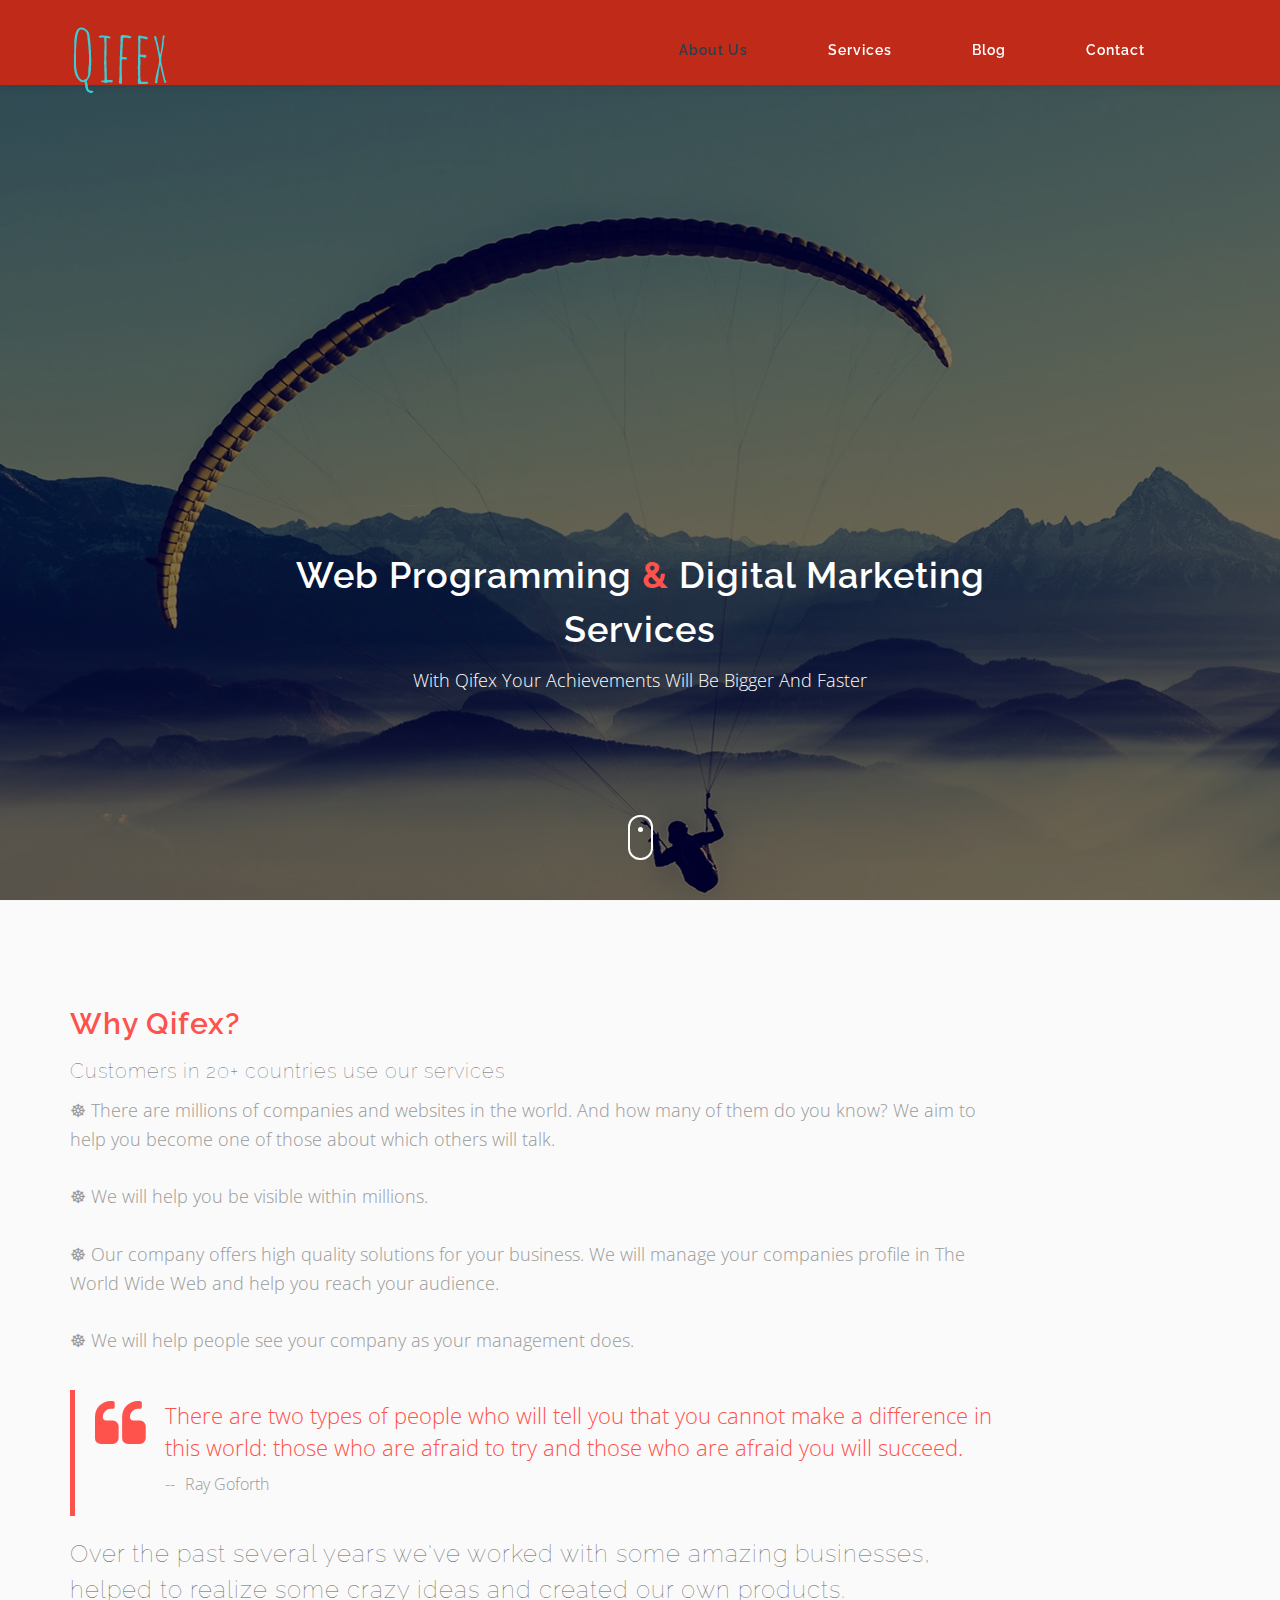
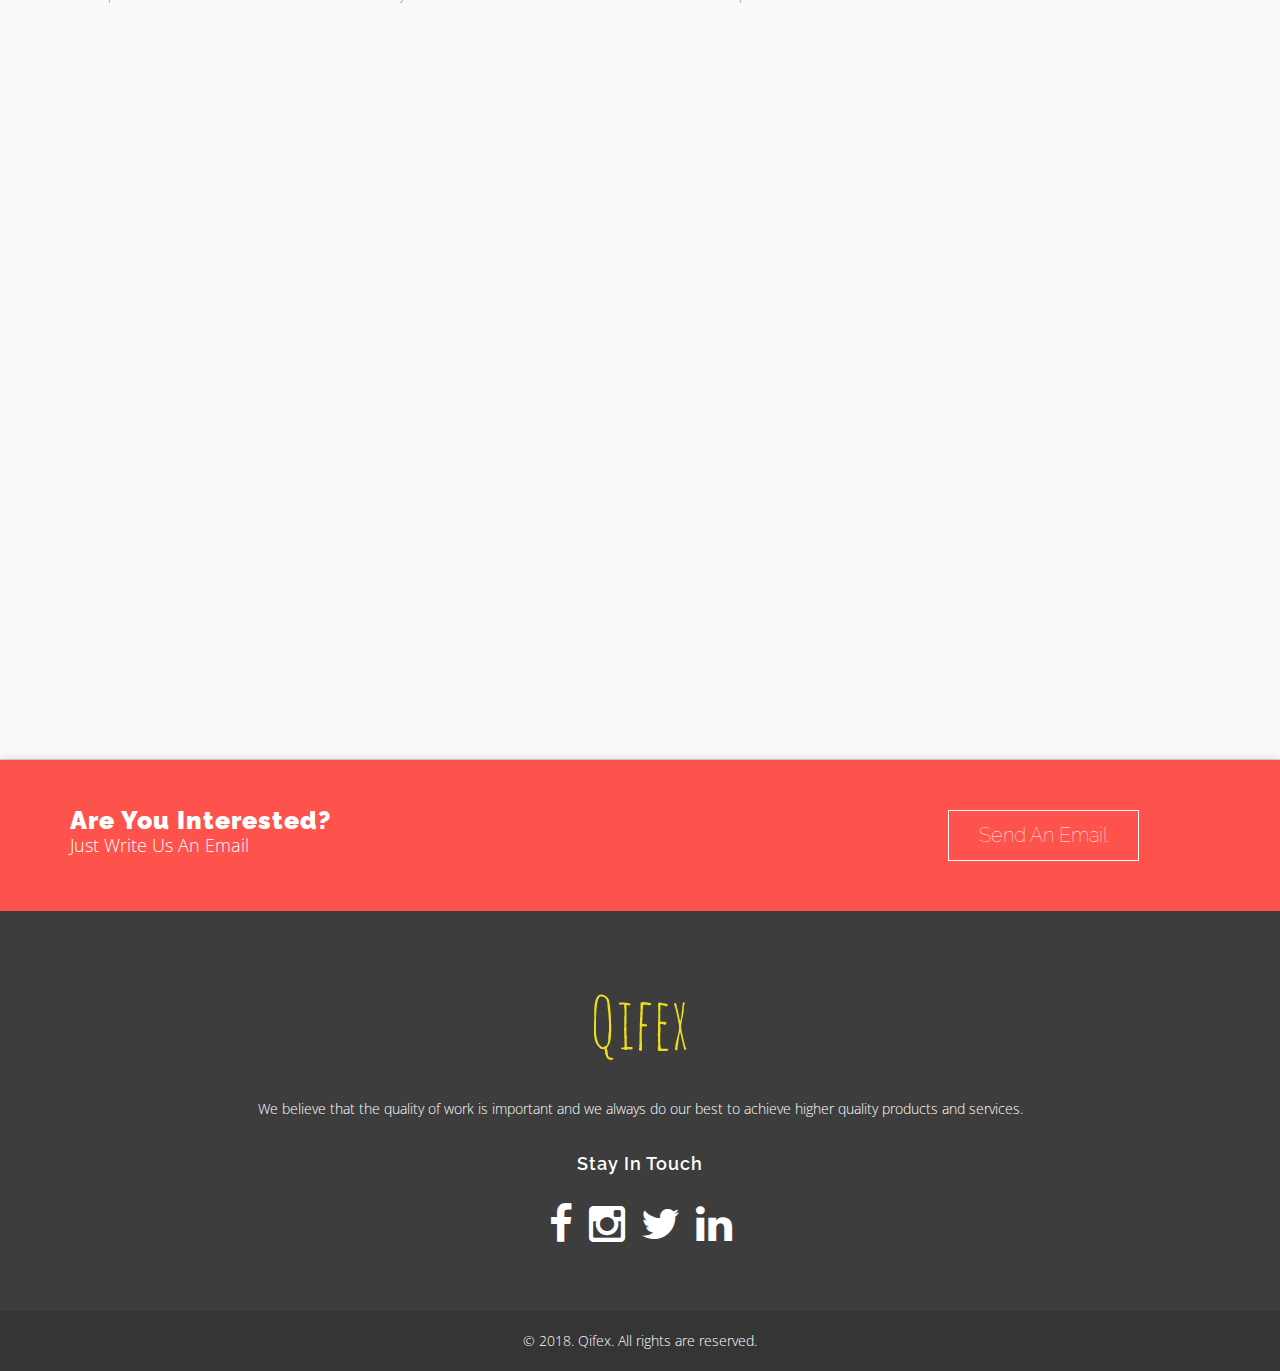
<file: index.html>
<!DOCTYPE html>
<html lang="en-US">

<head>


    <meta charset="utf-8">
    <meta http-equiv="X-UA-Compatible" content="IE=edge">
    <meta name="viewport" content="width=device-width, initial-scale=1">
    
    <meta name="description" content="Qifex is a fast growing Digital Marketing and Web Development services offering company. Qifex helps businesses succeed in social media, to have modern website…">
    
    <meta name="keywords" content="social media marketing, business, marketing, social networking, social bookmarking, blog, facebook, twitter, youtube, linkedin, content, web development, youtube">

    <meta name="generator" content="Qifex">
    
  
    <title>Qifex - Digital Marketing and Web Development Company</title>

    <!-- Bootstrap Core CSS -->
    <link href="assets/css/bootstrap.min.css" rel="stylesheet">

    <!-- Main stylesheet -->
    <link href="assets/css/main.css" rel="stylesheet">

    <!-- Color stylesheet -->
    <!-- <link href="assets/css/colors.css" rel="stylesheet"> -->


    <!-- Effects stylesheet -->
    <link href="assets/css/effects.css" rel="stylesheet">


    <!-- Plugin stylesheets -->
    <link href="assets/css/plugins/owl.carousel.css" rel="stylesheet">
    <link href="assets/css/plugins/owl.theme.css" rel="stylesheet">
    <link href="assets/css/plugins/owl.transitions.css" rel="stylesheet">
    <link href="assets/css/plugins/animate.css" rel="stylesheet">
    <link href="assets/css/plugins/magnific-popup.css" rel="stylesheet">
    <link href="assets/css/plugins/jquery.mb.YTPlayer.min.css" rel="stylesheet">


    <!-- Custom Fonts -->
    <link href="assets/css/font-awesome.min.css" rel="stylesheet">
    <link href='http://fonts.googleapis.com/css?family=Raleway:100,600' rel='stylesheet' type='text/css'>
    <link href='http://fonts.googleapis.com/css?family=Open+Sans:300' rel='stylesheet' type='text/css'>
	

<link rel="shortcut icon" type="image/x-icon" href="./img/logo/logo.png" />

	
<!--Pinterest-->
    <meta name="p:domain_verify" content="b53ad6de7e3240b8b14d134f6a849f68"/>

</head>

<body id="home" class="parallax-page">




            <!-- Navigation -->
            <nav class="navbar navbar-custom navbar-fixed-top top-nav-collapse" role="navigation">
                <div class="container">
                    <div class="navbar-header pull-left">
                        <a class="navbar-brand page-scroll" href="http://www.qifex.co">
                            <!-- replace with your brand logo/text -->
                            <span class="brand-logo"><img src="./img/logo/logo-blue.png" onerror="this.src='./img/logo/logo-blue.png'; this.onerror=null;" alt="Qifex - Logo" title="Qifex - Logo" class="img-responsive"></span>
                        </a>
                    </div>

                    <div >
                        <nav class="pull-right">
                            <ul class="nav  navbar-nav">
                                <li><a href="http://www.qifex.co" style="color:#283E4A">About Us</a></li>
                                <li><a href="http://www.qifex.co/services.html">Services</a></li>
                                <li><a href="http://www.qifex.co/blog.html">Blog</a></li>
                                <li><a href="http://www.qifex.co/contact.html">Contact</a></li>
                            </ul>
                        </nav>
                    </div>
                </div><!-- /.container -->
            </nav>


            <!-- Intro Header -->
            <!-- Full Page Image Background Carousel Header -->
            <header id="intro-carousel" class="carousel slide">
                <!-- Wrapper for slides -->
                <div class="carousel-inner">
                    <div class="item active">
                    <div id="my-slide" class="fill back-img-index"></div>
                        <div class="carousel-caption">
                            <h1 class="animated slideInDown">Web Programming<span class="highlight"> &amp;</span>  Digital Marketing Services</h1>
                            <p class="intro-text animated slideInUp">With Qifex Your Achievements Will Be Bigger And Faster</p>
                        </div>
                        <div class="overlay-detail"></div>
                    </div><!-- /.item -->
                </div>
                <div class="mouse"></div>
            </header>



            <!-- About Section -->
            <section id="about" class="about content-section alt-bg-light">
                <div class="container">
                    <div class="row">
                        <div class="col-md-10">
                            <h2>Why Qifex?</h2>
                            <h3 class="caption gray">Customers in 20+ countries use our services</h3>
                            <p>                               
                                &#x2638 There are millions of companies and websites in the world. And how many of them do you know?  We aim to help you become one of those about which others will talk. <br><br> &#x2638 We will help you be visible within millions. <br><br>
						&#x2638 Our company offers high quality solutions for your business. We will manage your companies profile in The World Wide Web and help you reach your audience.<br><br> 
						&#x2638 We will help people see your company as your management does.</p>

                            <blockquote>
                                There are two types of people who will tell you that you cannot make a difference in this world: those who are afraid to try and those who are afraid you will succeed.
                                <span>Ray Goforth</span>
                            </blockquote>

                            <h3 class="gray light">Over the past several years we've worked with some amazing businesses, helped to realize some crazy ideas and created our own products.</h3>

                        </div><!-- /.col-md-12 -->
                        
                        <div class="col-md-12">
                            <!-- Display image -->
                            <!-- <img src="img/qifex_template-iphone_sm.png" class="img-responsive"> -->
                            <!-- Optional video embed code -->
                            <div class="embed-responsive embed-responsive-16by9">
                                <iframe width="560" height="315" src="https://www.youtube.com/embed/y5Q5jB_qdv4" frameborder="0" allowfullscreen></iframe>
                            </div>
                        </div><!-- /.col-md-12 -->
                        
                    </div><!-- /.row -->
                </div><!-- /.container -->
            </section><!-- /.section -->


            <!-- Call to action - two section -->
            <section class="cta-two-section">
                <div class="container">
                    <div class="row">
                        <div class="col-sm-9">
                            <h3>Are You Interested?</h3>
                            <p>Just Write Us An Email</p>
                        </div>
                        <div class="col-sm-3">
                            <a href="http://www.qifex.co/contact.html#contact" class="btn btn-overcolor">Send An Email</a>
                        </div>
                    </div><!-- /.row -->
                </div><!-- /.container -->
            </section><!-- /.cta-two-section -->
    




            <!-- Footer -->
            <footer>
                <div class="container">
                    <div class="row text-center">
                        <div class="col-md-12 segment">
                            <a href="http://www.qifex.co" title="Qifex - HTML5 Template">
                                <h2>
                                    <!-- replace with your brand logo/text -->
                                    <img src="img/logo/logo-yellow.png" onerror="this.src='img/logo/logo-yellow.png'; this.onerror=null;" alt="Qifex - Logo" title="Qifex - Logo" class="img-responsive">
                                </h2>
                            </a>
                            <p class="white">We believe that the quality of work is important and we always do our best to achieve higher quality products and services.</p>
                        </div><!-- /.col-md-12 -->
                    </div><!-- /.row -->

                    <div class="row text-center">
                        <div class="col-md-12 social segment">
                            <h4>Stay In Touch</h4>
                            <a href="https://www.facebook.com/QifexDigital/" target="_blank" id='bottomIcon'><i class="fa fa-facebook fa-3x"></i></a>
                            <a href="https://www.instagram.com/qifex/" target="_blank" id='bottomIcon'><i class="fa fa-instagram fa-3x"></i></a>
                            <a href="https://twitter.com/QifexDigital" target="_blank" id='bottomIcon'><i class="fa fa-twitter fa-3x"></i></a>
                            <a href="https://www.linkedin.com/company/qifexdigital/" target="_blank" id='bottomIcon'><i class="fa fa-linkedin fa-3x"></i></a>
                        </div><!-- /.col-md-12 -->
                    </div><!-- /.row -->

                </div><!-- /.container -->

                <div class="copynote">
                    <div class="container">
                        <div class="row">
                            <div class="col-md-12 text-center">
                                &copy; 2018. Qifex. All rights are reserved.
                            </div><!-- /.col-md-12 -->

                        </div><!-- /.row -->
                    </div><!-- /.container -->
                </div><!-- /.copynote -->

                <div class="nav pull-right scroll-top">
                    <a href="#home" title="Scroll to top"><i class="fa fa-angle-up"></i></a>
                </div>

            </footer><!-- /.footer -->



    <!-- jQuery -->
    <script src="assets/js/jquery.min.js"></script>

    <!-- Bootstrap Core JavaScript -->
    <script src="assets/js/bootstrap.min.js"></script>

    <!-- Plugin JavaScript -->
    <script src="assets/js/plugins/wow.min.js"></script>
    <script src="assets/js/plugins/owl.carousel.min.js"></script>
    <script src="assets/js/plugins/jquery.parallax-1.1.3.js"></script>
    <script src="assets/js/plugins/jquery.magnific-popup.min.js"></script>
    <script src="assets/js/plugins/jquery.mb.YTPlayer.min.js"></script>
    <script src="assets/js/plugins/jquery.countTo.js"></script>
    <script src="assets/js/plugins/jquery.inview.min.js"></script>
   <!-- <script src="assets/js/plugins/pace.min.js"></script> -->
    <script src="assets/js/plugins/jquery.easing.min.js"></script>
    <script src="assets/js/plugins/jquery.validate.min.js"></script>
    <script src="assets/js/plugins/additional-methods.min.js"></script> 
    <!--<script src="https://maps.googleapis.com/maps/api/js?key=AIzaSyBoVKfEihX__NdMwdDysA6Vve6PE9Ierj4"></script>-->

    <!-- Custom JavaScript -->
    <script src="assets/js/qifex.js"></script>
</body>

</html>
</file>
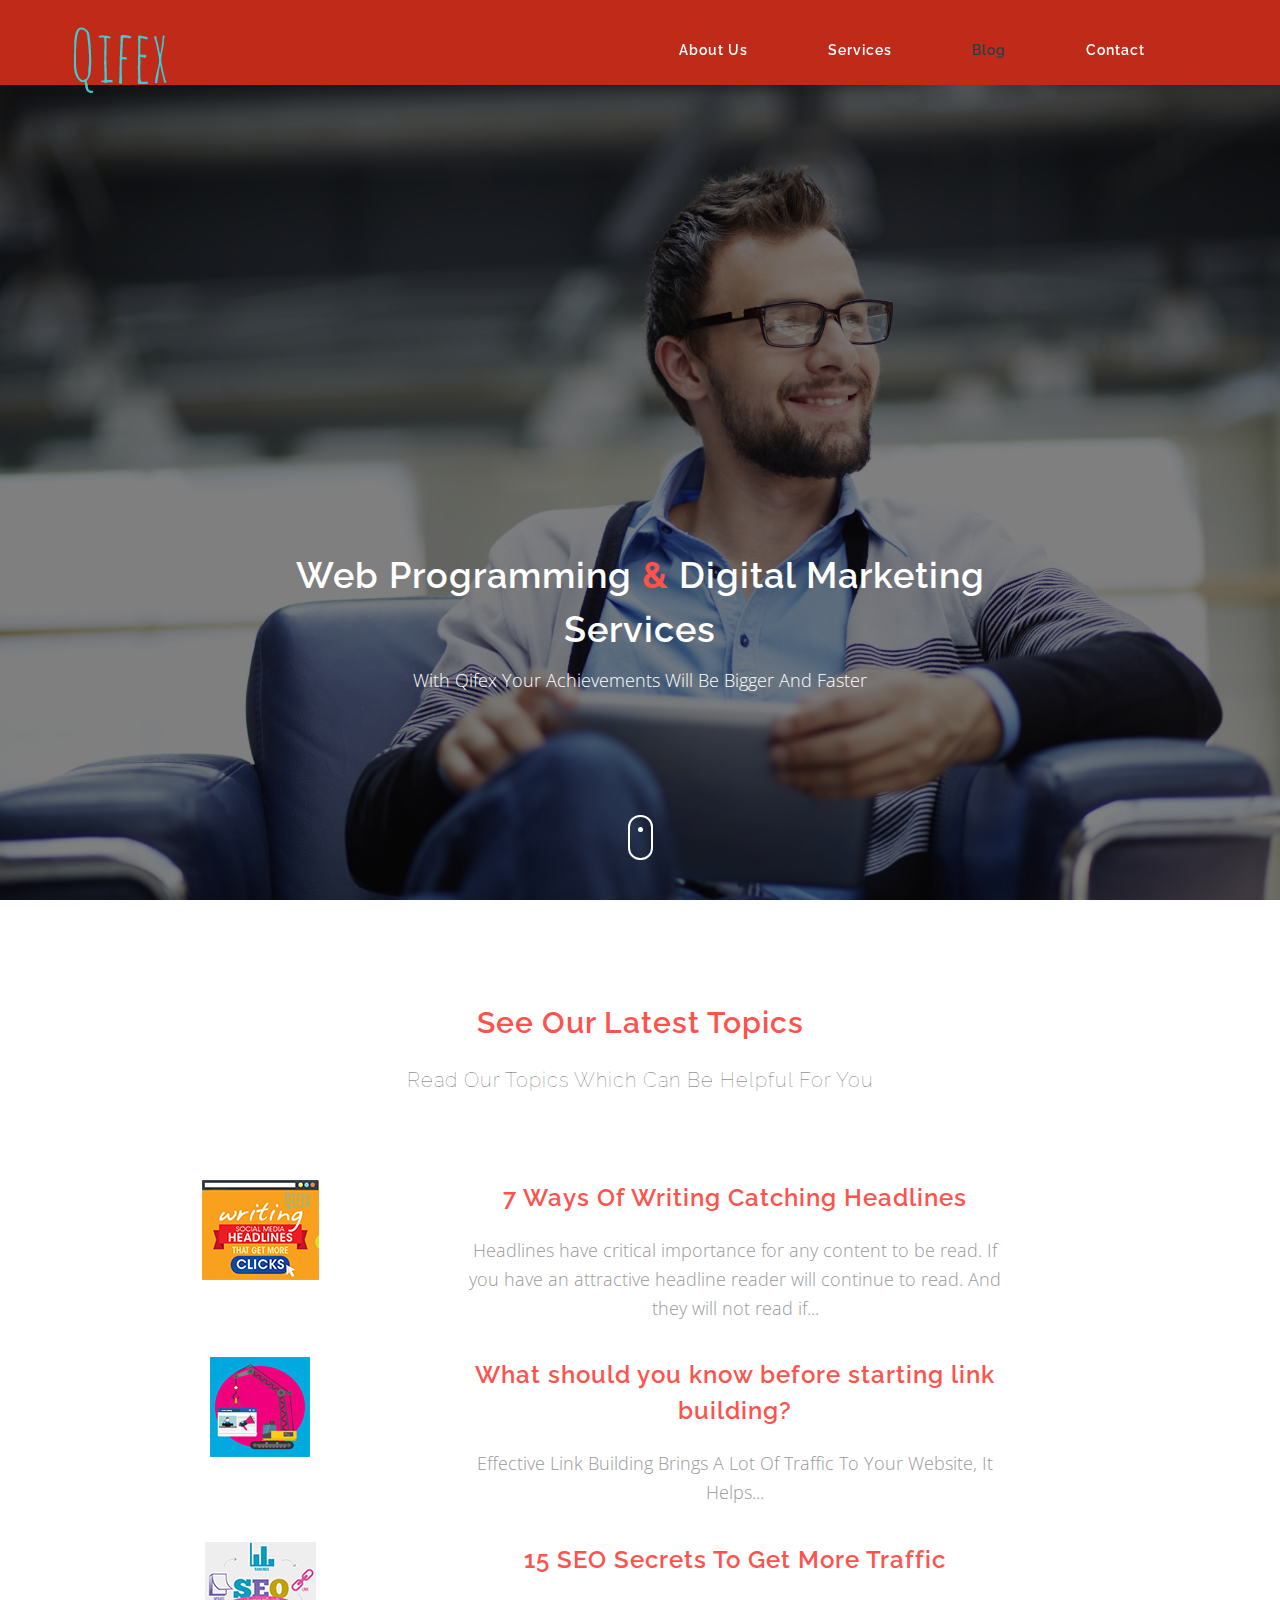
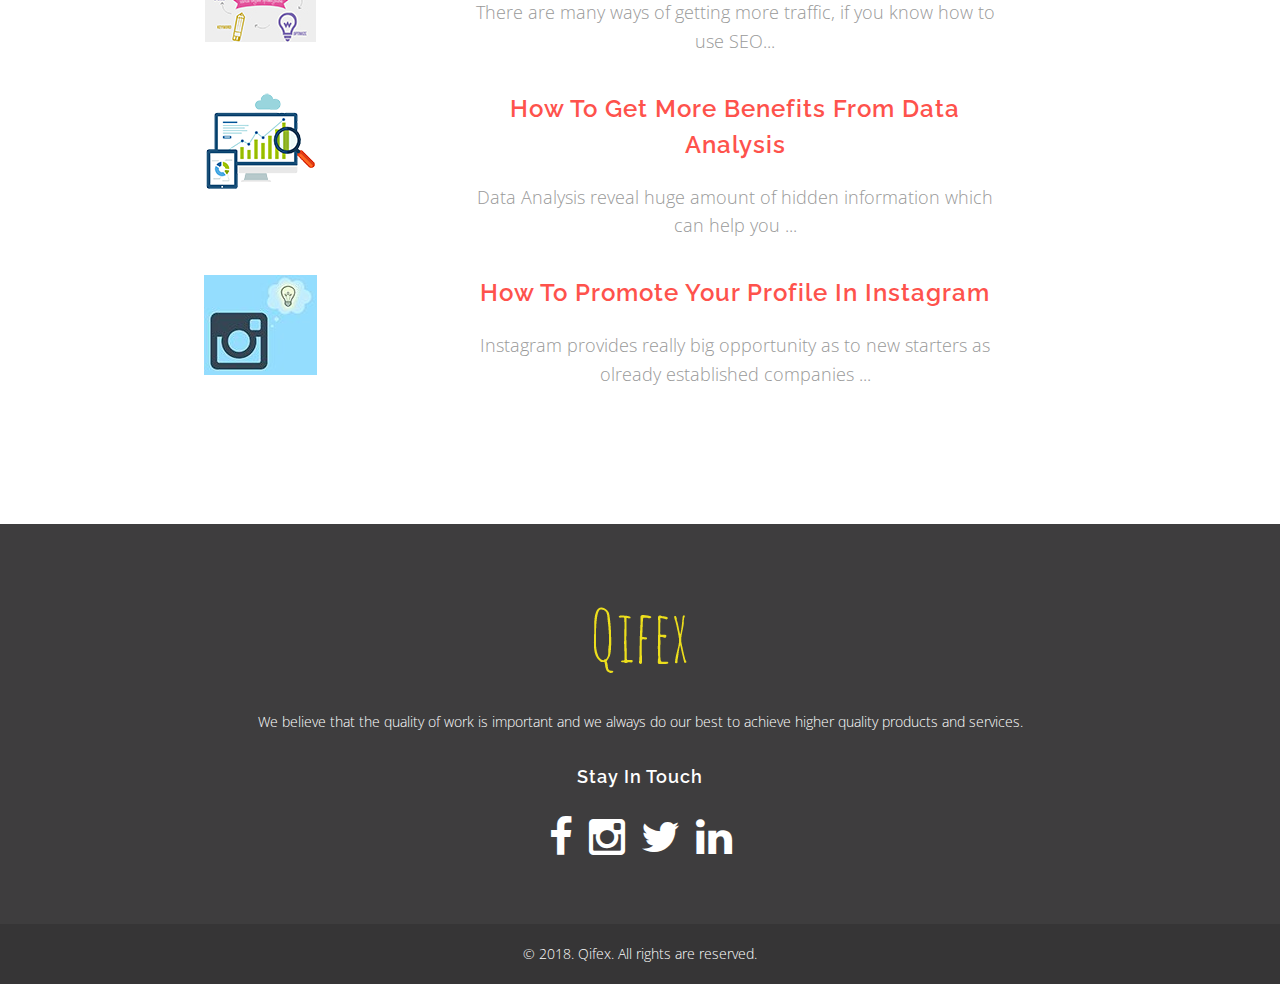
<file: blog.html>
<!DOCTYPE html>
<html lang="en-US">

<head>

<!-- Google Tag Manager -->
<script>(function(w,d,s,l,i){w[l]=w[l]||[];w[l].push({'gtm.start':
new Date().getTime(),event:'gtm.js'});var f=d.getElementsByTagName(s)[0],
j=d.createElement(s),dl=l!='dataLayer'?'&l='+l:'';j.async=true;j.src=
'https://www.googletagmanager.com/gtm.js?id='+i+dl;f.parentNode.insertBefore(j,f);
})(window,document,'script','dataLayer','GTM-M3KXS5S');</script>
<!-- End Google Tag Manager -->

    <meta charset="utf-8">
    <meta http-equiv="X-UA-Compatible" content="IE=edge">
    <meta name="viewport" content="width=device-width, initial-scale=1">
    
    <meta name="description" content="Find case studies how to get higher ranking, write super headlines, create viral websites, make keyword researches, create content, involve new clients and more">
    
    <meta name="keywords" content="social media marketing, business, marketing, social networking, social bookmarking, blog, facebook, twitter, youtube, linkedin, content, web development, youtube">
    
    <meta name="generator" content="Qifex">
    


    <title>Qifex - Digital Marketing Blog</title>

    <!-- Bootstrap Core CSS -->
    <link href="assets/css/bootstrap.min.css" rel="stylesheet">

    <!-- Main stylesheet -->
    <link href="assets/css/main.css" rel="stylesheet">

    <!-- Color stylesheet -->
    <!-- <link href="assets/css/colors.css" rel="stylesheet"> -->


    <!-- Effects stylesheet -->
    <link href="assets/css/effects.css" rel="stylesheet">


    <!-- Plugin stylesheets -->
    <link href="assets/css/plugins/owl.carousel.css" rel="stylesheet">
    <link href="assets/css/plugins/owl.theme.css" rel="stylesheet">
    <link href="assets/css/plugins/owl.transitions.css" rel="stylesheet">
    <link href="assets/css/plugins/animate.css" rel="stylesheet">
    <link href="assets/css/plugins/magnific-popup.css" rel="stylesheet">
    <link href="assets/css/plugins/jquery.mb.YTPlayer.min.css" rel="stylesheet">


    <!-- Custom Fonts -->
    <link href="assets/css/font-awesome.min.css" rel="stylesheet">
    <link href='http://fonts.googleapis.com/css?family=Raleway:100,600' rel='stylesheet' type='text/css'>
    <link href='http://fonts.googleapis.com/css?family=Open+Sans:300' rel='stylesheet' type='text/css'>

	
<link rel="shortcut icon" type="image/x-icon" href="./img/logo/logo.png" />

	<!-- Global site tag (gtag.js) - Google Analytics -->
<script async src="https://www.googletagmanager.com/gtag/js?id=UA-109521951-1"></script>
<script>
  window.dataLayer = window.dataLayer || [];
  function gtag(){dataLayer.push(arguments);}
  gtag('js', new Date());

  gtag('config', 'UA-109521951-1');
</script>
	
	
</head>

<body id="home" class="parallax-page">

<!-- Google Tag Manager (noscript) -->
<noscript><iframe src="https://www.googletagmanager.com/ns.html?id=GTM-M3KXS5S"
height="0" width="0" style="display:none;visibility:hidden"></iframe></noscript>
<!-- End Google Tag Manager (noscript) -->

            <!-- Navigation -->
            <nav class="navbar navbar-custom navbar-fixed-top top-nav-collapse" role="navigation">
                <div class="container">
                    <div class="navbar-header pull-left">
                        <a class="navbar-brand page-scroll" href="http://www.qifex.co">
                            <!-- replace with your brand logo/text -->
                            <span class="brand-logo"><img src="img/logo/logo-blue.png" onerror="this.src='img/logo/logo-blue.png'; this.onerror=null;" alt="Qifex - Logo" title="Qifex - Logo" class="img-responsive"></span>
                        </a>
                    </div>

                    <div >
                        <nav class="pull-right">
                            <ul class="nav  navbar-nav">
                                <li><a href="http://www.qifex.co" >About Us</a></li>
                                <li><a href="http://www.qifex.co/services.html">Services</a></li>
                                <li><a href="http://www.qifex.co/blog.html" style="color:#283E4A">Blog</a></li>
                                <li><a href="http://www.qifex.co/contact.html">Contact</a></li>
                            </ul>
                        </nav>
                    </div>
                </div><!-- /.container -->
            </nav>



            <!-- Intro Header -->
            <!-- Full Page Image Background Carousel Header -->
            <header id="intro-carousel" class="carousel slide">
                <!-- Wrapper for slides -->
                <div class="carousel-inner">
                    <div class="item active">
                    <div id="my-slide" class="fill back-img-blog"></div>
                        <div class="carousel-caption">
                            <h1 class="animated slideInDown">Web Programming<span class="highlight"> &amp;</span>  Digital Marketing Services</h1>
                            <p class="intro-text animated slideInUp">With Qifex Your Achievements Will Be Bigger And Faster</p>
                        </div>
                        <div class="overlay-detail"></div>
                    </div><!-- /.item -->
                </div>
                <div class="mouse"></div>
            </header>


    
            <!-- Services Section -->
            <section id="services" class="services content-section">
                <div class="container">
                    <div class="row text-center">
                        <div class="col-md-12">
                            <h2>See Our Latest Topics</h2>
                            <h3 class="caption gray">Read Our Topics Which Can Be Helpful For You</h3>
                        </div><!-- /.col-md-12 -->
<br><br><br><br><br><br><br><br><br>
                        <div class="container">
                            <div class="row text-center">
                                
                                
                                <article class="col-md-12">
                                    <div class="col-md-4">
                                        <a href="http://www.qifex.co/blog/headline-writing-methods.htm"><img src="img/blog/headline-writing-1/headline-2.png" alt="SEO Secrets">
                                    </div>
                                    <div class="col-md-6">
                                        <h3>7 Ways Of Writing Catching Headlines</h3></a>
                                        <p>Headlines have critical importance for any content to be read. If you have an attractive headline reader will continue to read. And they will not read if...</p>
                                    </div>
                                </article>
                                
                                
                                <article class="col-md-12">
                                    <div class="col-md-4">
                                        <a href="http://www.qifex.co/blog/link-building-techniques.html"><img src="img/blog/link-building.png" alt="Link Building">
                                    </div>
                                    <div class="col-md-6">
                                        <h3>What should you know before starting link building?</h3></a>
                                        <p>Effective Link Building Brings A Lot Of Traffic To Your Website, It Helps...</p>
                                    </div>
                                </article>
                                
                       
                                <article class="col-md-12">
                                    <div class="col-md-4">
                                        <a href=""><img src="img/blog/seo_secrets.png" alt="SEO Secrets"></a>
                                    </div>
                                    <div class="col-md-6">
                                        <h3>15 SEO Secrets To Get More Traffic</h3>
                                        <p>There are many ways of getting more traffic, if you know how to use SEO...</p>
                                    </div>
                                </article>
                                
                                                       
                                <article class="col-md-12">
                                    <div class="col-md-4">
                                        <a href=""><img src="img/blog/data_analysis.png" alt="Data Analysis"></a>
                                    </div>
                                    <div class="col-md-6">
                                        <h3>How To Get More Benefits From Data Analysis</h3>
                                        <p>Data Analysis reveal huge amount of hidden information which can help you ...</p>
                                    </div>
                                </article>
                                
                                                       
                                <article class="col-md-12">
                                    <div class="col-md-4">
                                        <a href=""><img src="img/blog/instagram_promotion.jpg" alt="Instagram Marketing"></a>
                                    </div>
                                    <div class="col-md-6">
                                        <h3>How To Promote Your Profile In Instagram</h3>
                                        <p>Instagram provides really big opportunity as to new starters as olready established companies ...</p>
                                    </div>
                                </article>
                                

                            </div><!-- /.row -->
                        </div><!-- /.container -->

                    </div><!-- /.row -->
                </div><!-- /.container -->
            </section><!-- /.section -->


                   
            <!-- Footer -->
            <footer>
                <div class="container">
                    <div class="row text-center">
                        <div class="col-md-12 segment">
                            <a href="http://www.qifex.co" title="Qifex - HTML5 Template">
                                <h2>
                                    <!-- replace with your brand logo/text -->
                                    <img src="img/logo/logo-yellow.png" onerror="this.src='img/logo/logo-yellow.png'; this.onerror=null;" alt="Qifex - Logo" title="Qifex - Logo" class="img-responsive">
                                </h2>
                            </a>
                            <p class="white">We believe that the quality of work is important and we always do our best to achieve higher quality products and services.</p>
                        </div><!-- /.col-md-12 -->
                    </div><!-- /.row -->

                    <div class="row text-center">
                        <div class="col-md-12 social segment">
                            <h4>Stay In Touch</h4>
                            <a href="https://www.facebook.com/QifexDigital/" target="_blank" id='bottomIcon'><i class="fa fa-facebook fa-3x"></i></a>
                            <a href="https://www.instagram.com/qifex/" target="_blank" id='bottomIcon'><i class="fa fa-instagram fa-3x"></i></a>
                            <a href="https://twitter.com/QifexDigital" target="_blank" id='bottomIcon'><i class="fa fa-twitter fa-3x"></i></a>
                            <a href="https://www.linkedin.com/company/qifexdigital/" target="_blank" id='bottomIcon'><i class="fa fa-linkedin fa-3x"></i></a>
                        </div><!-- /.col-md-12 -->
                    </div><!-- /.row -->

                </div><!-- /.container -->

                <div class="copynote">
                    <div class="container">
                        <div class="row">
                            <div class="col-md-12 text-center">
                                &copy; 2018. Qifex. All rights are reserved.
                            </div><!-- /.col-md-12 -->

                        </div><!-- /.row -->
                    </div><!-- /.container -->
                </div><!-- /.copynote -->

                <div class="nav pull-right scroll-top">
                    <a href="#home" title="Scroll to top"><i class="fa fa-angle-up"></i></a>
                </div>

            </footer><!-- /.footer -->



    <!-- jQuery -->
    <script src="assets/js/jquery.min.js"></script>

    <!-- Bootstrap Core JavaScript -->
    <script src="assets/js/bootstrap.min.js"></script>

    <!-- Plugin JavaScript -->
    <script src="assets/js/plugins/wow.min.js"></script>
    <script src="assets/js/plugins/owl.carousel.min.js"></script>
    <script src="assets/js/plugins/jquery.parallax-1.1.3.js"></script>
    <script src="assets/js/plugins/jquery.magnific-popup.min.js"></script>
    <script src="assets/js/plugins/jquery.mb.YTPlayer.min.js"></script>
    <script src="assets/js/plugins/jquery.countTo.js"></script>
    <script src="assets/js/plugins/jquery.inview.min.js"></script>
   <!-- <script src="assets/js/plugins/pace.min.js"></script> -->
    <script src="assets/js/plugins/jquery.easing.min.js"></script>
    <script src="assets/js/plugins/jquery.validate.min.js"></script>
    <script src="assets/js/plugins/additional-methods.min.js"></script> 
  <!--  <script src="https://maps.googleapis.com/maps/api/js?key=AIzaSyBoVKfEihX__NdMwdDysA6Vve6PE9Ierj4"></script>-->

    <!-- Custom JavaScript -->
    <script src="assets/js/qifex.js"></script>
</body>

</html>
</file>
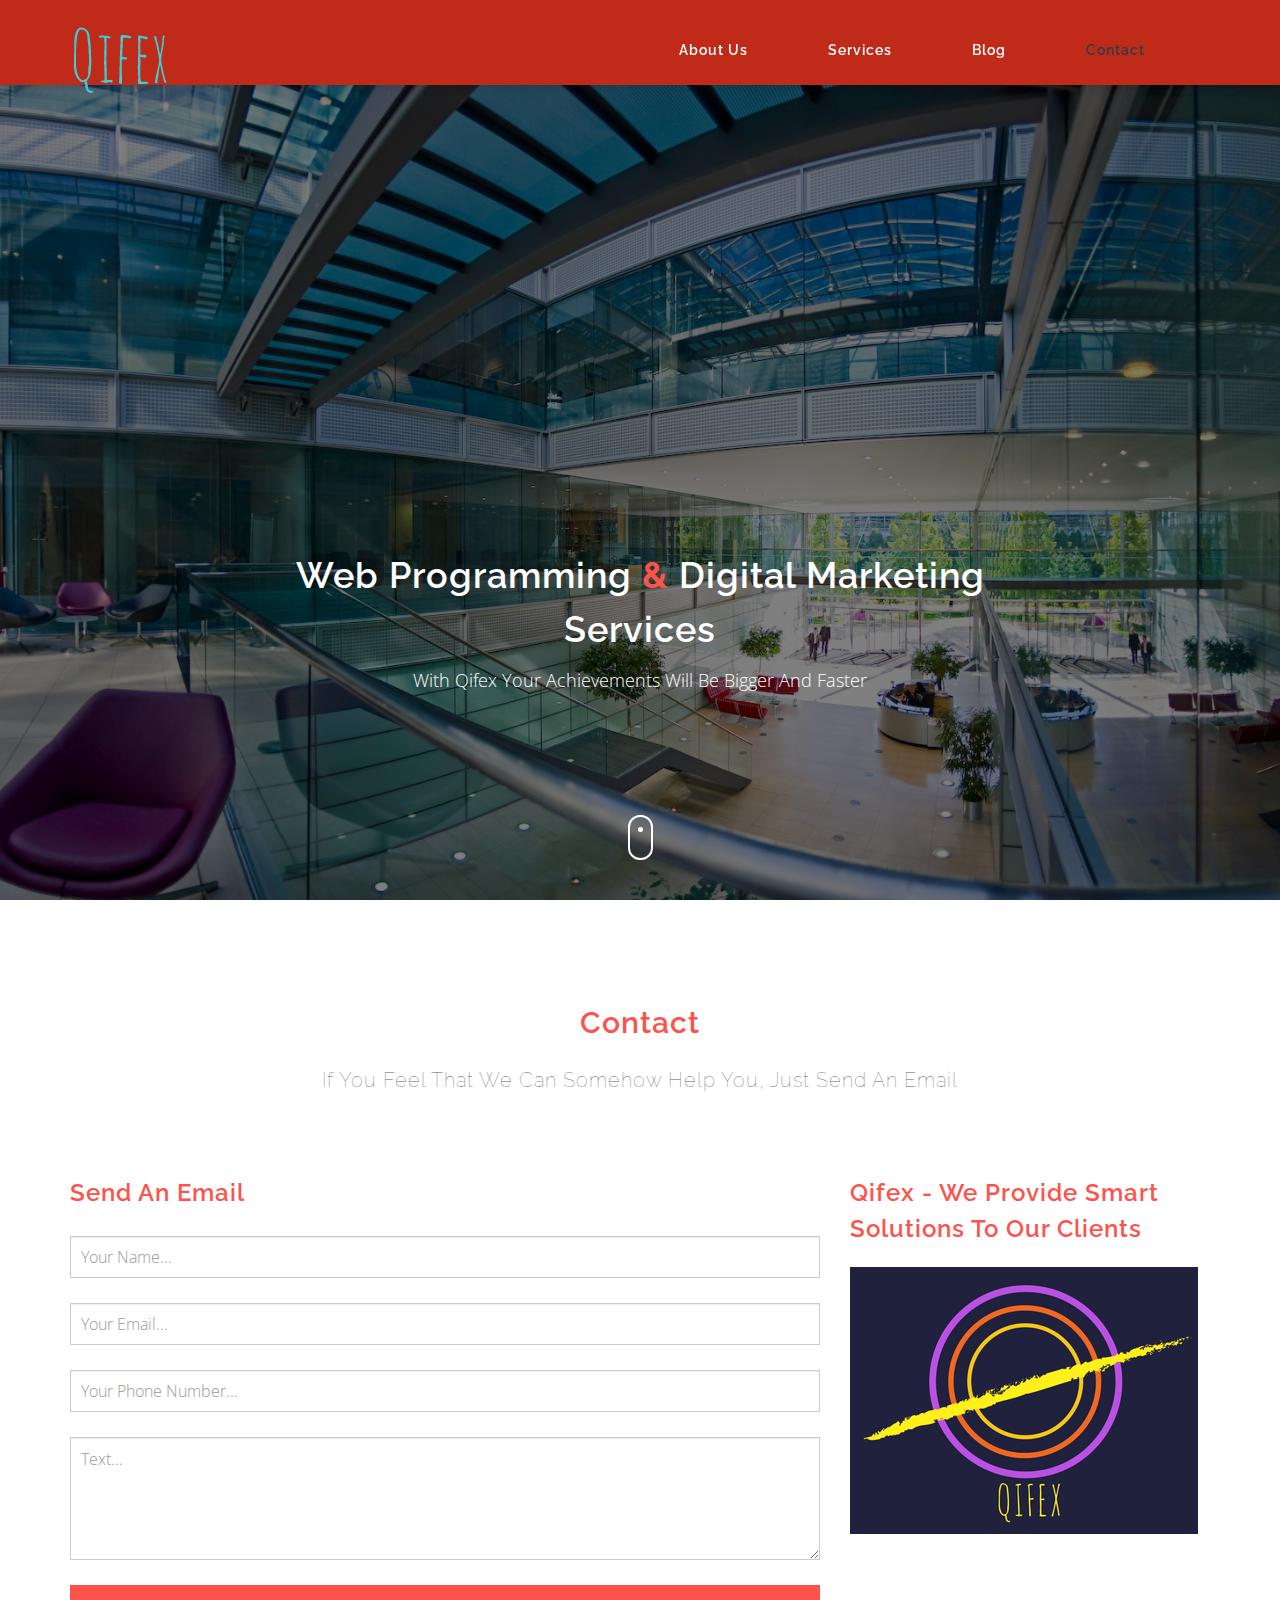
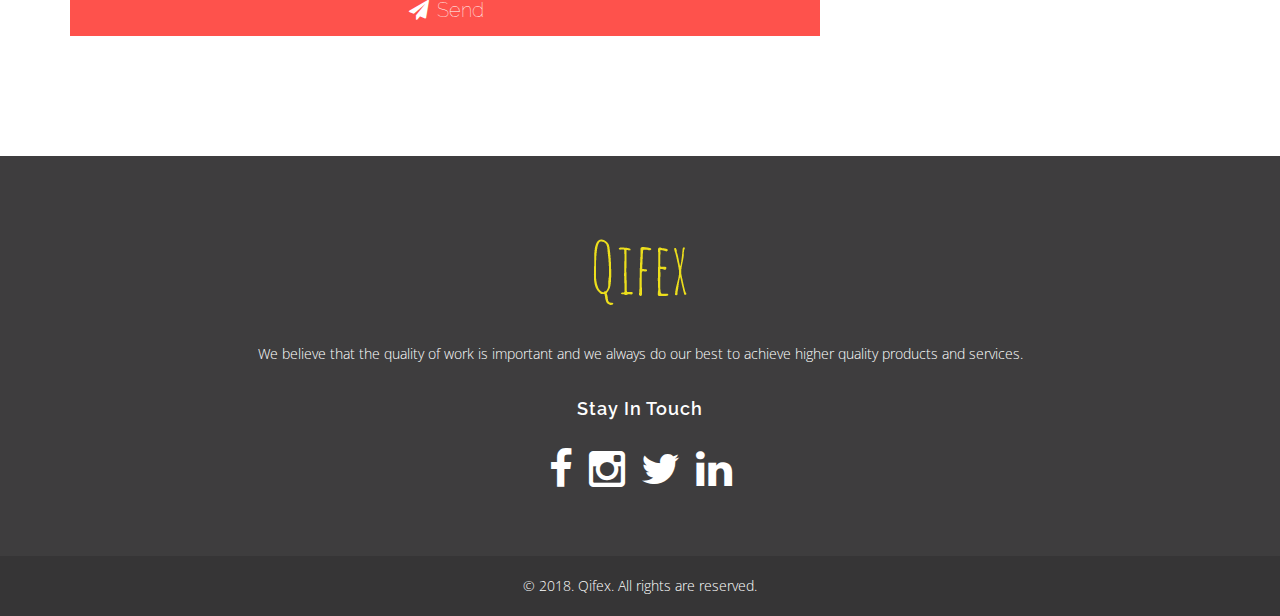
<file: contact.html>
<!DOCTYPE html>
<html lang="en-US">

<head>

<!-- Google Tag Manager -->
<script>(function(w,d,s,l,i){w[l]=w[l]||[];w[l].push({'gtm.start':
new Date().getTime(),event:'gtm.js'});var f=d.getElementsByTagName(s)[0],
j=d.createElement(s),dl=l!='dataLayer'?'&l='+l:'';j.async=true;j.src=
'https://www.googletagmanager.com/gtm.js?id='+i+dl;f.parentNode.insertBefore(j,f);
})(window,document,'script','dataLayer','GTM-M3KXS5S');</script>
<!-- End Google Tag Manager -->


    <meta charset="utf-8">
    <meta http-equiv="X-UA-Compatible" content="IE=edge">
    <meta name="viewport" content="width=device-width, initial-scale=1">
    
    <meta name="description" content="Qifex will help you get new clients, grow faster and succeed in the digital world. If you have any question just contact us. We are happy to help.">
    
    <meta name="keywords" content="social media marketing, business, marketing, social networking, social bookmarking, blog, facebook, twitter, youtube, linkedin, content, web development, contact us">
    
    
    <meta name="generator" content="Qifex">

    <title>Qifex - Contact us</title>

    <!-- Bootstrap Core CSS -->
    <link href="assets/css/bootstrap.min.css" rel="stylesheet">

    <!-- Main stylesheet -->
    <link href="assets/css/main.css" rel="stylesheet">

    <!-- Color stylesheet -->
    <!-- <link href="assets/css/colors.css" rel="stylesheet"> -->


    <!-- Effects stylesheet -->
    <link href="assets/css/effects.css" rel="stylesheet">


    <!-- Plugin stylesheets -->
    <link href="assets/css/plugins/owl.carousel.css" rel="stylesheet">
    <link href="assets/css/plugins/owl.theme.css" rel="stylesheet">
    <link href="assets/css/plugins/owl.transitions.css" rel="stylesheet">
    <link href="assets/css/plugins/animate.css" rel="stylesheet">
    <link href="assets/css/plugins/magnific-popup.css" rel="stylesheet">
    <link href="assets/css/plugins/jquery.mb.YTPlayer.min.css" rel="stylesheet">


    <!-- Custom Fonts -->
    <link href="assets/css/font-awesome.min.css" rel="stylesheet">
    <link href='http://fonts.googleapis.com/css?family=Raleway:100,600' rel='stylesheet' type='text/css'>
    <link href='http://fonts.googleapis.com/css?family=Open+Sans:300' rel='stylesheet' type='text/css'>
	


<link rel="shortcut icon" type="image/x-icon" href="./img/logo/logo.png" />

	
	<!-- Global site tag (gtag.js) - Google Analytics -->
<script async src="https://www.googletagmanager.com/gtag/js?id=UA-109521951-1"></script>
<script>
  window.dataLayer = window.dataLayer || [];
  function gtag(){dataLayer.push(arguments);}
  gtag('js', new Date());

  gtag('config', 'UA-109521951-1');
</script>


</head>

<body id="home" class="parallax-page">

<!-- Google Tag Manager (noscript) -->
<noscript><iframe src="https://www.googletagmanager.com/ns.html?id=GTM-M3KXS5S"
height="0" width="0" style="display:none;visibility:hidden"></iframe></noscript>
<!-- End Google Tag Manager (noscript) -->


            <!-- Navigation -->
            <nav class="navbar navbar-custom navbar-fixed-top top-nav-collapse" role="navigation">
                <div class="container">
                    <div class="navbar-header pull-left">
                        <a class="navbar-brand page-scroll" href="http://www.qifex.co">
                            <!-- replace with your brand logo/text -->
                            <span class="brand-logo"><img src="img/logo/logo-blue.png" onerror="this.src='img/logo/logo-blue.png'; this.onerror=null;" alt="Qifex - Logo" title="Qifex - Logo" class="img-responsive"></span>
                        </a>
                    </div>

                    <div >
                        <nav class="pull-right">
                            <ul class="nav  navbar-nav">
                                <li><a href="http://www.qifex.co">About Us</a></li>
                                <li><a href="http://www.qifex.co/services.html">Services</a></li>
                                <li><a href="http://www.qifex.co/blog.html">Blog</a></li>
                                <li><a href="http://www.qifex.co/contact.html" style="color:#283E4A">Contact</a></li>
                            </ul>
                        </nav>
                    </div>
                </div><!-- /.container -->
            </nav>



            <!-- Intro Header -->
            <!-- Full Page Image Background Carousel Header -->
            <header id="intro-carousel" class="carousel slide">
                <!-- Wrapper for slides -->
                <div class="carousel-inner">
                    <div class="item active">
                    <div id="my-slide" class="fill back-img-contact"></div>
                        <div class="carousel-caption">
                            <h1 class="animated slideInDown">Web Programming<span class="highlight"> &amp;</span>  Digital Marketing Services</h1>
                            <p class="intro-text animated slideInUp">With Qifex Your Achievements Will Be Bigger And Faster</p>
                        </div>
                        <div class="overlay-detail"></div>
                    </div><!-- /.item -->
                </div>
                <div class="mouse"></div>
            </header>


    
            <!-- Contact section -->
            <section id="contact" class="contact content-section no-bottom-pad">
                <div class="container">
                    <div class="row text-center">
                        <div class="col-md-12">
                            <h2 id='contact'>Contact</h2>
                            <h3 class="caption gray">If You Feel That We Can Somehow Help You, Just Send An Email</h3>
                        </div><!-- /.col-md-12 -->

                    </div><!-- /.row -->
                </div><!-- /.container -->

                <div class="container">
                    <div class="row form-container">

                        <div class="col-md-8 contact-form">
                            <h3>Send An Email</h3>
                            <form class="ajax-form" id="contactForm" method="post" action="assets/php/contact.php">
                                <div class="form-group">
                                    <input type="text" class="form-control" id="name" name="name" placeholder="Your Name..." value="" required>
                                </div>
                                <div class="form-group">
                                    <input type="email" class="form-control" id="email" name="email" placeholder="Your Email..." value="" required>
                                </div>
                                <div class="form-group">
                                    <input type="phone" class="form-control" id="phone" name="phone" placeholder="Your Phone Number..." value="" required>
                                </div>
                                <div class="form-group">
                                    <textarea class="form-control" rows="4" name="message" placeholder="Text..." required></textarea>
                                </div>
                                <div class="form-group">
                                    <button type="submit" name="submit" class="btn btn-default"><i class="fa fa-paper-plane fa-fw"></i> Send</button>
                                </div>
                            </form>
                        </div><!-- /.contact-form -->

                        <div class="col-md-4 contact-address">
                            <h3>Qifex - We Provide Smart Solutions To Our Clients</h3>

                            <a href="http://www.qifex.co"><img src="./img/logo/logo.png" class="img-responsive" alt="Qifex logo"></a>
                            <br><br>
                       <!-- <h4>Qifex.contact@gmail.com</h4>-->
                            
                        </div><!-- /.contact-address -->

                    </div><!-- /.row -->
                </div><!-- /.container -->



            <br><br><br><br><br>
            <!-- Footer -->
            <footer>
                <div class="container">
                    <div class="row text-center">
                        <div class="col-md-12 segment">
                            <a href="http://www.qifex.co" title="Qifex - HTML5 Template">
                                <h2>
                                    <!-- replace with your brand logo/text -->
                                    <img src="img/logo/logo-yellow.png" onerror="this.src='img/logo/logo-yellow.png'; this.onerror=null;" alt="Qifex - Logo" title="Qifex - Logo" class="img-responsive">
                                </h2>
                            </a>
                            <p class="white">We believe that the quality of work is important and we always do our best to achieve higher quality products and services.</p>
                        </div><!-- /.col-md-12 -->
                    </div><!-- /.row -->

                    <div class="row text-center">
                        <div class="col-md-12 social segment">
                            <h4>Stay In Touch</h4>
                            <a href="https://www.facebook.com/QifexDigital/" target="_blank" id='bottomIcon'><i class="fa fa-facebook fa-3x"></i></a>
                            <a href="https://www.instagram.com/qifex/" target="_blank" id='bottomIcon'><i class="fa fa-instagram fa-3x"></i></a>
                            <a href="https://twitter.com/QifexDigital" target="_blank" id='bottomIcon'><i class="fa fa-twitter fa-3x"></i></a>
                            <a href="https://www.linkedin.com/company/qifexdigital/" target="_blank" id='bottomIcon'><i class="fa fa-linkedin fa-3x"></i></a>
                            
                        </div><!-- /.col-md-12 -->
                    </div><!-- /.row -->

                </div><!-- /.container -->

                <div class="copynote">
                    <div class="container">
                        <div class="row">
                            <div class="col-md-12 text-center">
                                &copy; 2018. Qifex. All rights are reserved.
                            </div><!-- /.col-md-12 -->

                        </div><!-- /.row -->
                    </div><!-- /.container -->
                </div><!-- /.copynote -->

                <div class="nav pull-right scroll-top">
                    <a href="#home" title="Scroll to top"><i class="fa fa-angle-up"></i></a>
                </div>

            </footer><!-- /.footer -->


    <!-- jQuery -->
    <script src="assets/js/jquery.min.js"></script>

    <!-- Bootstrap Core JavaScript -->
    <script src="assets/js/bootstrap.min.js"></script>

    <!-- Plugin JavaScript -->
    <script src="assets/js/plugins/wow.min.js"></script>
    <script src="assets/js/plugins/owl.carousel.min.js"></script>
    <script src="assets/js/plugins/jquery.parallax-1.1.3.js"></script>
    <script src="assets/js/plugins/jquery.magnific-popup.min.js"></script>
    <script src="assets/js/plugins/jquery.mb.YTPlayer.min.js"></script>
    <script src="assets/js/plugins/jquery.countTo.js"></script>
    <script src="assets/js/plugins/jquery.inview.min.js"></script>
   <!-- <script src="assets/js/plugins/pace.min.js"></script> -->
    <script src="assets/js/plugins/jquery.easing.min.js"></script>
    <script src="assets/js/plugins/jquery.validate.min.js"></script>
    <script src="assets/js/plugins/additional-methods.min.js"></script> 
    <!--<script src="https://maps.googleapis.com/maps/api/js?key=AIzaSyBoVKfEihX__NdMwdDysA6Vve6PE9Ierj4"></script>-->

    <!-- Custom JavaScript -->
    <script src="assets/js/qifex.js"></script>
</body>

</html>
</file>
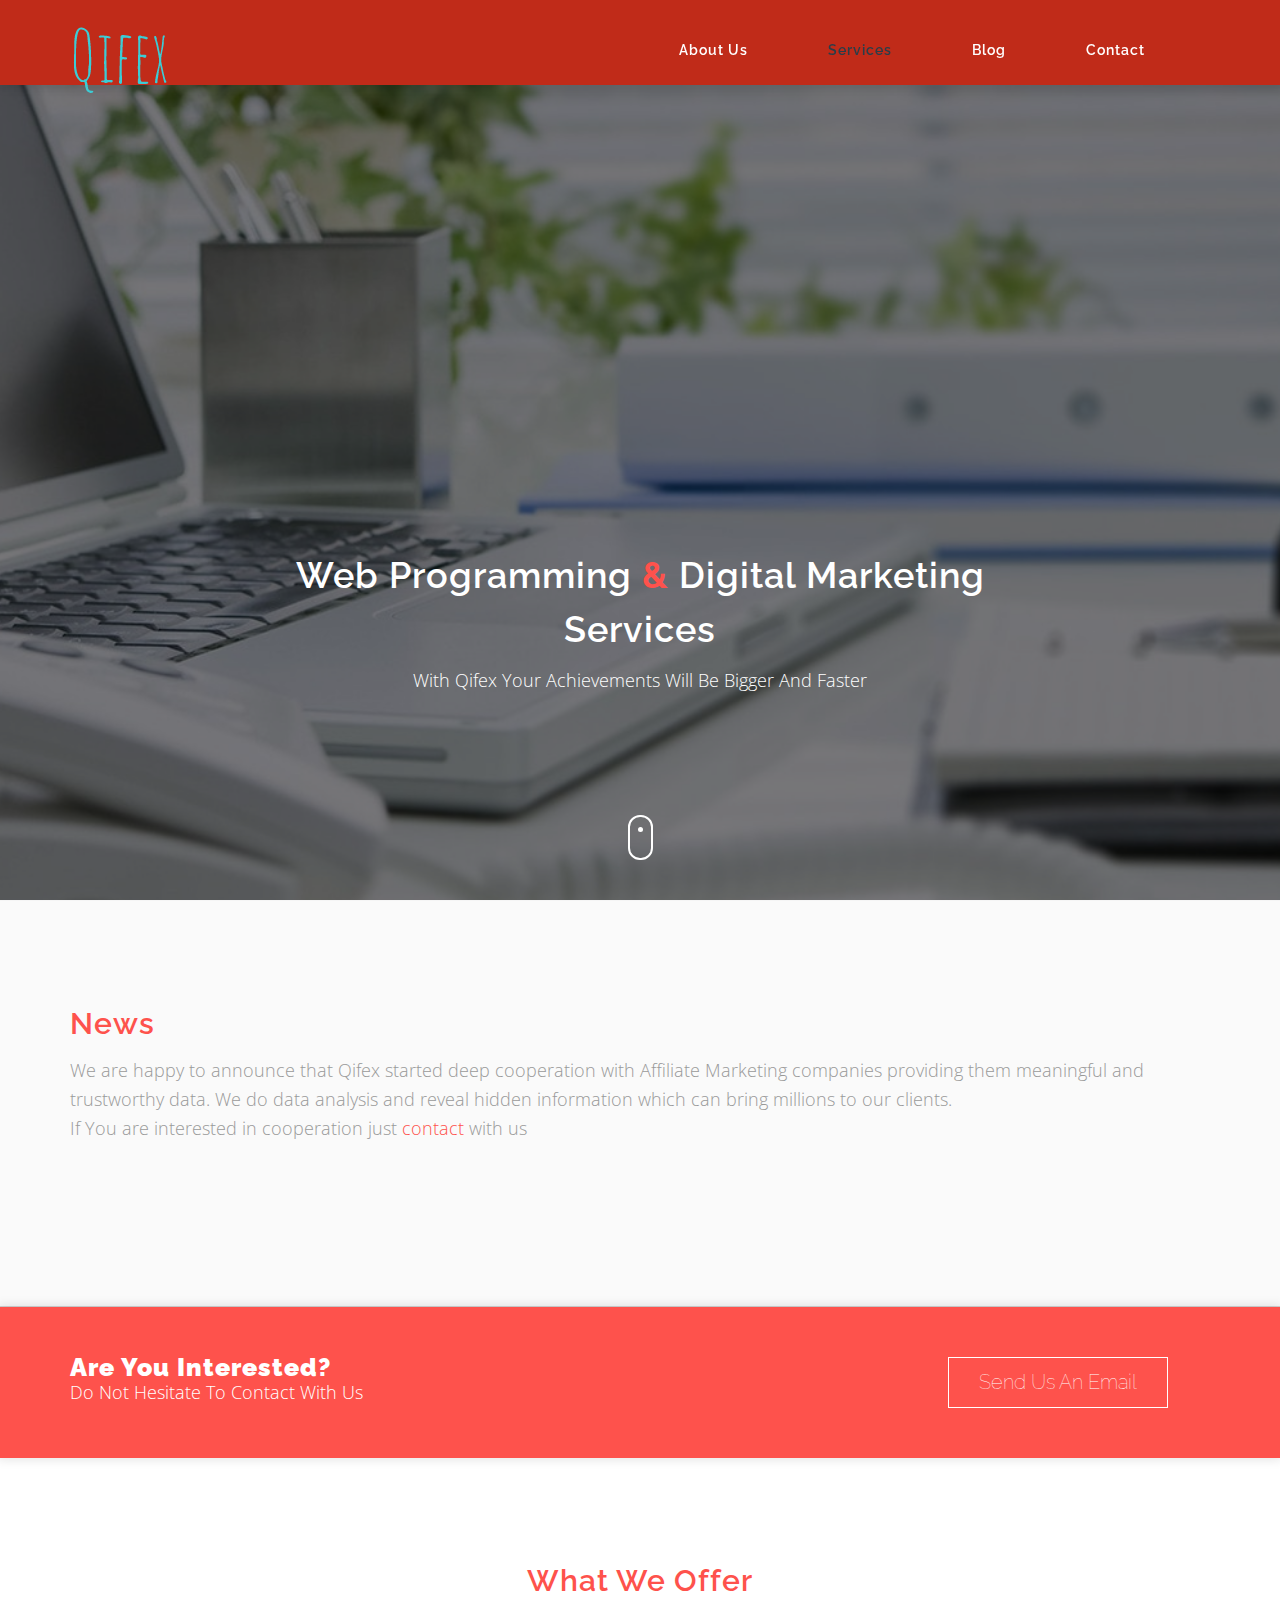
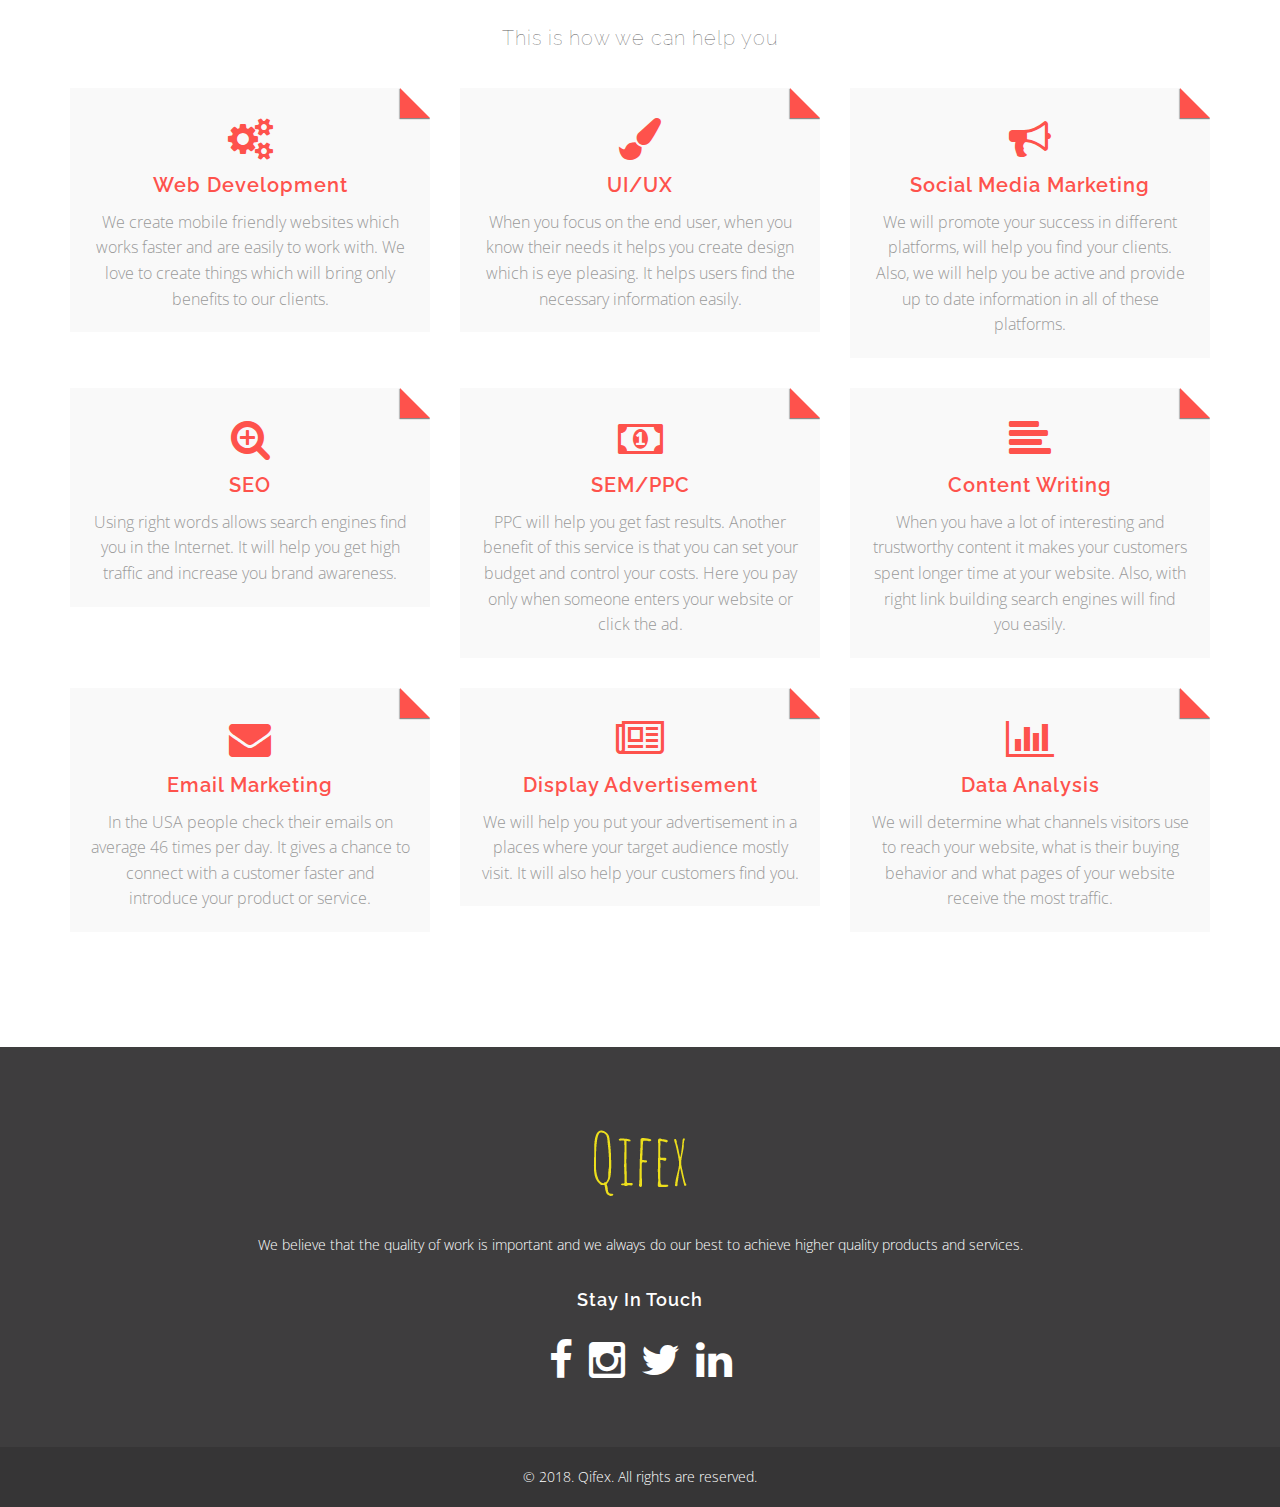
<file: services.html>
<!DOCTYPE html>
<html lang="en-US">

<head>

<!-- Google Tag Manager -->
<script>(function(w,d,s,l,i){w[l]=w[l]||[];w[l].push({'gtm.start':
new Date().getTime(),event:'gtm.js'});var f=d.getElementsByTagName(s)[0],
j=d.createElement(s),dl=l!='dataLayer'?'&l='+l:'';j.async=true;j.src=
'https://www.googletagmanager.com/gtm.js?id='+i+dl;f.parentNode.insertBefore(j,f);
})(window,document,'script','dataLayer','GTM-M3KXS5S');</script>
<!-- End Google Tag Manager -->


    <meta charset="utf-8">
    <meta http-equiv="X-UA-Compatible" content="IE=edge">
    <meta name="viewport" content="width=device-width, initial-scale=1">
    
    <meta name="description" content="Qifex offers services like SEO, Content marketing,  Social Media Marketing, Email marketing, Web Programming, Web Design, Analytics… We help businesses to grow.">
    
    <meta name="keywords" content="social media marketing, business, marketing, social networking, social bookmarking, blog, facebook, twitter, youtube, linkedin, content, web development, youtube">
    
    <meta name="generator" content="Qifex">


    <title>Qifex - Digital Marketing And Web Development Services</title>

    <!-- Bootstrap Core CSS -->
    <link href="assets/css/bootstrap.min.css" rel="stylesheet">

    <!-- Main stylesheet -->
    <link href="assets/css/main.css" rel="stylesheet">

    <!-- Color stylesheet -->
    <!-- <link href="assets/css/colors.css" rel="stylesheet"> -->


    <!-- Effects stylesheet -->
    <link href="assets/css/effects.css" rel="stylesheet">


    <!-- Plugin stylesheets -->
    <link href="assets/css/plugins/owl.carousel.css" rel="stylesheet">
    <link href="assets/css/plugins/owl.theme.css" rel="stylesheet">
    <link href="assets/css/plugins/owl.transitions.css" rel="stylesheet">
    <link href="assets/css/plugins/animate.css" rel="stylesheet">
    <link href="assets/css/plugins/magnific-popup.css" rel="stylesheet">
    <link href="assets/css/plugins/jquery.mb.YTPlayer.min.css" rel="stylesheet">


    <!-- Custom Fonts -->
    <link href="assets/css/font-awesome.min.css" rel="stylesheet">
    <link href='http://fonts.googleapis.com/css?family=Raleway:100,600' rel='stylesheet' type='text/css'>
    <link href='http://fonts.googleapis.com/css?family=Open+Sans:300' rel='stylesheet' type='text/css'>
	
<link rel="shortcut icon" type="image/x-icon" href="./img/logo/logo.png" />	

	<!-- Global site tag (gtag.js) - Google Analytics -->
<script async src="https://www.googletagmanager.com/gtag/js?id=UA-109521951-1"></script>
<script>
  window.dataLayer = window.dataLayer || [];
  function gtag(){dataLayer.push(arguments);}
  gtag('js', new Date());

  gtag('config', 'UA-109521951-1');
</script>

</head>

<body id="home" class="parallax-page">

<!-- Google Tag Manager (noscript) -->
<noscript><iframe src="https://www.googletagmanager.com/ns.html?id=GTM-M3KXS5S"
height="0" width="0" style="display:none;visibility:hidden"></iframe></noscript>
<!-- End Google Tag Manager (noscript) -->


            <!-- Navigation -->
            <nav class="navbar navbar-custom navbar-fixed-top top-nav-collapse" role="navigation">
                <div class="container">
                    <div class="navbar-header pull-left">
                        <a class="navbar-brand page-scroll" href="http://www.qifex.co">
                            <!-- replace with your brand logo/text -->
                            <span class="brand-logo"><img src="img/logo/logo-blue.png" onerror="this.src='img/logo/logo-blue.png'; this.onerror=null;" alt="Qifex - Logo" title="Qifex - Logo" class="img-responsive"></span>
                        </a>
                    </div>

                    <div >
                        <nav class="pull-right">
                            <ul class="nav  navbar-nav">
                                <li><a href="http://www.qifex.co" >About Us</a></li>
                                <li><a href="http://www.qifex.co/services.html" style="color:#283E4A">Services</a></li>
                                <li><a href="http://www.qifex.co/blog.html">Blog</a></li>
                                <li><a href="http://www.qifex.co/contact.html">Contact</a></li>
                            </ul>
                        </nav>
                    </div>
                </div><!-- /.container -->
            </nav>



            <!-- Intro Header -->
            <!-- Full Page Image Background Carousel Header -->
            <header id="intro-carousel" class="carousel slide">
                <!-- Wrapper for slides -->
                <div class="carousel-inner">
                    <div class="item active">
                    <div id="my-slide" class="fill back-img-services"></div>
                        <div class="carousel-caption">
                            <h1 class="animated slideInDown">Web Programming<span class="highlight"> &amp;</span>  Digital Marketing Services</h1>
                            <p class="intro-text animated slideInUp">With Qifex Your Achievements Will Be Bigger And Faster</p>
                        </div>
                        <div class="overlay-detail"></div>
                    </div><!-- /.item -->
                </div>
                <div class="mouse"></div>
            </header>



            <!-- About Section -->
            <section id="about" class="about content-section alt-bg-light">
                <div class="container">
                    <div class="row">
                        <div class="col-md-12">
                            <h2>News</h2>
                            <p>We are happy to announce that Qifex started deep cooperation with Affiliate Marketing companies providing them meaningful and trustworthy data. We do data analysis and reveal hidden information which can bring millions to our clients.<br>If You are interested in cooperation just <a href='http://qifex.co/contact.html' target='_blank'>contact</a> with us<br><br></p>

                        </div><!-- /.col-md-12 -->
                    
                    </div><!-- /.row -->
                </div><!-- /.container -->
            </section><!-- /.section -->


            <!-- Call to action - two section -->
            <section class="cta-two-section">
                <div class="container">
                    <div class="row">
                        <div class="col-sm-9">
                            <h3>Are You Interested?</h3>
                            <p>Do Not Hesitate To Contact With Us</p>
                        </div>
                        <div class="col-sm-3">
                            <a href="http://www.qifex.co/contact.html#contact" class="btn btn-overcolor">Send Us An Email</a>
                        </div>
                    </div><!-- /.row -->
                </div><!-- /.container -->
            </section><!-- /.cta-two-section -->
    
    
            <!-- Services Section -->
            <section id="services" class="services content-section">
                <div class="container">
                    <div class="row text-center">
                        <div class="col-md-12">
                            <h2>What We Offer</h2>
                            <h3 class="caption gray">This is how we can help you</h3>
                        </div><!-- /.col-md-12 -->

                        <div class="container">
                            <div class="row text-center">
                                <div class="col-md-4">
                                    <div class="row services-item sans-shadow text-center">
                                        <i class="fa fa-cogs fa-3x"></i>
                                        <h4>Web Development</h4>
                                        <p>We create mobile friendly websites which works faster and are easily to work with. We love to create things which will bring only benefits to our clients.</p>
                                    </div><!-- /.row -->
                                </div><!-- /.col-md-4 -->

                                <div class="col-md-4">
                                    <div class="row services-item sans-shadow text-center">
                                        <i class="fa fa-paint-brush fa-3x"></i>
                                        <h4>UI/UX</h4>
                                        <p>When you focus on the end user, when you know their needs it helps you create design which is eye pleasing. It helps users find the necessary information easily.</p>
                                    </div><!-- /.row -->
                                </div><!-- /.col-md-4 -->

                                <div class="col-md-4">
                                    <div class="row services-item sans-shadow text-center">
                                        <i class="fa fa-bullhorn fa-3x"></i>
                                        <h4>Social Media Marketing</h4>
                                        <p>We will promote your success in different platforms, will help you find your clients. Also, we will help you be active and provide up to date information in all of these platforms.</p>
                                    </div><!-- /.row -->
                                </div><!-- /.col-md-4 -->

                                <div class="col-md-4">
                                    <div class="row services-item sans-shadow text-center">
                                        <i class="fa fa-search-plus fa-3x"></i>
                                        <h4>SEO</h4>
                                        <p>Using right words allows search engines find you in the Internet. It will help you get high traffic and increase you brand awareness.</p>
                                    </div><!-- /.row -->
                                </div><!-- /.col-md-4 -->
                                
                                <div class="col-md-4">
                                    <div class="row services-item sans-shadow text-center">
                                        <i class="fa fa-money fa-3x"></i>
                                        <h4>SEM/PPC</h4>
                                        <p>PPC will help you get fast results. Another benefit of this service is that you can set your budget and control your costs. Here you pay only when someone enters your website or click the ad.</p>
                                    </div><!-- /.row -->
                                </div><!-- /.col-md-4 -->

                                <div class="col-md-4">
                                    <div class="row services-item sans-shadow text-center">
                                        <i class="fa fa-align-left fa-3x"></i>
                                        <h4>Content Writing</h4>
                                        <p>When you have a lot of interesting and trustworthy content it makes your customers spent longer time at your website. Also, with right link building search engines will find you easily.</p>
                                    </div><!-- /.row -->
                                </div><!-- /.col-md-4 -->
                                
                                <div class="col-md-4">
                                    <div class="row services-item sans-shadow text-center">
                                        <i class="fa fa-envelope fa-3x"></i>
                                        <h4>Email Marketing</h4>
                                        <p>In the USA people check their emails on average 46 times per day. It gives a chance to connect with a customer faster and introduce your product or service.</p>
                                    </div><!-- /.row -->
                                </div><!-- /.col-md-4 -->
                                
                                <div class="col-md-4">
                                    <div class="row services-item sans-shadow text-center">
                                        <i class="fa fa-newspaper-o fa-3x"></i>
                                        <h4>Display Advertisement</h4>
                                        <p>We will help you put your advertisement in a places where your target audience mostly visit. It will also help your customers find you.</p>
                                    </div><!-- /.row -->
                                </div><!-- /.col-md-4 -->
                                

                                <div class="col-md-4">
                                    <div class="row services-item sans-shadow text-center">
                                        <i class="fa fa-bar-chart fa-3x"></i>
                                        <a href='http://qifex.co/services/data-analysis.html' target='_blank'><h4>Data Analysis</h4>
                                        <p>We will determine what channels visitors use to reach your website, what is their buying behavior and what pages of your website receive the most traffic.</p></a>
                                    </div><!-- /.row -->
                                </div><!-- /.col-md-4 -->

                            </div><!-- /.row -->
                        </div><!-- /.container -->

                    </div><!-- /.row -->
                </div><!-- /.container -->
            </section><!-- /.section -->


                   
            <!-- Footer -->
            <footer>
                <div class="container">
                    <div class="row text-center">
                        <div class="col-md-12 segment">
                            <a href="http://www.qifex.co" title="Qifex - HTML5 Template">
                                <h2>
                                    <!-- replace with your brand logo/text -->
                                    <img src="img/logo/logo-yellow.png" onerror="this.src='img/logo/logo-yellow.png'; this.onerror=null;" alt="Qifex - Logo" title="Qifex - Logo" class="img-responsive">
                                </h2>
                            </a>
                            <p class="white">We believe that the quality of work is important and we always do our best to achieve higher quality products and services.</p>
                        </div><!-- /.col-md-12 -->
                    </div><!-- /.row -->

                    <div class="row text-center">
                        <div class="col-md-12 social segment">
                            <h4>Stay In Touch</h4>
                            <a href="https://www.facebook.com/QifexDigital/" target="_blank" id='bottomIcon'><i class="fa fa-facebook fa-3x"></i></a>
                            <a href="https://www.instagram.com/qifex/" target="_blank" id='bottomIcon'><i class="fa fa-instagram fa-3x"></i></a>
                            <a href="https://twitter.com/QifexDigital" target="_blank" id='bottomIcon'><i class="fa fa-twitter fa-3x"></i></a>
                            <a href="https://www.linkedin.com/company/qifexdigital/" target="_blank" id='bottomIcon'><i class="fa fa-linkedin fa-3x"></i></a>
                        </div><!-- /.col-md-12 -->
                    </div><!-- /.row -->

                </div><!-- /.container -->

                <div class="copynote">
                    <div class="container">
                        <div class="row">
                            <div class="col-md-12 text-center">
                                &copy; 2018. Qifex. All rights are reserved.
                            </div><!-- /.col-md-12 -->

                        </div><!-- /.row -->
                    </div><!-- /.container -->
                </div><!-- /.copynote -->

                <div class="nav pull-right scroll-top">
                    <a href="#home" title="Scroll to top"><i class="fa fa-angle-up"></i></a>
                </div>

            </footer><!-- /.footer -->



    <!-- jQuery -->
    <script src="assets/js/jquery.min.js"></script>

    <!-- Bootstrap Core JavaScript -->
    <script src="assets/js/bootstrap.min.js"></script>

    <!-- Plugin JavaScript -->
    <script src="assets/js/plugins/wow.min.js"></script>
    <script src="assets/js/plugins/owl.carousel.min.js"></script>
    <script src="assets/js/plugins/jquery.parallax-1.1.3.js"></script>
    <script src="assets/js/plugins/jquery.magnific-popup.min.js"></script>
    <script src="assets/js/plugins/jquery.mb.YTPlayer.min.js"></script>
    <script src="assets/js/plugins/jquery.countTo.js"></script>
    <script src="assets/js/plugins/jquery.inview.min.js"></script>
   <!-- <script src="assets/js/plugins/pace.min.js"></script> -->
    <script src="assets/js/plugins/jquery.easing.min.js"></script>
    <script src="assets/js/plugins/jquery.validate.min.js"></script>
    <script src="assets/js/plugins/additional-methods.min.js"></script> 
   <!-- <script src="https://maps.googleapis.com/maps/api/js?key=AIzaSyBoVKfEihX__NdMwdDysA6Vve6PE9Ierj4"></script>-->

    <!-- Custom JavaScript -->
    <script src="assets/js/qifex.js"></script>
</body>

</html>
</file>
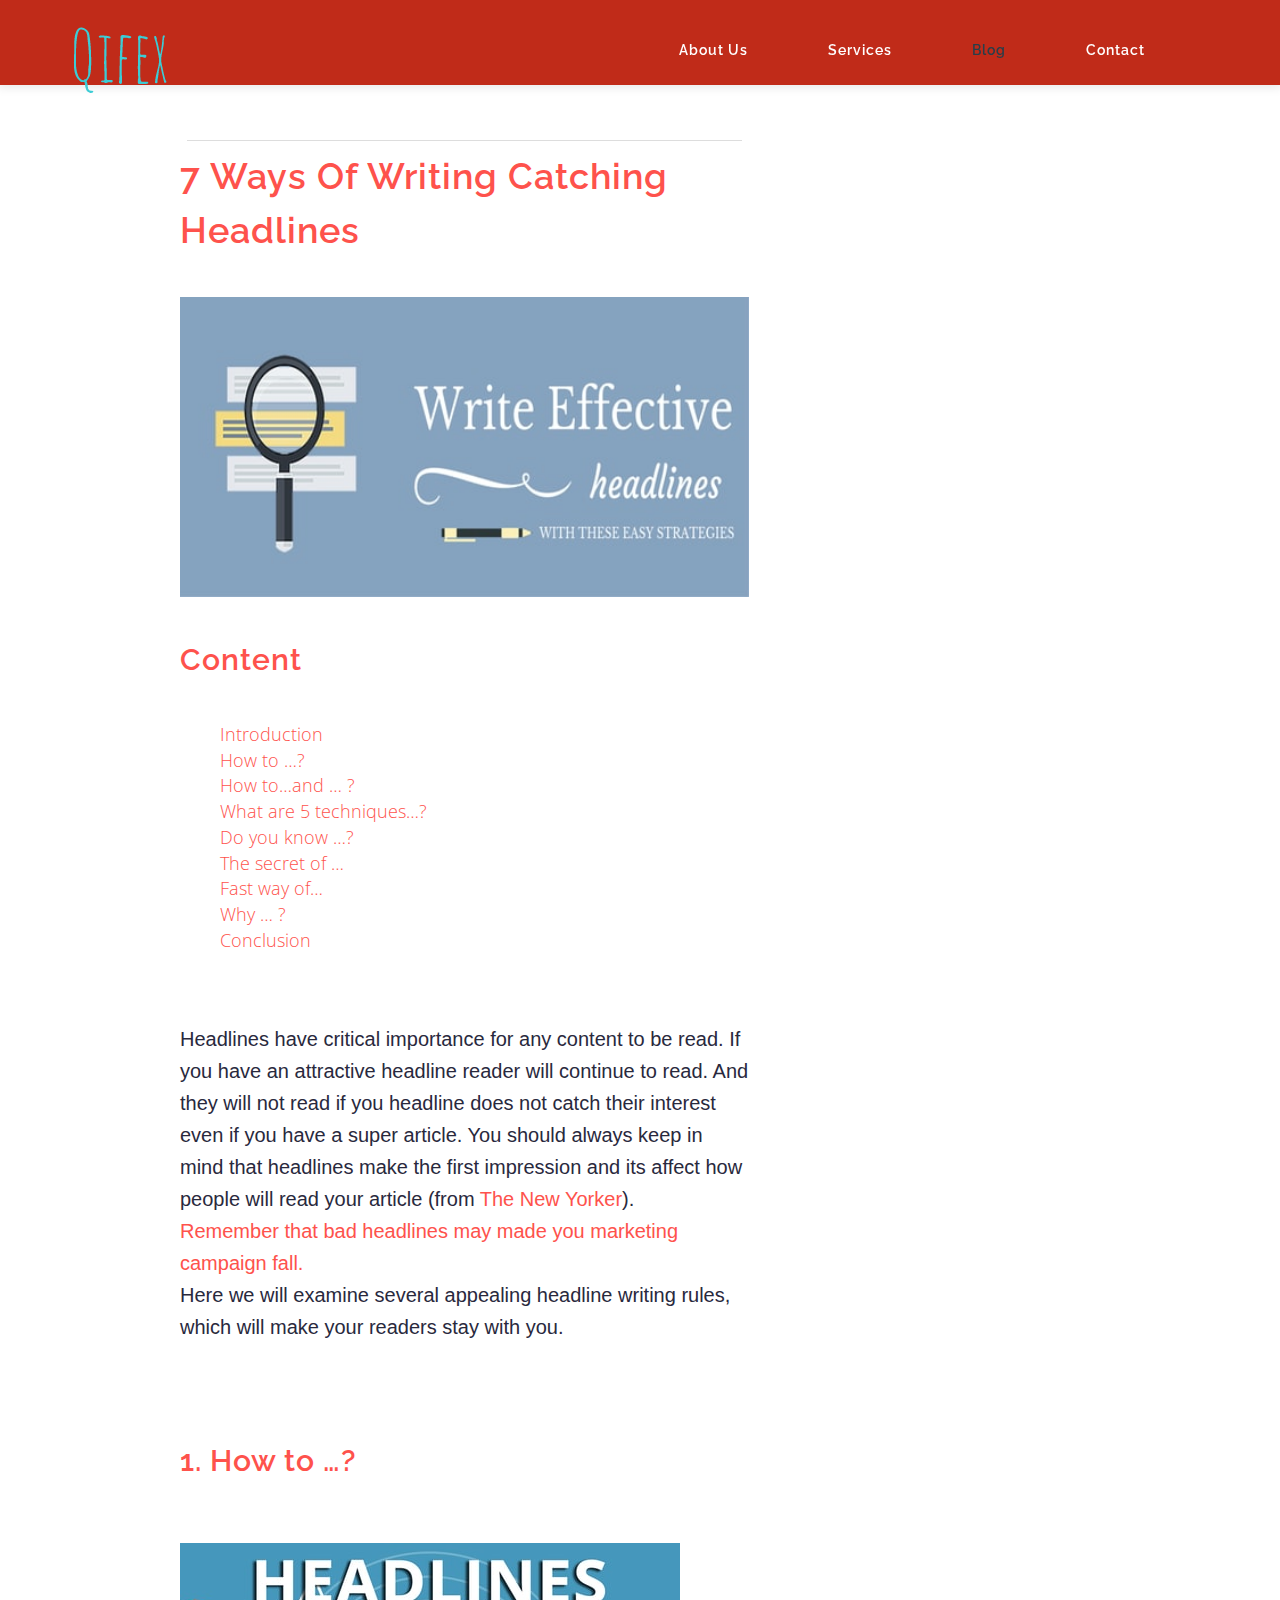
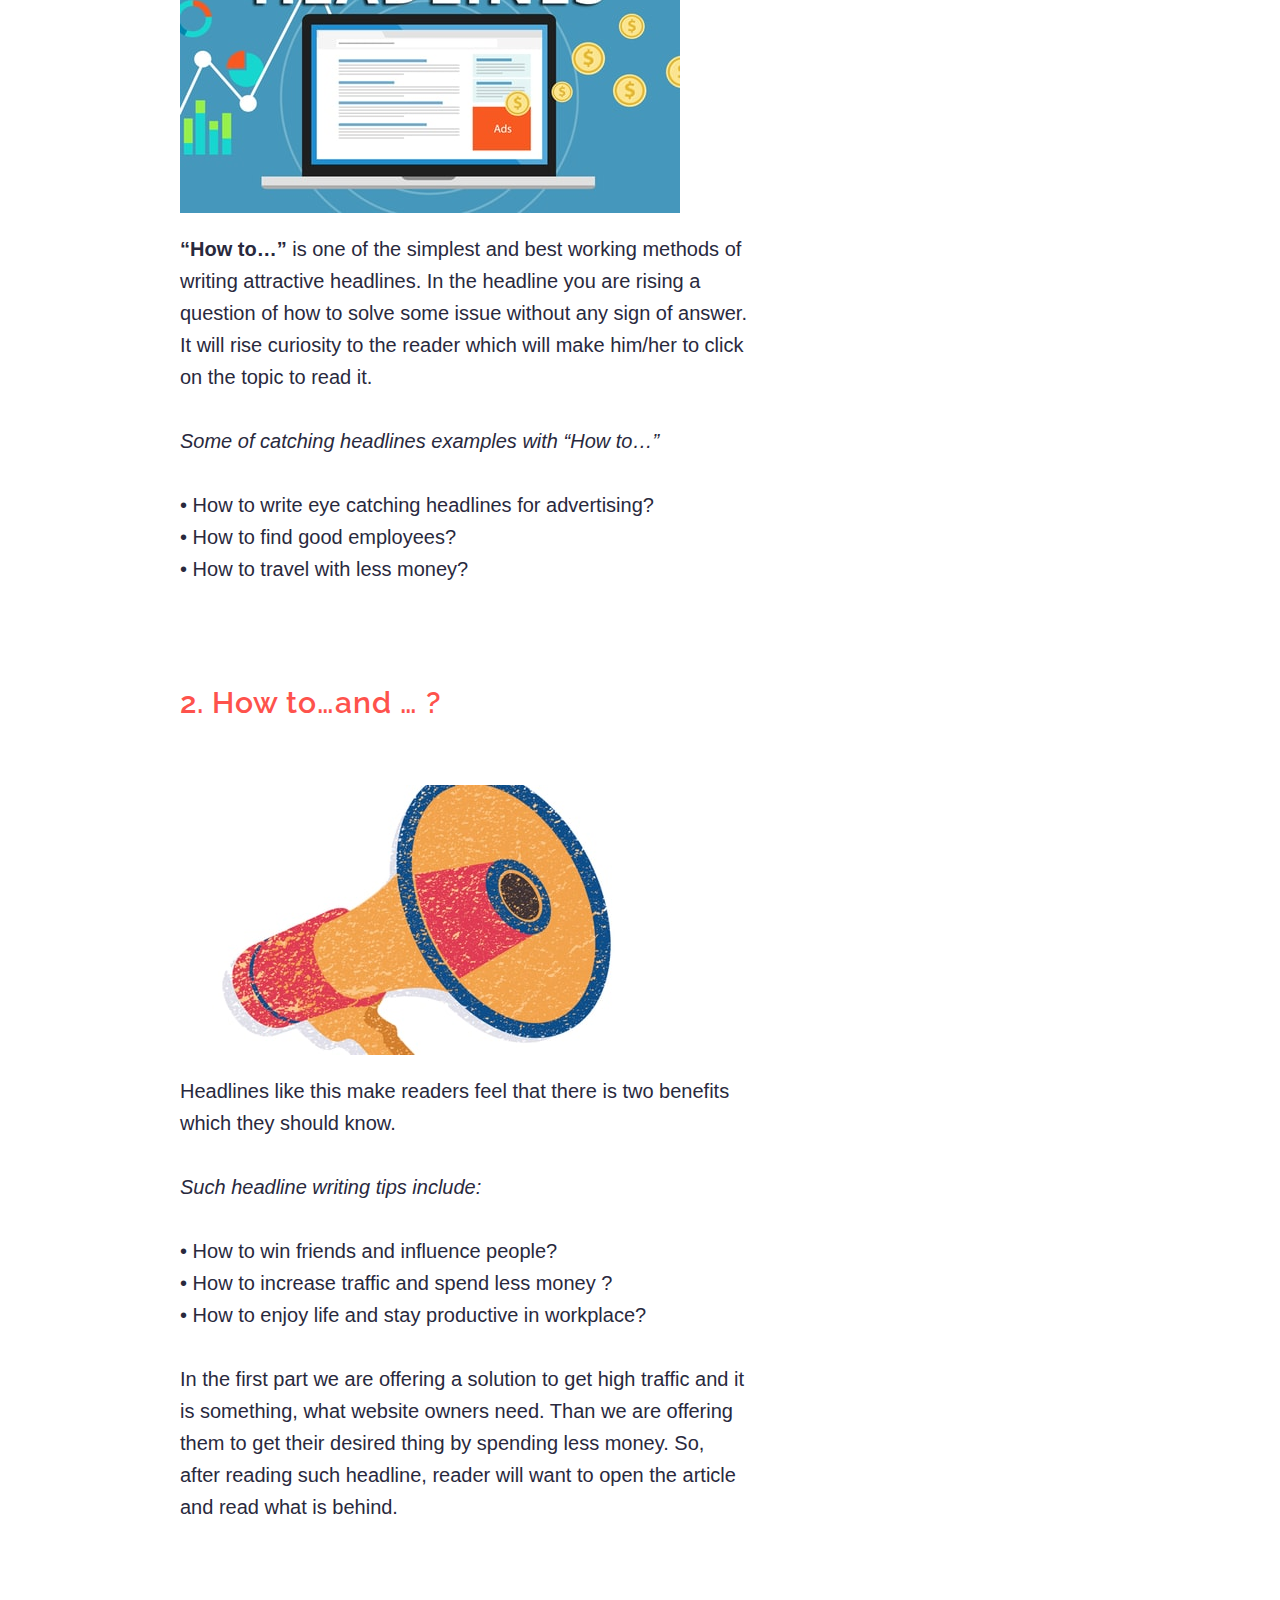
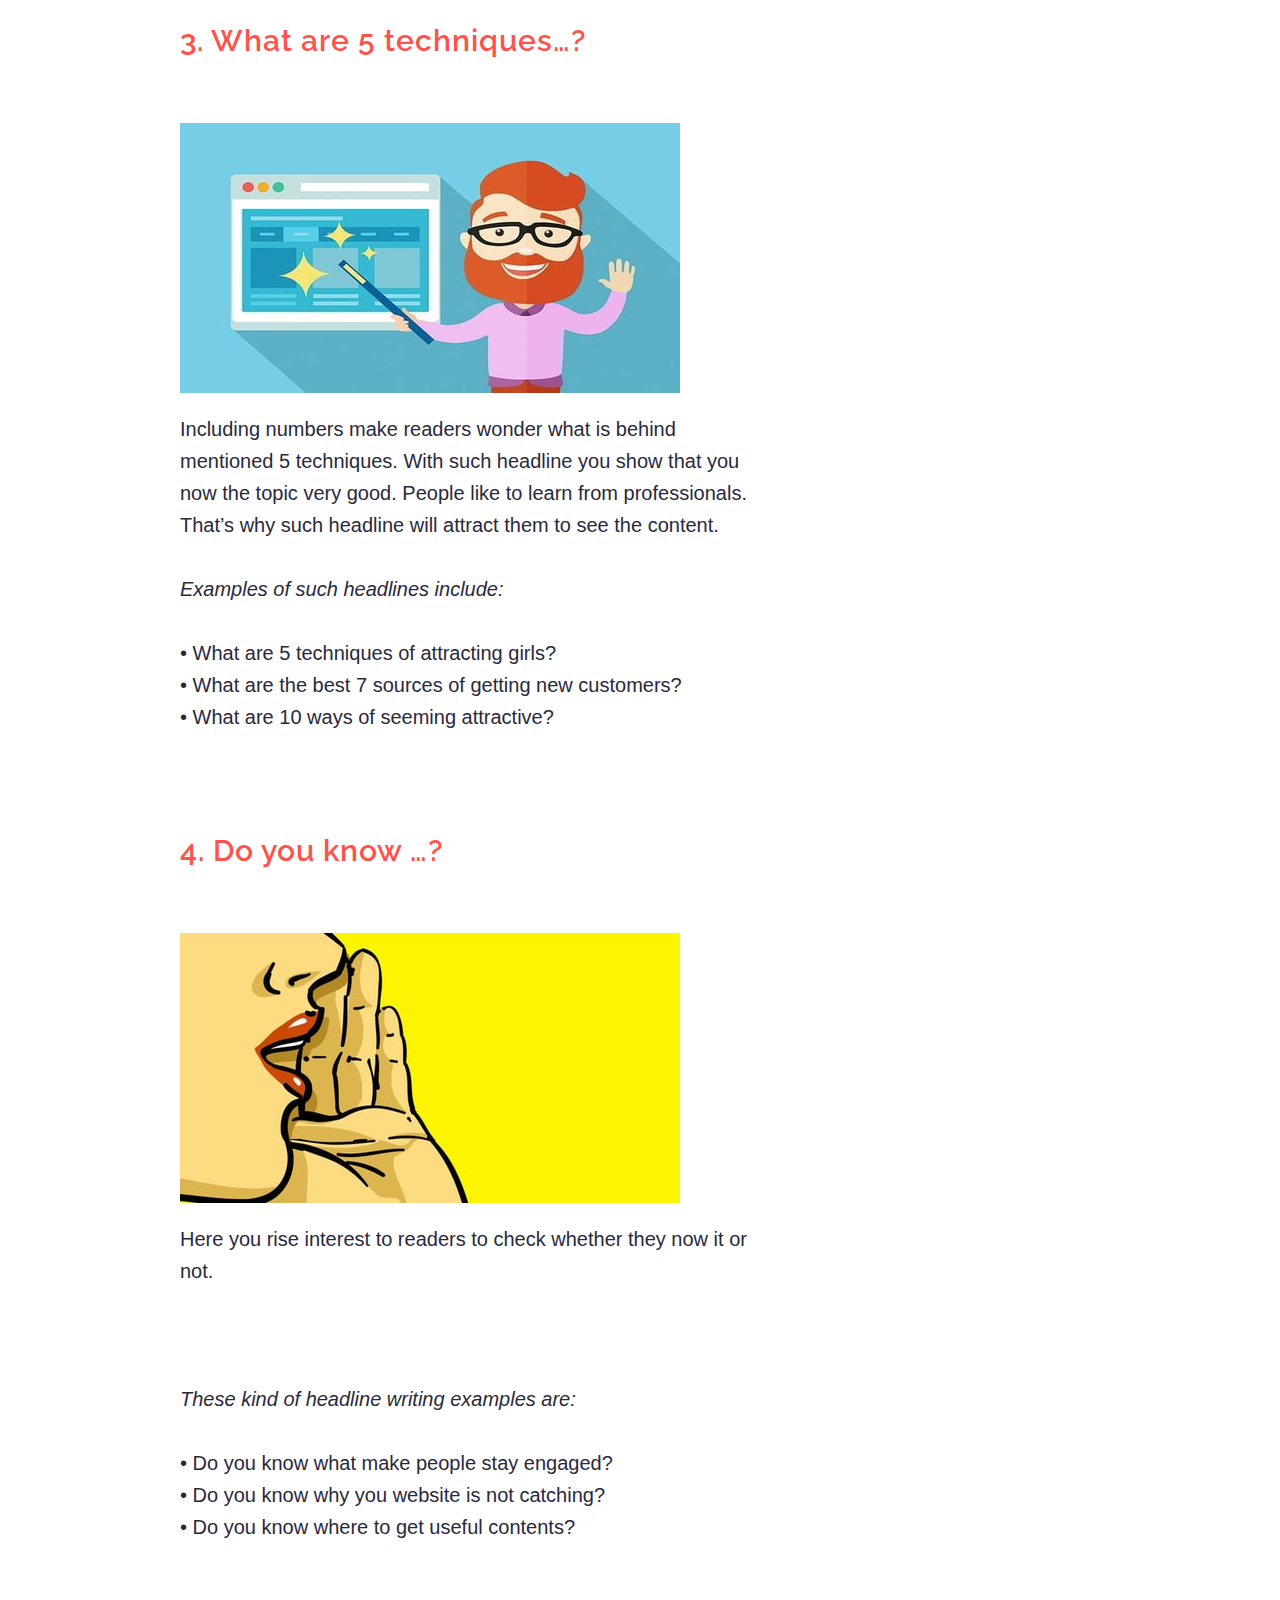
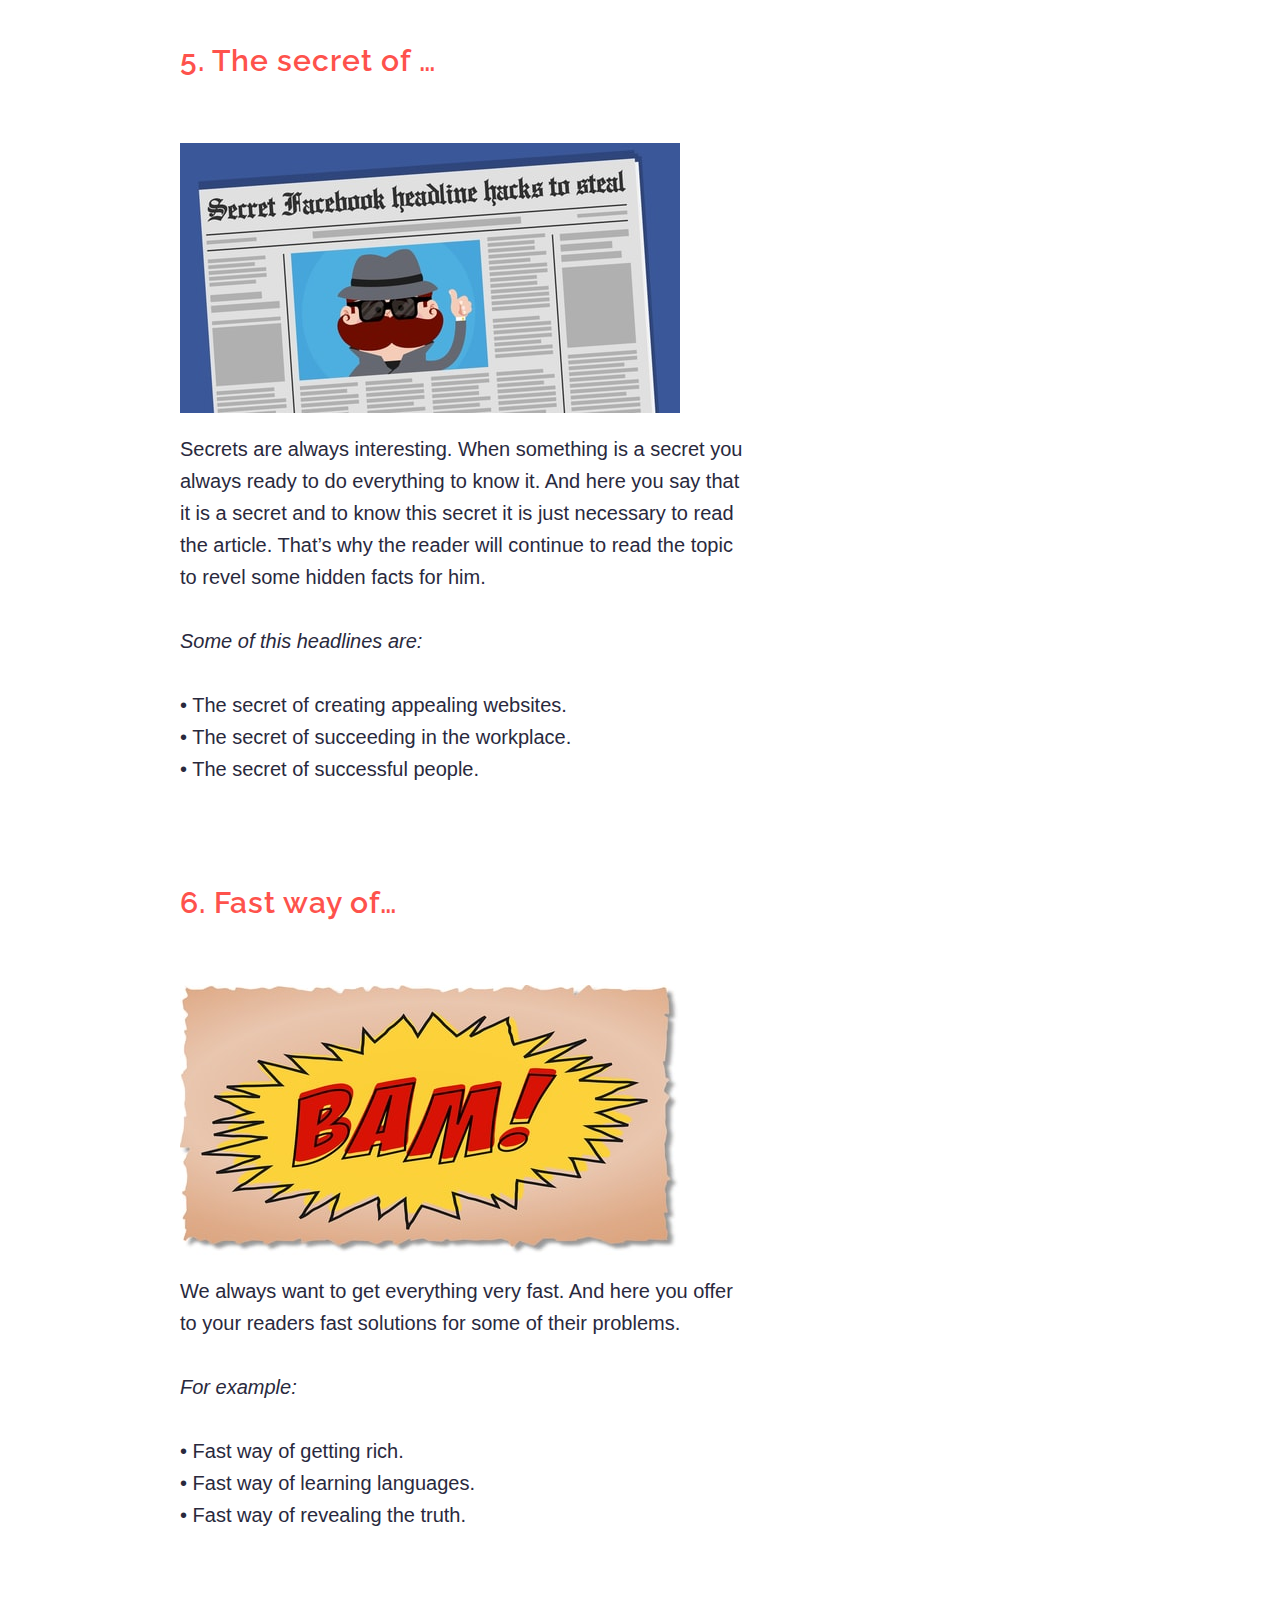
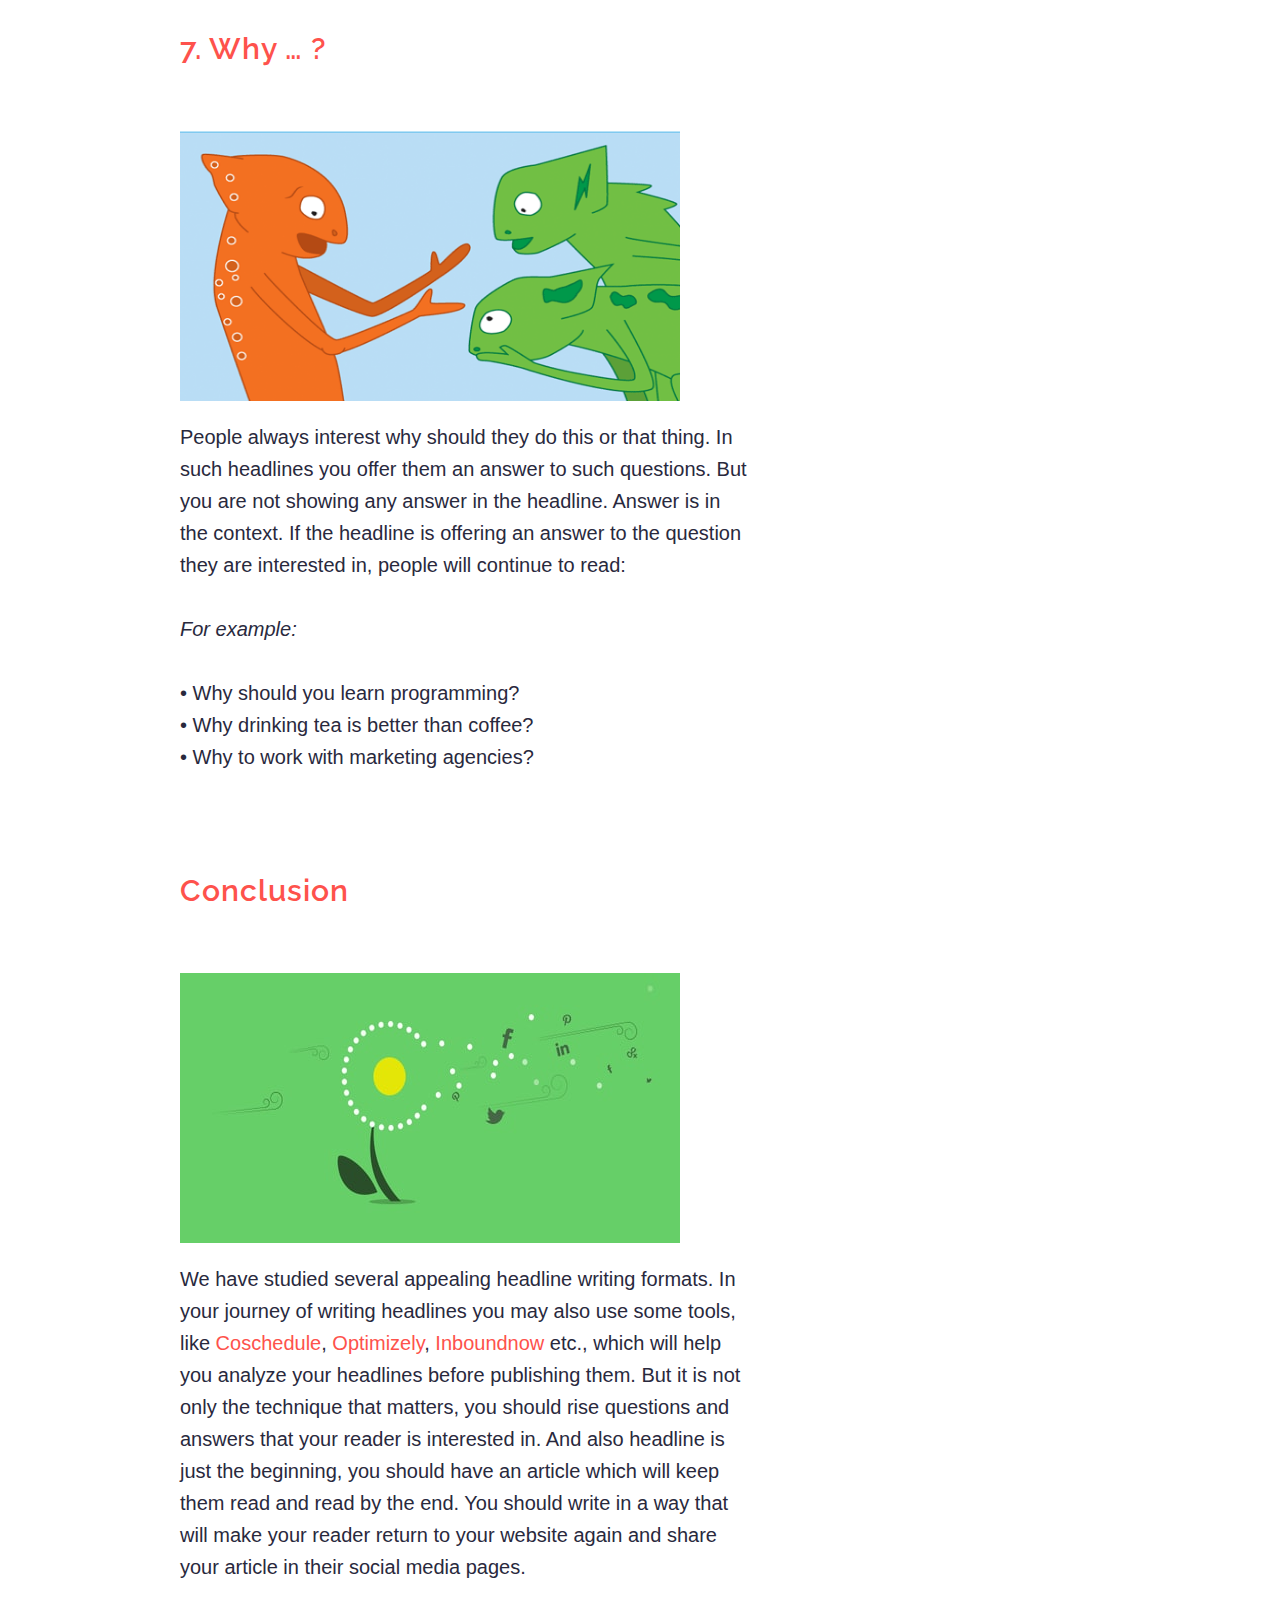
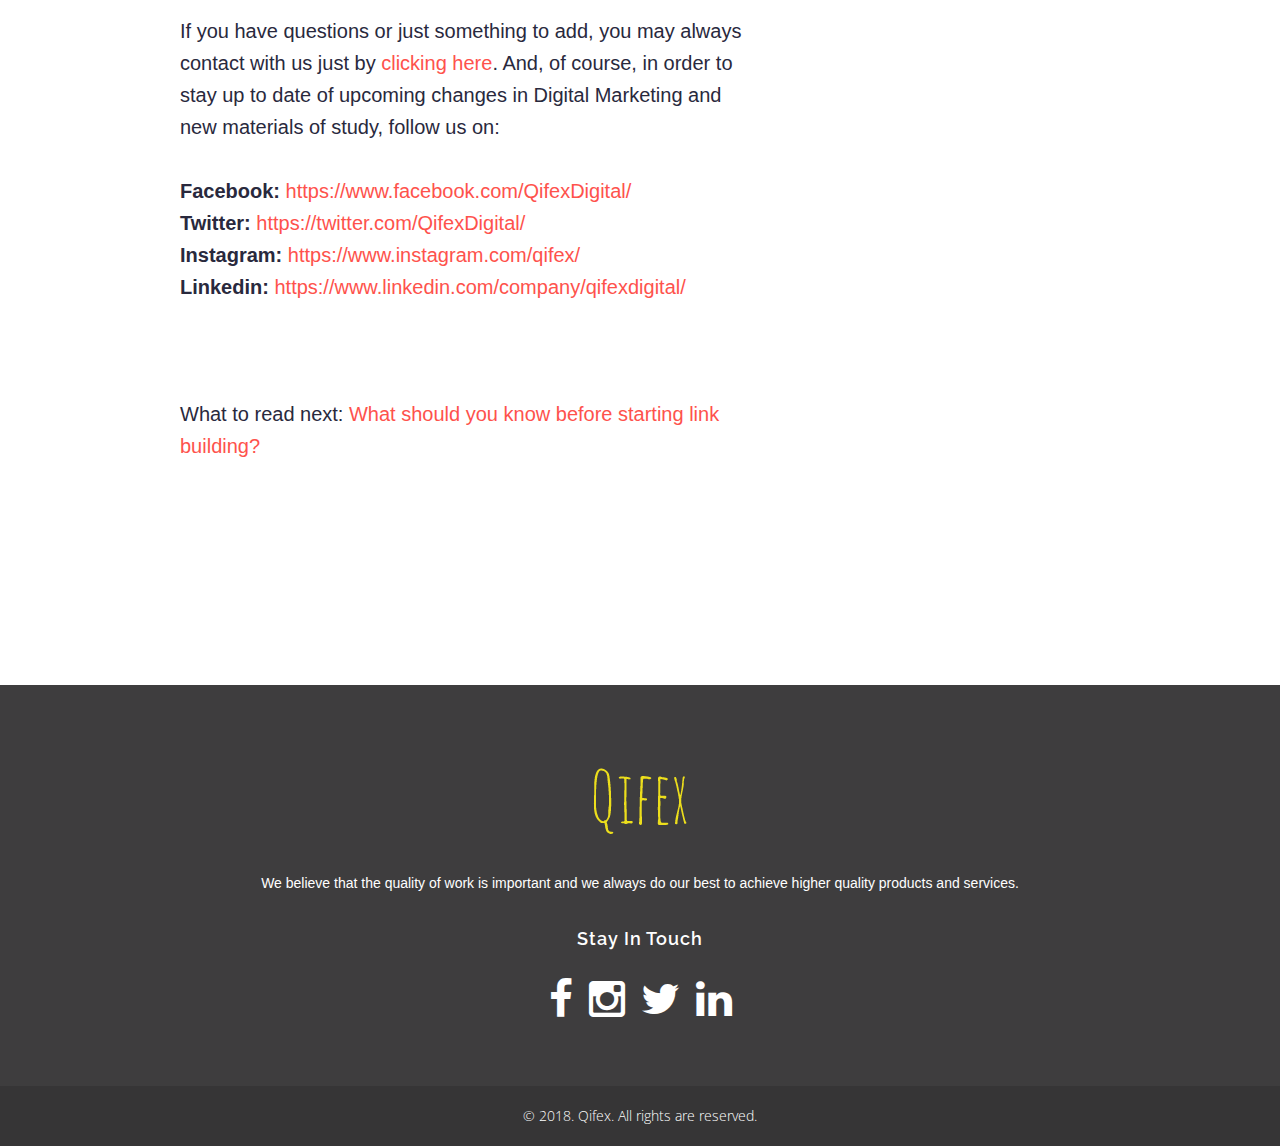
<file: blog/headline-writing-methods.htm>
<!DOCTYPE html>
<html lang="en-US">

<head>
    
<!-- Google Tag Manager -->
<script>(function(w,d,s,l,i){w[l]=w[l]||[];w[l].push({'gtm.start':
new Date().getTime(),event:'gtm.js'});var f=d.getElementsByTagName(s)[0],
j=d.createElement(s),dl=l!='dataLayer'?'&l='+l:'';j.async=true;j.src=
'https://www.googletagmanager.com/gtm.js?id='+i+dl;f.parentNode.insertBefore(j,f);
})(window,document,'script','dataLayer','GTM-M3KXS5S');</script>
<!-- End Google Tag Manager -->
    
    
    
    <meta charset="utf-8">
    <meta http-equiv="X-UA-Compatible" content="IE=edge">
    <meta name="viewport" content="width=device-width, initial-scale=1">
    
    
     <meta name="description" content="Here we will help learn how to create perfect headlines for your content, attract new readers and get more conversions.">
    
    <meta name="keywords" content="social media marketing, business, headline writing, headline creating, marketing, social networking, blog, facebook, twitter, linkedin, content, web development">
    
    
    <meta name="generator" content="Qifex">
    

    <title>Qifex - Digital Marketing Blog</title>

    <!-- Bootstrap Core CSS -->
    <link href="../assets/css/bootstrap.min.css" rel="stylesheet">

    <!-- Main stylesheet -->
    <link href="../assets/css/main.css" rel="stylesheet">

    <!-- Color stylesheet -->
    <!-- <link href="assets/css/colors.css" rel="stylesheet"> -->


    <!-- Effects stylesheet -->
    <link href="../assets/css/effects.css" rel="stylesheet">


    <!-- Plugin stylesheets -->
    <link href="../assets/css/plugins/owl.carousel.css" rel="stylesheet">
    <link href="../assets/css/plugins/owl.theme.css" rel="stylesheet">
    <link href="../assets/css/plugins/owl.transitions.css" rel="stylesheet">
    <link href="../assets/css/plugins/animate.css" rel="stylesheet">
    <link href="../assets/css/plugins/magnific-popup.css" rel="stylesheet">
    <link href="../assets/css/plugins/jquery.mb.YTPlayer.min.css" rel="stylesheet">


    <!-- Custom Fonts -->
    <link href="../assets/css/font-awesome.min.css" rel="stylesheet">
    <link href='http://fonts.googleapis.com/css?family=Raleway:100,600' rel='stylesheet' type='text/css'>
    <link href='http://fonts.googleapis.com/css?family=Open+Sans:300' rel='stylesheet' type='text/css'>

    
      <link rel="stylesheet" href="../assets/css/blog/blog-style.css">
    
	<link rel="shortcut icon" type="image/x-icon" href="../img/logo/logo.png" />
    
    
	<!-- Global site tag (gtag.js) - Google Analytics -->
<script async src="https://www.googletagmanager.com/gtag/js?id=UA-109521951-1"></script>
<script>
  window.dataLayer = window.dataLayer || [];
  function gtag(){dataLayer.push(arguments);}
  gtag('js', new Date());

  gtag('config', 'UA-109521951-1');
</script>
	
	
</head>

<body id="home" class="parallax-page">
            <!-- Navigation -->
            <nav class="navbar navbar-custom navbar-fixed-top top-nav-collapse" role="navigation">
                <div class="container">
                    <div class="navbar-header pull-left">
                        <a class="navbar-brand page-scroll" href="http://www.qifex.co">
                            <!-- replace with your brand logo/text -->
                            <span class="brand-logo"><img src="../img/logo/logo-blue.png" onerror="this.src='../img/logo/logo-blue.png'; this.onerror=null;" alt="Qifex - Logo" title="Qifex - Logo" class="img-responsive"></span>
                        </a>
                    </div>

                    <div >
                        <nav class="pull-right">
                            <ul class="nav  navbar-nav">
                                <li><a href="http://www.qifex.co" >About Us</a></li>
                                <li><a href="http://www.qifex.co/services.html">Services</a></li>
                                <li><a href="http://www.qifex.co/blog.html" style="color:#283E4A">Blog</a></li>
                                <li><a href="http://www.qifex.co/contact.html">Contact</a></li>
                            </ul>
                        </nav>
                    </div>
                </div><!-- /.container -->
            </nav>



            <!-- Intro Header -->
            <!-- Full Page Image Background Carousel Header -->


    
            <!-- Services Section -->
            <section id="services" class="services content-section">
                <div class="container">
                    <div class="row">

<br><br>
<div class='container col-sm-6 general'>
	<table class='table table-stripped'>
		<tbody>
	
		<tr>
			<td>	
				<div class='row'>
					<div>
							<h1>7 Ways Of Writing Catching Headlines</h1><br>
							<img src='../img/blog/headline-writing-1/headline_strategy.png' class='img-responsive imgmain' alt='headline writing' style='height:300px; width:700px;'><br><br>

<h2>Content</h2>
                        
<br>
    <ul class="blog-content">
        <li><a href='#intro'>Introduction</a></li>
        <li><a href='#parag1'>How to …?</a></li>
        <li><a href='#parag2'>How to…and … ?</a></li>
        <li><a href='#parag3'>What are 5 techniques…?</a></li>
        <li><a href='#parag4'>Do you know …?</a></li>
        <li><a href='#parag5'>The secret of …</a></li>
        <li><a href='#parag6'>Fast way of…</a></li>
        <li><a href='#parag7'>Why … ?</a></li>
        <li><a href='#conclude'>Conclusion</a></li>
    </ul>
<br><br>

                        
<h2 id='intro'></h2>

<p>Headlines have critical importance for any content to be read. If you have an attractive headline reader will continue to read. And they will not read if you headline does not catch their interest even if you have a super article.
You should always keep in mind that headlines make the first impression and its affect how people will read your article (from <a href='https://www.newyorker.com/science/maria-konnikova/headlines-change-way-think' target="_blank">The New Yorker</a>).<br>
<a href='https://neilpatel.com/blog/why-your-content-marketing-is-not-working/' target="_blank">Remember that bad headlines may made you marketing campaign fall.</a><br>
Here we will examine several appealing headline writing rules, which will make your readers stay with you.
</p>
<br><br><br>
	<h2 id='parag1'>1. How to …?</h2><br><br>
	<img src='../img/blog/headline-writing-1/headline_how_to.png' class='img-responsive imgmain' alt='headlines with how to?'>
<br><p><b>“How to…”</b> is one of the simplest and best working methods of writing attractive headlines. In the headline you are rising a question of how to solve some issue without any sign of answer. It will rise curiosity to the reader which will make him/her to click on the topic to read it. 
<br><br><i>Some of catching headlines examples with “How to…”</i><br><br>
•	How to write eye catching headlines for advertising?<br>
•	How to find good employees?<br>
•	How to travel with less money?</p>
<br><br><br>

	<h2 id='parag2'>2. How to…and … ?</h2><br><br>
	<img src='../img/blog/headline-writing-1/headline_how_to_and.png' class='img-responsive imgmain' alt='headlines with how to..and...?'><br>
<p>Headlines like this make readers feel that there is two benefits which they should know. <br><br>
<i>Such headline writing tips include: </i> <br><br>
•	How to win friends and influence people?<br>
•	How to increase traffic and spend less money ?<br>
•	How to enjoy life and stay productive in workplace?<br><br>
In the first part we are offering a solution to get high traffic and it is something, what website owners need. Than we are offering them to get their desired thing by spending less money. So, after reading such headline, reader will want to open the article and read what is behind.</p>
<br><br><br>
	<h2 id='parag3'>3.	What are 5 techniques…?</h2><br><br>
		<img src='../img/blog/headline-writing-1/serveral_ways_of_writing.jpg' class='img-responsive imgmain' alt='headlines with how to..and...?'><br>
<p>Including numbers make readers wonder what is behind mentioned 5 techniques. With such headline you show that you now the topic very good. People like to learn from professionals. That’s why such headline will attract them to see the content.
<br><br><i>Examples of such headlines include:</i><br><br>
•	What are 5 techniques of attracting girls?<br>
•	What are the best 7 sources of getting new customers?<br> 
•	What are 10 ways of seeming attractive?</p>
<br><br><br>
<h2 id='parag4'>4.	Do you know …?</h2><br><br>
	<img src='../img/blog/headline-writing-1/do_you_kow.jpg' class='img-responsive imgmain' alt='headlines with how to..and...?'><br>
<p>Here you rise interest to readers to check whether they now it or not.<br> <br>
    <br><br><i>These kind of headline writing examples are:</i><br><br>
•	Do you know what make people stay engaged?<br>
•	Do you know why you website is not catching?<br>
•	Do you know where to get useful contents?</p>
<br><br><br>
<h2 id='parag5'>5.	The secret of …</h2><br><br>
	<img src='../img/blog/headline-writing-1/secret_headlines.png' class='img-responsive imgmain' alt='headlines with how to..and...?'><br>
<p>Secrets are always interesting. When something is a secret you always ready to do everything to know it. And here you say that it is a secret and to know this secret it is just necessary to read the article. That’s why the reader will continue to read the topic to revel some hidden facts for him.<br>
<br><i>Some of this headlines are:</i><br><br>
•	The secret of creating appealing websites.<br>
•	The secret of succeeding in the workplace.<br>
•	The secret of successful people.</p>
<br><br><br>
<h2 id='parag6'>6.	Fast way of…</h2><br><br>
	<img src='../img/blog/headline-writing-1/fast_way.png' class='img-responsive imgmain' alt='headlines with how to..and...?'><br>
<p>We always want to get everything very fast. And here you offer to your readers fast solutions for some of their problems.<br><br>
<i>For example:</i><br><br>
•	Fast way of getting rich.<br>
•	Fast way of learning languages.<br>
•	Fast way of revealing the truth.</p>
<br><br><br>
<h2 id='parag7'>7.	Why … ?</h2><br><br>
	<img src='../img/blog/headline-writing-1/why.png' class='img-responsive imgmain' alt='headlines with how to..and...?'><br>
<p>People always interest why should they do this or that thing. In such headlines you offer them an answer to such questions. But you are not showing any answer in the headline. Answer is in the context. If the headline is offering an answer to the question they are interested in, people will continue to read:
<br><br><i>For example:</i><br><br>
•	Why should you learn programming?<br>
•	Why drinking tea is better than coffee?<br>
•	Why to work with marketing agencies?</p>
<br><br><br>
<h2 id='conclude'>Conclusion</h2><br><br>
	<img src='../img/blog/headline-writing-1/conclude.png' class='img-responsive imgmain' alt='headlines with how to..and...?'><br>
                        <p>We have studied several appealing headline writing formats. In your journey of writing headlines you may also use some tools, like <a href='https://coschedule.com/headline-analyzer' target="_blank">Coschedule</a>, <a href='https://www.optimizely.com/' target="_blank">Optimizely</a>, <a href='https://www.inboundnow.com/' target="_blank">Inboundnow</a> etc.,  which will help you analyze your headlines before publishing them.
But it is not only the technique that matters, you should rise questions and answers that your reader is interested in. And also headline is just the beginning, you should have an article which will keep them read and read by the end. You should write in a way that will make your reader return to your website again and share your article in their social media pages.
<br><br>
If you have questions or just something to add, you may always contact with us just by <a href='http://www.qifex.co/contact.html'>clicking here</a>.
And, of course, in order to stay up to date of upcoming changes in Digital Marketing and new materials of study, follow us on:<br><br>
    <b>Facebook:</b>  <a href='https://www.facebook.com/QifexDigital/' target='_blank'>https://www.facebook.com/QifexDigital/</a> <br>
    <b>Twitter: </b> <a href='https://twitter.com/QifexDigital/' target='_blank'>https://twitter.com/QifexDigital/</a> <br>
    <b>Instagram: </b> <a href='https://www.instagram.com/qifex/' target='_blank'>https://www.instagram.com/qifex/</a> <br>
    <b>Linkedin:</b> <a href='https://www.linkedin.com/company/qifexdigital/' target='_blank'>https://www.linkedin.com/company/qifexdigital/ </a><br>

</p> 
<br><br><br>
                        
<p>What to read next: <a href='http://www.qifex.co/blog/link-building-techniques.html' target='_blank'> What should you know before starting link building?</a></p>
<!--<h3><i>What to read next:</i><h3>-->
<br><br><br>
<!--<h3><i>What to read next:</i><h3>-->

					</div>
				</div>
					
			</td>
		</tr>
		
		</tbody>
	</table>	
</div>	


                    </div><!-- /.row -->
                </div><!-- /.container -->
            </section><!-- /.section -->
                   
            <!-- Footer -->
            <footer>
                <div class="container">
                    <div class="row text-center">
                        <div class="col-md-12 segment">
                            <a href="http://www.qifex.co" title="Qifex - HTML5 Template">
                                <h2>
                                    <!-- replace with your brand logo/text -->
                                    <img src="../img/logo/logo-yellow.png" onerror="this.src='../img/logo-yellow.png'; this.onerror=null;" alt="Qifex - Logo" title="Qifex - Logo" class="img-responsive">
                                </h2>
                            </a>
                            <p class="white">We believe that the quality of work is important and we always do our best to achieve higher quality products and services.</p>
                        </div><!-- /.col-md-12 -->
                    </div><!-- /.row -->

                    <div class="row text-center">
                        <div class="col-md-12 social segment">
                            <h4>Stay In Touch</h4>
                            <a href="https://www.facebook.com/QifexDigital/" target="_blank" id='bottomIcon'><i class="fa fa-facebook fa-3x"></i></a>
                            <a href="https://www.instagram.com/qifex/" target="_blank" id='bottomIcon'><i class="fa fa-instagram fa-3x"></i></a>
                            <a href="https://twitter.com/QifexDigital" target="_blank" id='bottomIcon'><i class="fa fa-twitter fa-3x"></i></a>
                            <a href="https://www.linkedin.com/company/qifexdigital/" target="_blank" id='bottomIcon'><i class="fa fa-linkedin fa-3x"></i></a>
                        </div><!-- /.col-md-12 -->
                    </div><!-- /.row -->

                </div><!-- /.container -->

                <div class="copynote">
                    <div class="container">
                        <div class="row">
                            <div class="col-md-12 text-center">
                                &copy; 2018. Qifex. All rights are reserved.
                            </div><!-- /.col-md-12 -->

                        </div><!-- /.row -->
                    </div><!-- /.container -->
                </div><!-- /.copynote -->

                <div class="nav pull-right scroll-top">
                    <a href="#home" title="Scroll to top"><i class="fa fa-angle-up"></i></a>
                </div>

            </footer><!-- /.footer -->



    <!-- jQuery -->
    <script src="../assets/js/jquery.min.js"></script>

    <!-- Bootstrap Core JavaScript -->
    <script src="../assets/js/bootstrap.min.js"></script>

    <!-- Plugin JavaScript -->
    <script src="../assets/js/plugins/wow.min.js"></script>
    <script src="../assets/js/plugins/owl.carousel.min.js"></script>
    <script src="../assets/js/plugins/jquery.parallax-1.1.3.js"></script>
    <script src="../assets/js/plugins/jquery.magnific-popup.min.js"></script>
    <script src="../assets/js/plugins/jquery.mb.YTPlayer.min.js"></script>
    <script src="../assets/js/plugins/jquery.countTo.js"></script>
    <script src="../assets/js/plugins/jquery.inview.min.js"></script>
   <!-- <script src="assets/js/plugins/pace.min.js"></script> -->
    <script src="../assets/js/plugins/jquery.easing.min.js"></script>
    <script src="../assets/js/plugins/jquery.validate.min.js"></script>
    <script src="../assets/js/plugins/additional-methods.min.js"></script> 
    <!--<script src="https://maps.googleapis.com/maps/api/js?key=AIzaSyBoVKfEihX__NdMwdDysA6Vve6PE9Ierj4"></script>-->

    <!-- Custom JavaScript -->
    <script src="../assets/js/qifex.js"></script>
</body>

</html>
</file>
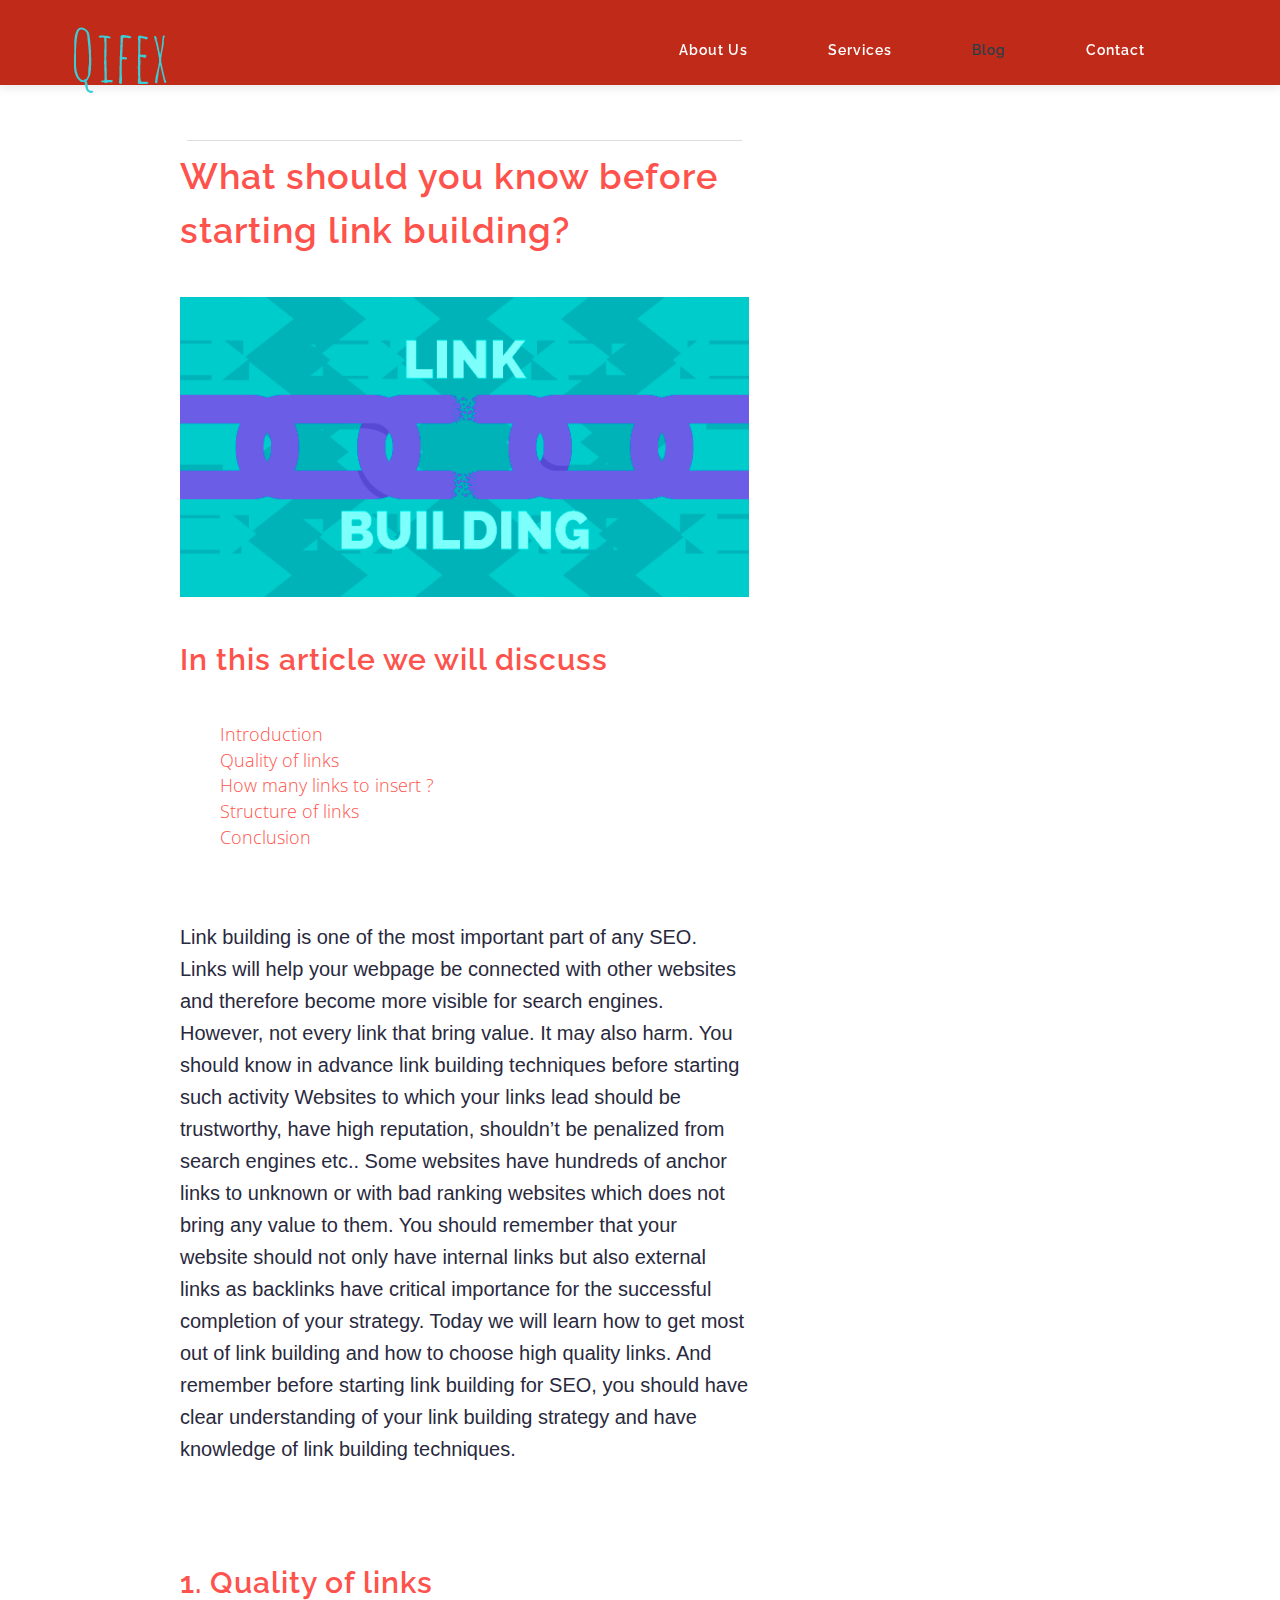
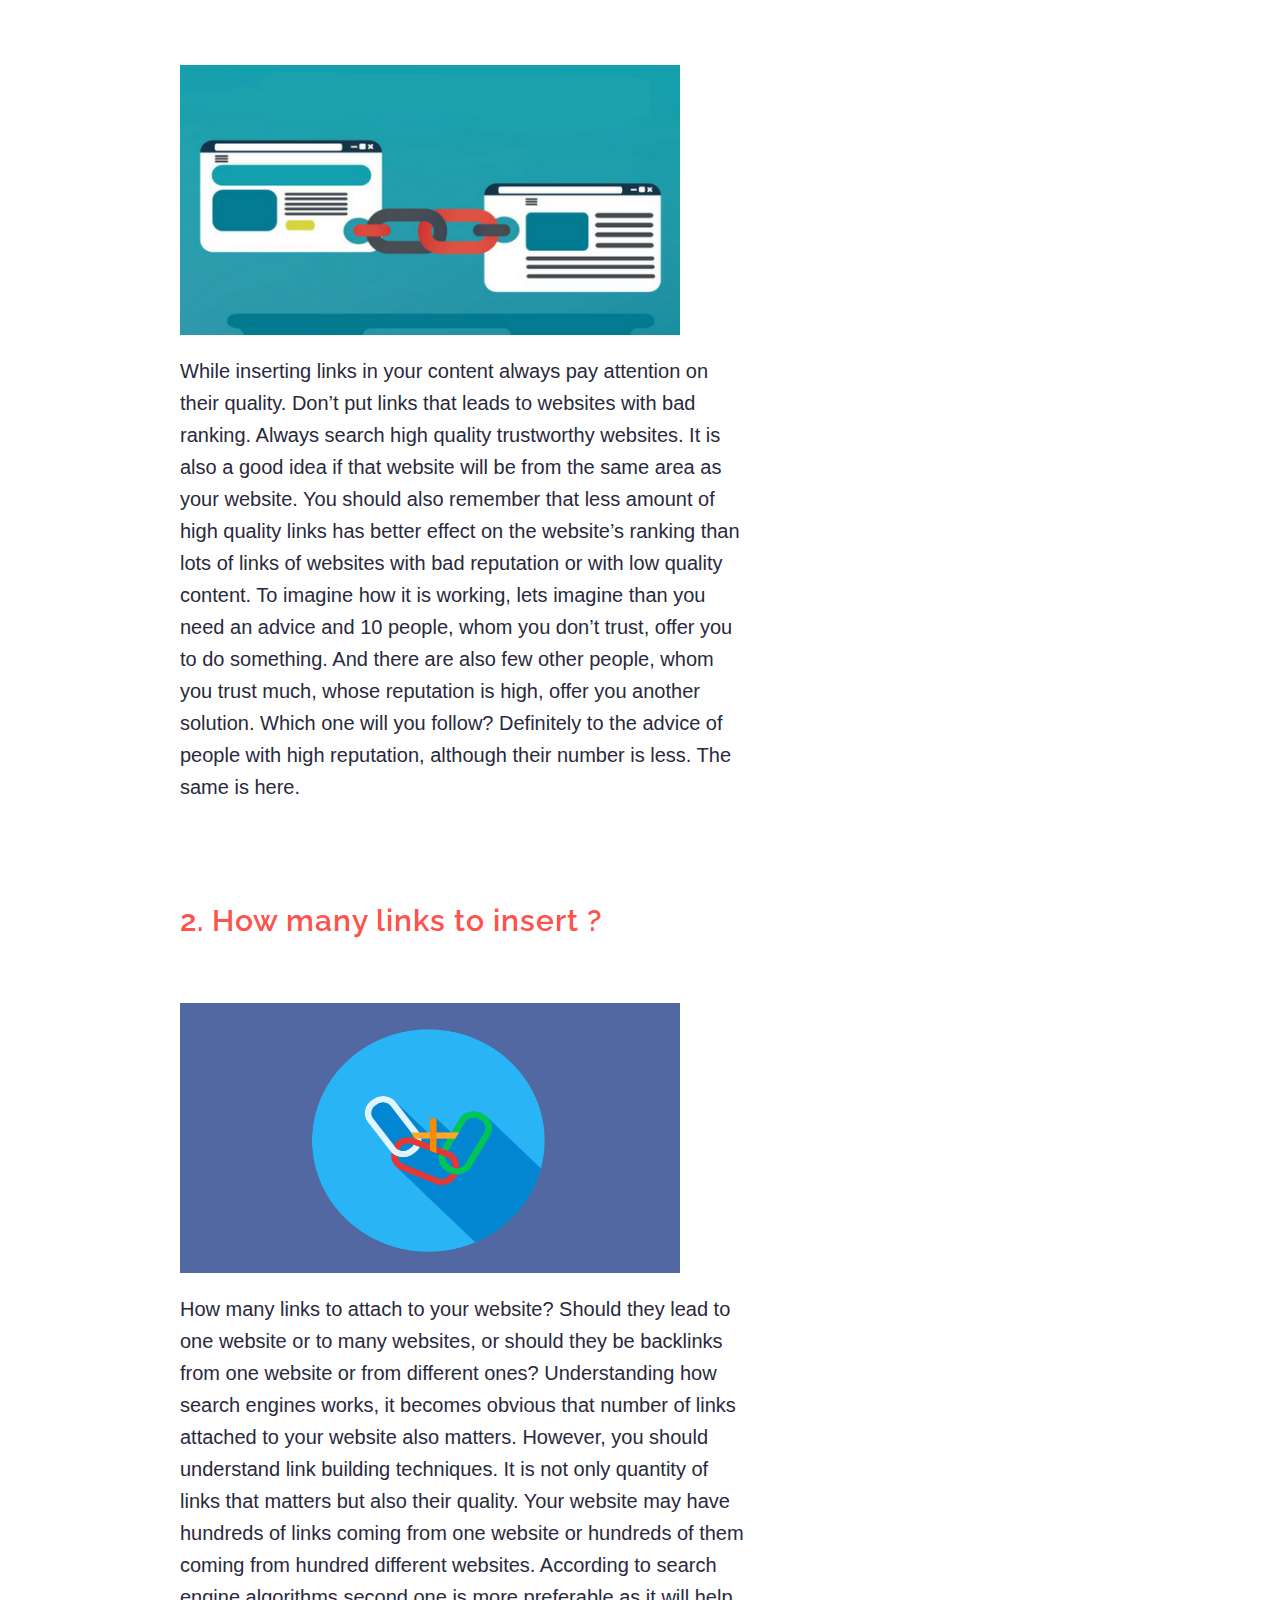
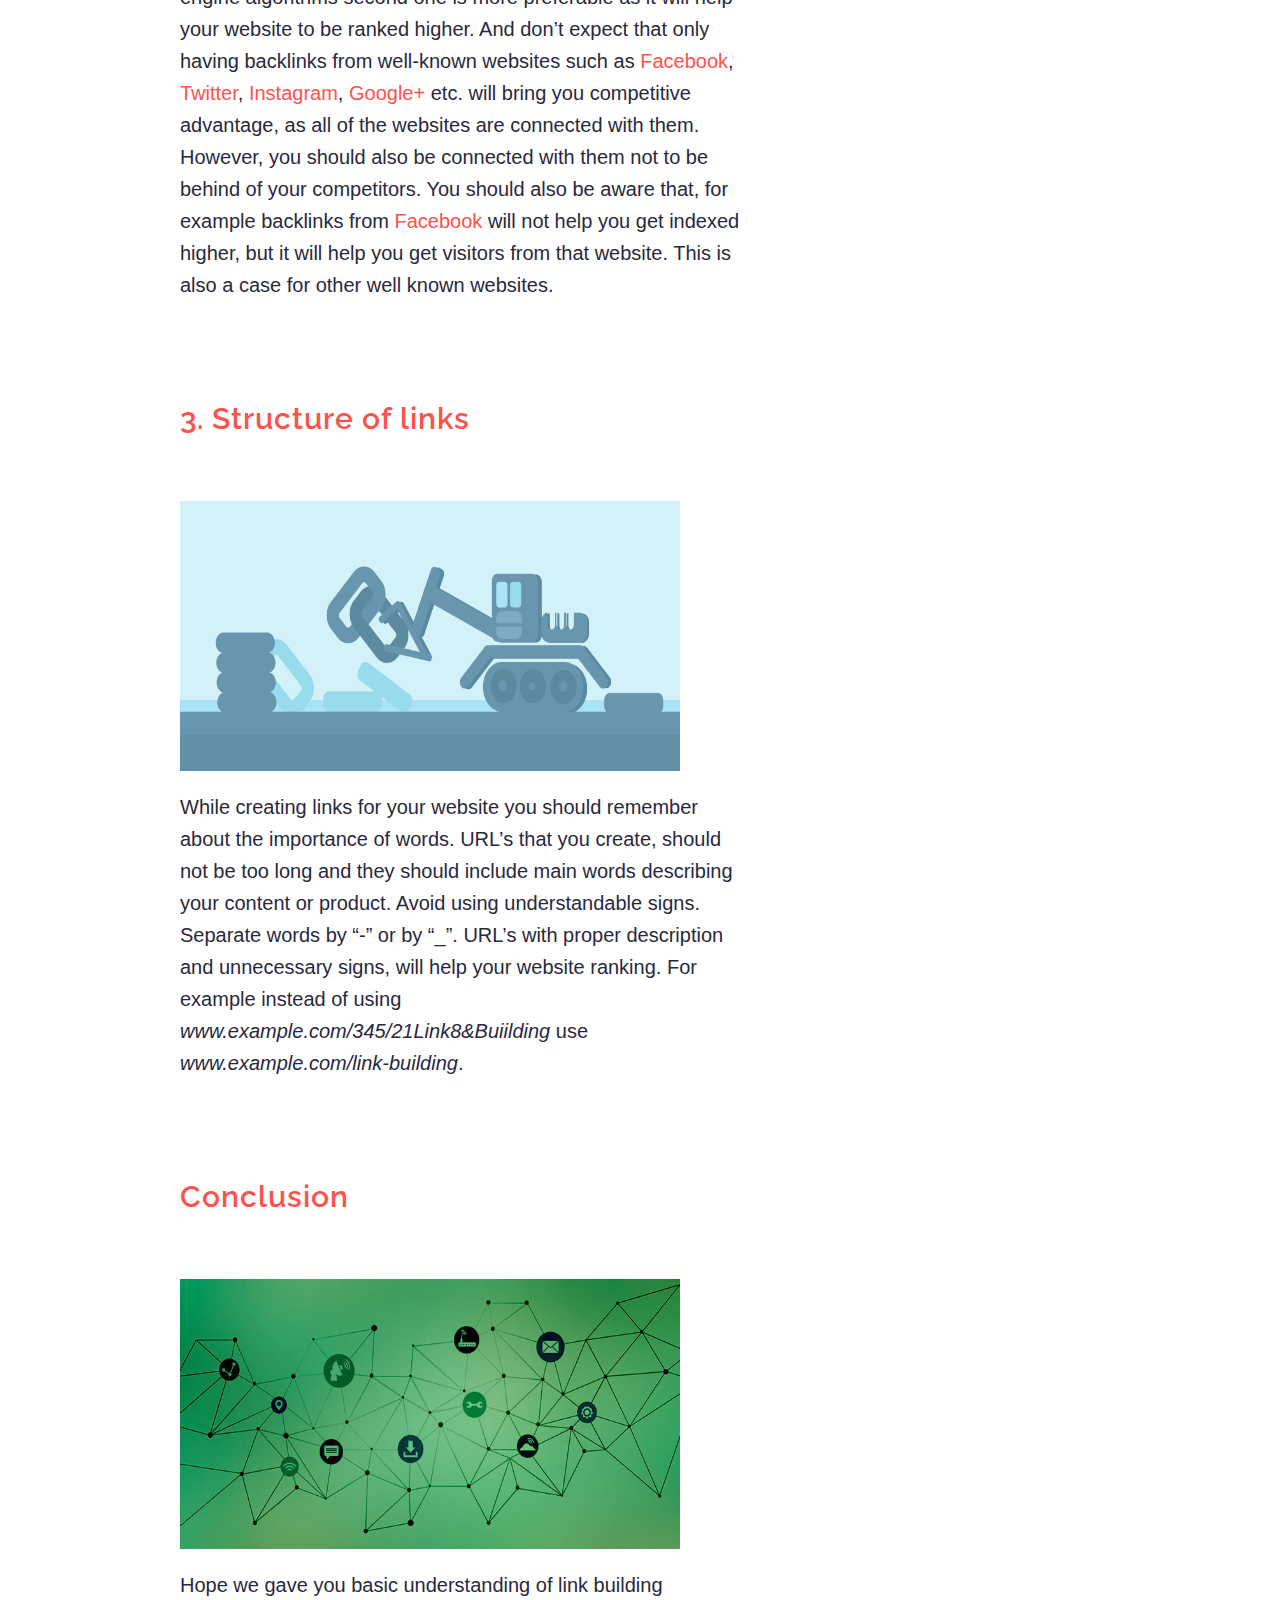
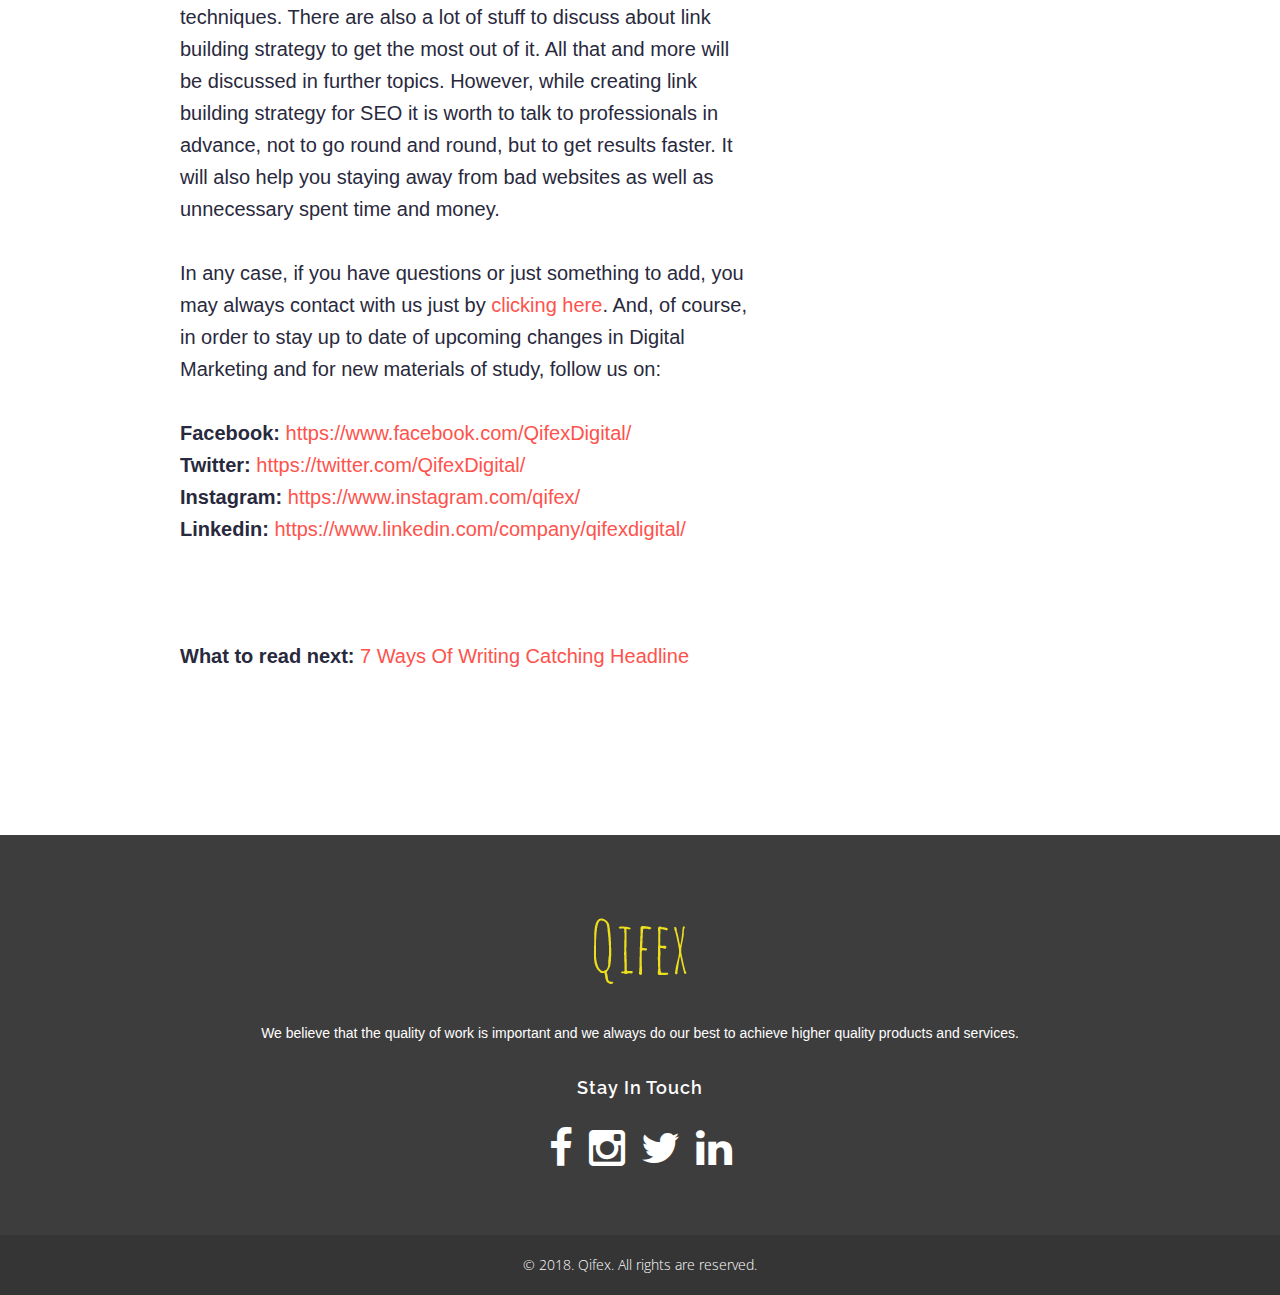
<file: blog/link-building-techniques.html>
<!DOCTYPE html>
<html lang="en-US">

<head>
    
<!-- Google Tag Manager -->
<script>(function(w,d,s,l,i){w[l]=w[l]||[];w[l].push({'gtm.start':
new Date().getTime(),event:'gtm.js'});var f=d.getElementsByTagName(s)[0],
j=d.createElement(s),dl=l!='dataLayer'?'&l='+l:'';j.async=true;j.src=
'https://www.googletagmanager.com/gtm.js?id='+i+dl;f.parentNode.insertBefore(j,f);
})(window,document,'script','dataLayer','GTM-M3KXS5S');</script>
<!-- End Google Tag Manager -->
    
    
    
    <meta charset="utf-8">
    <meta http-equiv="X-UA-Compatible" content="IE=edge">
    <meta name="viewport" content="width=device-width, initial-scale=1">
    
    
     <meta name="description" content="Qifex will help you learn how to create effective link building strategy for SEO, what kind of websites to connect and from which to avoid. You will learn how to effectively use internal links as well as backlinks and about key factors of successful link building. These techniques will help you become more visible for search engines.">
    
    <meta name="keywords" content="link building, link building techniques, link building for seo, SEO">
    
    
    <meta name="generator" content="Qifex">
    

    <title>Qifex - Link building techniques for improving SEO and increasing search ranking</title>

    <!-- Bootstrap Core CSS -->
    <link href="../assets/css/bootstrap.min.css" rel="stylesheet">

    <!-- Main stylesheet -->
    <link href="../assets/css/main.css" rel="stylesheet">

    <!-- Color stylesheet -->
    <!-- <link href="assets/css/colors.css" rel="stylesheet"> -->


    <!-- Effects stylesheet -->
    <link href="../assets/css/effects.css" rel="stylesheet">


    <!-- Plugin stylesheets -->
    <link href="../assets/css/plugins/owl.carousel.css" rel="stylesheet">
    <link href="../assets/css/plugins/owl.theme.css" rel="stylesheet">
    <link href="../assets/css/plugins/owl.transitions.css" rel="stylesheet">
    <link href="../assets/css/plugins/animate.css" rel="stylesheet">
    <link href="../assets/css/plugins/magnific-popup.css" rel="stylesheet">
    <link href="../assets/css/plugins/jquery.mb.YTPlayer.min.css" rel="stylesheet">


    <!-- Custom Fonts -->
    <link href="../assets/css/font-awesome.min.css" rel="stylesheet">
    <link href='http://fonts.googleapis.com/css?family=Raleway:100,600' rel='stylesheet' type='text/css'>
    <link href='http://fonts.googleapis.com/css?family=Open+Sans:300' rel='stylesheet' type='text/css'>

    
      <link rel="stylesheet" href="../assets/css/blog/blog-style.css">
    
	<link rel="shortcut icon" type="image/x-icon" href="../img/logo/logo.png" />
    
    
	<!-- Global site tag (gtag.js) - Google Analytics -->
<script async src="https://www.googletagmanager.com/gtag/js?id=UA-109521951-1"></script>
<script>
  window.dataLayer = window.dataLayer || [];
  function gtag(){dataLayer.push(arguments);}
  gtag('js', new Date());

  gtag('config', 'UA-109521951-1');
</script>
	
	
</head>

<body id="home" class="parallax-page">
            <!-- Navigation -->
            <nav class="navbar navbar-custom navbar-fixed-top top-nav-collapse" role="navigation">
                <div class="container">
                    <div class="navbar-header pull-left">
                        <a class="navbar-brand page-scroll" href="http://www.qifex.co">
                            <!-- replace with your brand logo/text -->
                            <span class="brand-logo"><img src="../img/logo/logo-blue.png" onerror="this.src='../img/logo/logo-blue.png'; this.onerror=null;" alt="Qifex - Logo" title="Qifex - Logo" class="img-responsive"></span>
                        </a>
                    </div>

                    <div >
                        <nav class="pull-right">
                            <ul class="nav  navbar-nav">
                                <li><a href="http://www.qifex.co" >About Us</a></li>
                                <li><a href="http://www.qifex.co/services.html">Services</a></li>
                                <li><a href="http://www.qifex.co/blog.html" style="color:#283E4A">Blog</a></li>
                                <li><a href="http://www.qifex.co/contact.html">Contact</a></li>
                            </ul>
                        </nav>
                    </div>
                </div><!-- /.container -->
            </nav>



            <!-- Intro Header -->
            <!-- Full Page Image Background Carousel Header -->


    
            <!-- Services Section -->
            <section id="services" class="services content-section">
                <div class="container">
                    <div class="row">

<br><br>
<div class='container col-sm-6 general'>
	<table class='table table-stripped'>
		<tbody>
	
		<tr>
			<td>	
				<div class='row'>
					<div>
							<h1>What should you know before starting link building?</h1><br>
							<img src='../img/blog/link-building-basics/link-building.png' class='img-responsive imgmain' alt='The base of link building' style='height:300px; width:700px;'><br><br>

<h2>In this article we will discuss</h2>
                        
<br>
    <ul class="blog-content">
        <li><a href='#intro'>Introduction</a></li>
        <li><a href='#parag1'>Quality of links</a></li>
        <li><a href='#parag2'>How many links to insert ?</a></li>
        <li><a href='#parag3'>Structure of links</a></li>
        <li><a href='#conclude'>Conclusion</a></li>
    </ul>
<br><br>

                        
<h2 id='intro'></h2>

<p>Link building is one of the most important part of any SEO. Links will help your webpage be connected with other websites and therefore become more visible for search engines.
However, not every link that bring value. It may also harm. You should know in advance link building techniques before starting such activity Websites to which your links lead should be trustworthy, have high reputation, shouldn’t be penalized from search engines etc.. Some websites have hundreds of anchor links to unknown or with bad ranking websites which does not bring any value to them.
You should remember that your website should not only have internal links but also external links as backlinks have critical importance for the successful completion of your strategy.
Today we will learn how to get most out of link building and how to choose high quality links. And remember before starting link building for SEO, you should have clear understanding of your link building strategy and have knowledge of link building techniques.
</p>
                        
<br><br><br>
                        
	<h2 id='parag1'>1. Quality of links</h2><br><br>
	<img src='../img/blog/link-building-basics/link-building-quality.png' class='img-responsive imgmain' alt='Quality of links'>
<br><p>While inserting links in your content always pay attention on their quality. Don’t put links that leads to websites with bad ranking. Always search high quality trustworthy websites. It is also a good idea if that website will be from the same area as your website.
You should also remember that less amount of high quality links has better effect on the website’s ranking than lots of links of websites with bad reputation or with low quality content.
To imagine how it is working, lets imagine than you need an advice and 10 people, whom you don’t trust, offer you to do something. And there are also few other people, whom you trust much, whose reputation is high, offer you another solution. Which one will you follow? Definitely to the advice of people with high reputation, although their number is less. The same is here.
</p>
                        
<br><br><br>

	<h2 id='parag2'>2. How many links to insert ?</h2><br><br>
	<img src='../img/blog/link-building-basics/links-quantity.png' class='img-responsive imgmain' alt='Quantity of links'><br>
<p>How many links to attach to your website? Should they lead to one website or to many websites, or should they be backlinks from one website or from different ones?
Understanding how search engines works, it becomes obvious that number of links attached to your website also matters. However, you should understand link building techniques.  It is not only quantity of links that matters but also their quality.
    Your website may have hundreds of links coming from one website or hundreds of them coming from hundred different websites. According to search engine algorithms second one is more preferable as it will help your website to be ranked higher. And don’t expect that only having backlinks from well-known websites such as <a href='https://www.facebook.com/QifexDigital/' target='_blank'>Facebook</a>, <a href='https://twitter.com/QifexDigital/' target='_blank'>Twitter</a>, <a href='https://www.instagram.com/qifex/' target='_blank'>Instagram</a>, <a href='https://plus.google.com/+Qifex' target='_blank'>Google+</a> etc. will bring you competitive advantage, as all of the websites are connected with them. However, you should also be connected with them not to be behind of your competitors. You should also be aware that, for example backlinks from <a href='https://www.facebook.com/QifexDigital/' target='_blank'>Facebook</a> will not help you get indexed higher, but it will help you get visitors from that website. This is also a case for other well known websites.
</p>
   
                        

<br><br><br>

	<h2 id='parag3'>3. Structure of links</h2><br><br>
	<img src='../img/blog/link-building-basics/links-structure.png' class='img-responsive imgmain' alt='Structure of links'><br>
<p>While creating links for your website you should remember about the importance of words. URL’s that you create, should not be too long and they should include main words describing your content or product. Avoid using understandable signs. Separate words by “-” or by “_”.
URL’s with proper description and unnecessary signs, will help your website ranking.
    For example instead of using <i>www.example.com/345/21Link8&Buiilding</i> use <i>www.example.com/link-building</i>.
</p>
                        
                        
<br><br><br>
                        
	                        
<h2 id='conclude'>Conclusion</h2><br><br>
	<img src='../img/blog/link-building-basics/conclude.png' class='img-responsive imgmain' alt='Conclusion of link building'><br>
<p>Hope we gave you basic understanding of link building techniques. There are also a lot of stuff to discuss about  link building strategy to get the most out of it. All that and more will be discussed in further topics. 
However, while creating link building strategy for SEO it is worth to talk to professionals in advance, not to go round and round, but to get results faster. It will also help you staying away from bad websites as well as unnecessary spent time and money.<br><br>
    In any case, if you have questions or just something to add, you may always contact with us just by <a href='http://www.qifex.co/contact.html' target="_blank">clicking here</a>.
And, of course, in order to stay up to date of upcoming changes in Digital Marketing and for new materials of study, follow us on:<br><br>
    <b>Facebook:</b>  <a href='https://www.facebook.com/QifexDigital/' target='_blank'>https://www.facebook.com/QifexDigital/</a> <br>
    <b>Twitter: </b> <a href='https://twitter.com/QifexDigital/' target='_blank'>https://twitter.com/QifexDigital/</a> <br>
    <b>Instagram: </b> <a href='https://www.instagram.com/qifex/' target='_blank'>https://www.instagram.com/qifex/</a> <br>
    <b>Linkedin:</b> <a href='https://www.linkedin.com/company/qifexdigital/' target='_blank'>https://www.linkedin.com/company/qifexdigital/ </a><br>

</p> 
<br><br><br>
                        
<p><b>What to read next:</b> <a href='http://www.qifex.co/blog/headline-writing-methods.htm' target='_blank'> 7 Ways Of Writing Catching Headline</a></p>
<!--<h3><i>What to read next:</i><h3>-->

					</div>
				</div>
					
			</td>
		</tr>
		
		</tbody>
	</table>	
</div>	


                    </div><!-- /.row -->
                </div><!-- /.container -->
            </section><!-- /.section -->
                   
            <!-- Footer -->
            <footer>
                <div class="container">
                    <div class="row text-center">
                        <div class="col-md-12 segment">
                            <a href="http://www.qifex.co" title="Qifex - HTML5 Template">
                                <h2>
                                    <!-- replace with your brand logo/text -->
                                    <img src="../img/logo/logo-yellow.png" onerror="this.src='../img/logo-yellow.png'; this.onerror=null;" alt="Qifex - Logo" title="Qifex - Logo" class="img-responsive">
                                </h2>
                            </a>
                            <p class="white">We believe that the quality of work is important and we always do our best to achieve higher quality products and services.</p>
                        </div><!-- /.col-md-12 -->
                    </div><!-- /.row -->

                    <div class="row text-center">
                        <div class="col-md-12 social segment">
                            <h4>Stay In Touch</h4>
                            <a href="https://www.facebook.com/QifexDigital/" target="_blank" id='bottomIcon'><i class="fa fa-facebook fa-3x"></i></a>
                            <a href="https://www.instagram.com/qifex/" target="_blank" id='bottomIcon'><i class="fa fa-instagram fa-3x"></i></a>
                            <a href="https://twitter.com/QifexDigital" target="_blank" id='bottomIcon'><i class="fa fa-twitter fa-3x"></i></a>
                            <a href="https://www.linkedin.com/company/qifexdigital/" target="_blank" id='bottomIcon'><i class="fa fa-linkedin fa-3x"></i></a>
                        </div><!-- /.col-md-12 -->
                    </div><!-- /.row -->

                </div><!-- /.container -->

                <div class="copynote">
                    <div class="container">
                        <div class="row">
                            <div class="col-md-12 text-center">
                                &copy; 2018. Qifex. All rights are reserved.
                            </div><!-- /.col-md-12 -->

                        </div><!-- /.row -->
                    </div><!-- /.container -->
                </div><!-- /.copynote -->

                <div class="nav pull-right scroll-top">
                    <a href="#home" title="Scroll to top"><i class="fa fa-angle-up"></i></a>
                </div>

            </footer><!-- /.footer -->



    <!-- jQuery -->
    <script src="../assets/js/jquery.min.js"></script>

    <!-- Bootstrap Core JavaScript -->
    <script src="../assets/js/bootstrap.min.js"></script>

    <!-- Plugin JavaScript -->
    <script src="../assets/js/plugins/wow.min.js"></script>
    <script src="../assets/js/plugins/owl.carousel.min.js"></script>
    <script src="../assets/js/plugins/jquery.parallax-1.1.3.js"></script>
    <script src="../assets/js/plugins/jquery.magnific-popup.min.js"></script>
    <script src="../assets/js/plugins/jquery.mb.YTPlayer.min.js"></script>
    <script src="../assets/js/plugins/jquery.countTo.js"></script>
    <script src="../assets/js/plugins/jquery.inview.min.js"></script>
   <!-- <script src="assets/js/plugins/pace.min.js"></script> -->
    <script src="../assets/js/plugins/jquery.easing.min.js"></script>
    <script src="../assets/js/plugins/jquery.validate.min.js"></script>
    <script src="../assets/js/plugins/additional-methods.min.js"></script> 
    <!--<script src="https://maps.googleapis.com/maps/api/js?key=AIzaSyBoVKfEihX__NdMwdDysA6Vve6PE9Ierj4"></script>-->

    <!-- Custom JavaScript -->
    <script src="../assets/js/qifex.js"></script>
</body>

</html>
</file>
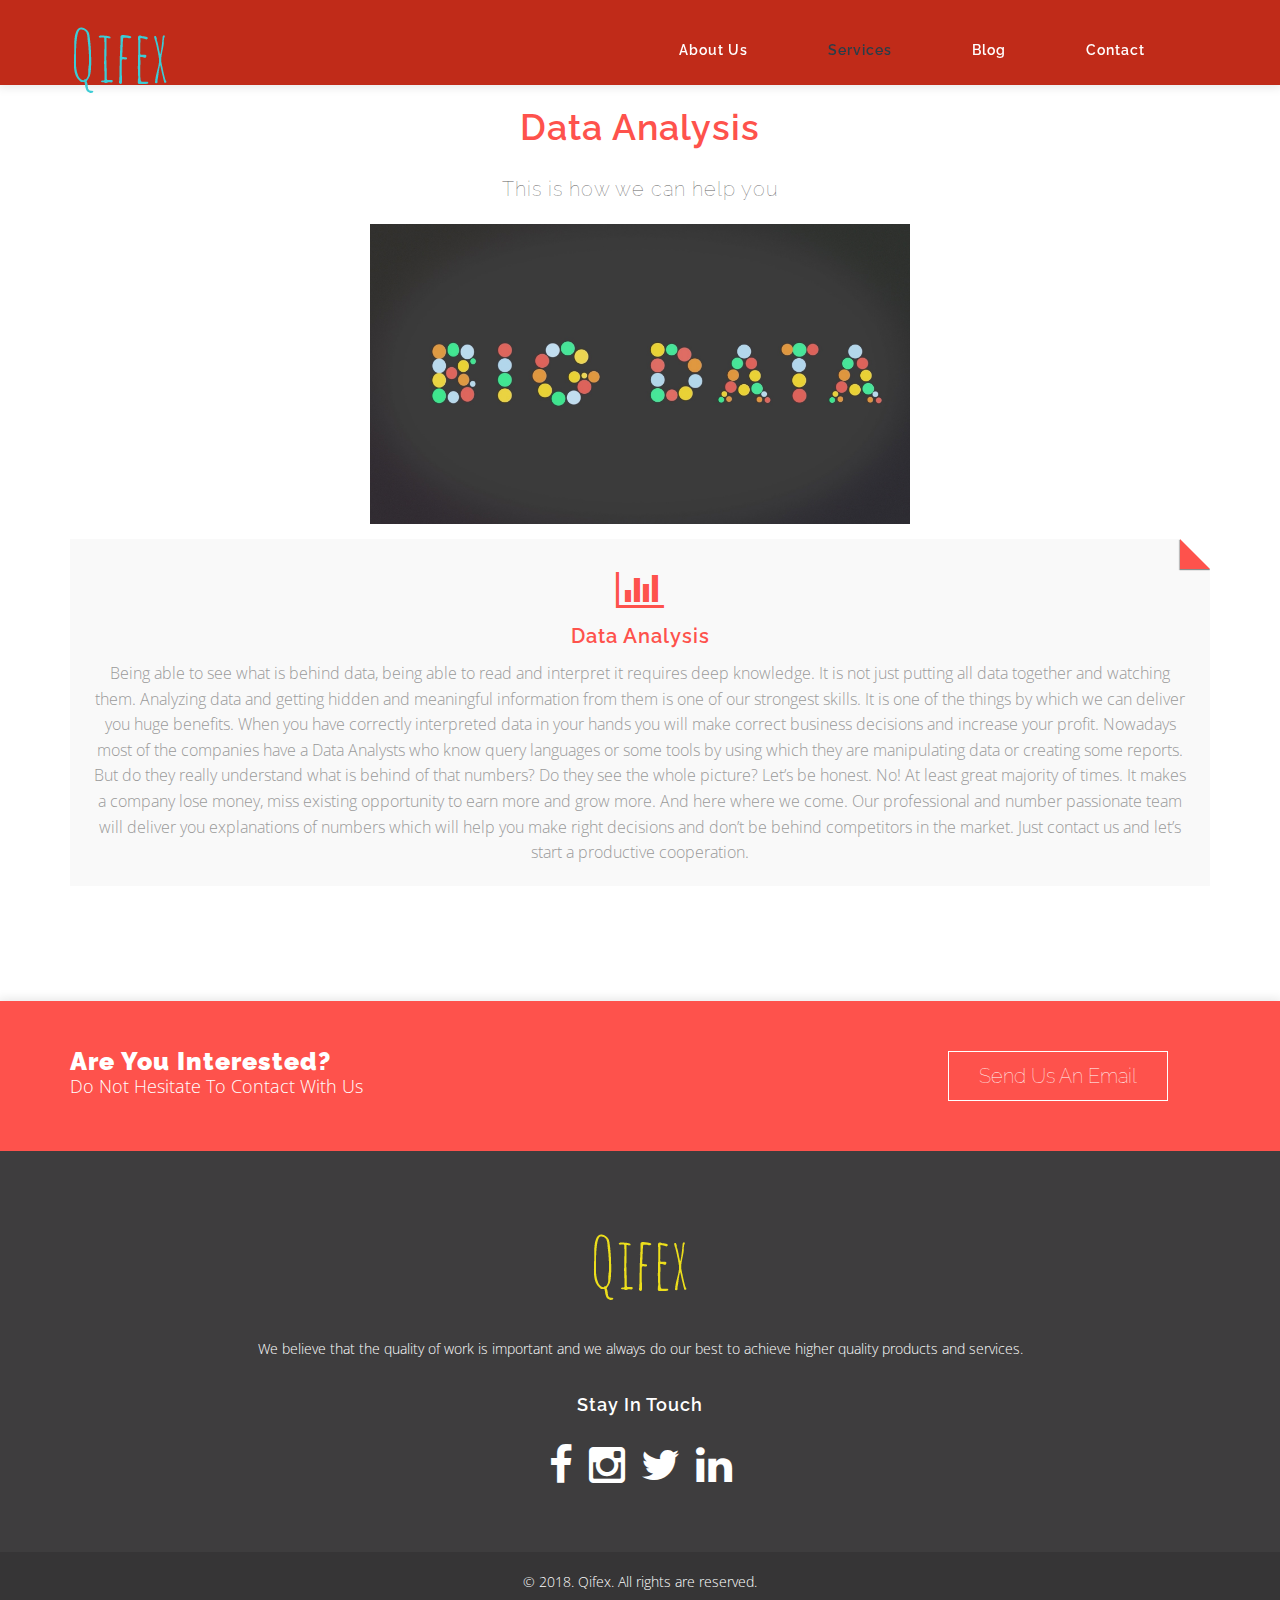
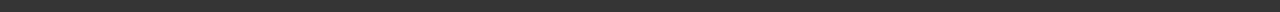
<file: services/data-analysis.html>
<!DOCTYPE html>
<html lang="en-US">

<head>

<!-- Google Tag Manager -->
<script>(function(w,d,s,l,i){w[l]=w[l]||[];w[l].push({'gtm.start':
new Date().getTime(),event:'gtm.js'});var f=d.getElementsByTagName(s)[0],
j=d.createElement(s),dl=l!='dataLayer'?'&l='+l:'';j.async=true;j.src=
'https://www.googletagmanager.com/gtm.js?id='+i+dl;f.parentNode.insertBefore(j,f);
})(window,document,'script','dataLayer','GTM-M3KXS5S');</script>
<!-- End Google Tag Manager -->


    <meta charset="utf-8">
    <meta http-equiv="X-UA-Compatible" content="IE=edge">
    <meta name="viewport" content="width=device-width, initial-scale=1">
    
    <meta name="description" content="Qifex offers high quality and meaningful Data Analysis services. Our meningful and professional data interpretations, will provide you possibility to make correct and profitable business decisions. We offer high quality data analysis services which are also cost competitive.">
    
    <meta name="keywords" content="data analysis, big data, data analytics">
    
    <meta name="generator" content="Qifex">


    <title>Qifex - Data Analysis Services</title>

    <!-- Bootstrap Core CSS -->
    <link href="../assets/css/bootstrap.min.css" rel="stylesheet">

    <!-- Main stylesheet -->
    <link href="../assets/css/main.css" rel="stylesheet">

    <!-- Color stylesheet -->
    <!-- <link href="../assets/css/colors.css" rel="stylesheet"> -->


    <!-- Effects stylesheet -->
    <link href="../assets/css/effects.css" rel="stylesheet">


    <!-- Plugin stylesheets -->
    <link href="../assets/css/plugins/owl.carousel.css" rel="stylesheet">
    <link href="../assets/css/plugins/owl.theme.css" rel="stylesheet">
    <link href="../assets/css/plugins/owl.transitions.css" rel="stylesheet">
    <link href="../assets/css/plugins/animate.css" rel="stylesheet">
    <link href="../assets/css/plugins/magnific-popup.css" rel="stylesheet">
    <link href="../assets/css/plugins/jquery.mb.YTPlayer.min.css" rel="stylesheet">


    <!-- Custom Fonts -->
    <link href="../assets/css/font-awesome.min.css" rel="stylesheet">
    <link href='http://fonts.googleapis.com/css?family=Raleway:100,600' rel='stylesheet' type='text/css'>
    <link href='http://fonts.googleapis.com/css?family=Open+Sans:300' rel='stylesheet' type='text/css'>
	
<link rel="shortcut icon" type="image/x-icon" href="../img/logo/logo.png" />	

	<!-- Global site tag (gtag.js) - Google Analytics -->
<script async src="https://www.googletagmanager.com/gtag/js?id=UA-109521951-1"></script>
<script>
  window.dataLayer = window.dataLayer || [];
  function gtag(){dataLayer.push(arguments);}
  gtag('js', new Date());

  gtag('config', 'UA-109521951-1');
</script>

</head>

<body id="home" class="parallax-page">

<!-- Google Tag Manager (noscript) -->
<noscript><iframe src="https://www.googletagmanager.com/ns.html?id=GTM-M3KXS5S"
height="0" width="0" style="display:none;visibility:hidden"></iframe></noscript>
<!-- End Google Tag Manager (noscript) -->


            <!-- Navigation -->
            <nav class="navbar navbar-custom navbar-fixed-top top-nav-collapse" role="navigation">
                <div class="container">
                    <div class="navbar-header pull-left">
                        <a class="navbar-brand page-scroll" href="http://www.qifex.co">
                            <!-- replace with your brand logo/text -->
                            <span class="brand-logo"><img src="../img/logo/logo-blue.png" onerror="this.src='img/logo/logo-blue.png'; this.onerror=null;" alt="Qifex - Logo" title="Qifex - Logo" class="img-responsive"></span>
                        </a>
                    </div>

                    <div >
                        <nav class="pull-right">
                            <ul class="nav  navbar-nav">
                                <li><a href="http://www.qifex.co" >About Us</a></li>
                                <li><a href="http://www.qifex.co/services.html" style="color:#283E4A">Services</a></li>
                                <li><a href="http://www.qifex.co/blog.html">Blog</a></li>
                                <li><a href="http://www.qifex.co/contact.html">Contact</a></li>
                            </ul>
                        </nav>
                    </div>
                </div><!-- /.container -->
            </nav>



            <!-- Services Section -->
            <section id="services" class="services content-section">
                <div class="container">
                    <div class="row text-center">
                        <div class="col-md-12">
                            <h1>Data Analysis</h1>
                            <h3 class="caption gray">This is how we can help you</h3>
                            <img src='../img/data-analysis/data%20analysis.jpg' alt='Data Analysis' style='height:300px'>
                        </div><!-- /.col-md-12 -->

                        <div class="container">
                            <div class="row text-center">
                                <div class="col-md-12">
                                    <div class="row services-item sans-shadow text-center">
                                        <i class="fa fa-bar-chart fa-3x"></i>
                                        <h4>Data Analysis</h4>
                                        
                                        <p>Being able to see what is behind data, being able to read and interpret it requires deep knowledge. It is not just putting all data together and watching them. Analyzing data and getting hidden and meaningful information from them is one of our strongest skills. It is one of the things by which we can deliver you huge benefits. When you have correctly interpreted data in your hands you will make correct business decisions and increase your profit.
Nowadays most of the companies have a Data Analysts who know query languages or some tools by using which they are manipulating data or creating some reports. But do they really understand what is behind of that numbers? Do they see the whole picture? Let’s be honest. No! At least great majority of times. It makes a company lose money, miss existing opportunity to earn more and grow more. And here where we come. Our professional and number passionate team will deliver you explanations of numbers which will help you make right decisions and don’t be behind competitors in the market.
Just contact us and let’s start a productive cooperation.
                                        </p>
                                    </div><!-- /.row -->
                                </div><!-- /.col-md-4 -->

                            </div><!-- /.row -->
                        </div><!-- /.container -->
                    </div><!-- /.row -->
                </div><!-- /.container -->
            </section><!-- /.section -->


    
    
                <!-- Call to action - two section -->
            <section class="cta-two-section">
                <div class="container">
                    <div class="row">
                        <div class="col-sm-9">
                            <h3>Are You Interested?</h3>
                            <p>Do Not Hesitate To Contact With Us</p>
                        </div>
                        <div class="col-sm-3">
                            <a href="http://www.qifex.co/contact.html#contact" class="btn btn-overcolor">Send Us An Email</a>
                        </div>
                    </div><!-- /.row -->
                </div><!-- /.container -->
            </section><!-- /.cta-two-section -->
    
    
                   
            <!-- Footer -->
            <footer>
                <div class="container">
                    <div class="row text-center">
                        <div class="col-md-12 segment">
                            <a href="http://www.qifex.co" title="Qifex - HTML5 Template">
                                <h2>
                                    <!-- replace with your brand logo/text -->
                                    <img src="../img/logo/logo-yellow.png" onerror="this.src='img/logo/logo-yellow.png'; this.onerror=null;" alt="Qifex - Logo" title="Qifex - Logo" class="img-responsive">
                                </h2>
                            </a>
                            <p class="white">We believe that the quality of work is important and we always do our best to achieve higher quality products and services.</p>
                        </div><!-- /.col-md-12 -->
                    </div><!-- /.row -->

                    <div class="row text-center">
                        <div class="col-md-12 social segment">
                            <h4>Stay In Touch</h4>
                            <a href="https://www.facebook.com/QifexDigital/" target="_blank" id='bottomIcon'><i class="fa fa-facebook fa-3x"></i></a>
                            <a href="https://www.instagram.com/qifex/" target="_blank" id='bottomIcon'><i class="fa fa-instagram fa-3x"></i></a>
                            <a href="https://twitter.com/QifexDigital" target="_blank" id='bottomIcon'><i class="fa fa-twitter fa-3x"></i></a>
                            <a href="https://www.linkedin.com/company/qifexdigital/" target="_blank" id='bottomIcon'><i class="fa fa-linkedin fa-3x"></i></a>
                        </div><!-- /.col-md-12 -->
                    </div><!-- /.row -->

                </div><!-- /.container -->

                <div class="copynote">
                    <div class="container">
                        <div class="row">
                            <div class="col-md-12 text-center">
                                &copy; 2018. Qifex. All rights are reserved.
                            </div><!-- /.col-md-12 -->

                        </div><!-- /.row -->
                    </div><!-- /.container -->
                </div><!-- /.copynote -->

                <div class="nav pull-right scroll-top">
                    <a href="#home" title="Scroll to top"><i class="fa fa-angle-up"></i></a>
                </div>

            </footer><!-- /.footer -->



    <!-- jQuery -->
    <script src="../assets/js/jquery.min.js"></script>

    <!-- Bootstrap Core JavaScript -->
    <script src="../assets/js/bootstrap.min.js"></script>

    <!-- Plugin JavaScript -->
    <script src="../assets/js/plugins/wow.min.js"></script>
    <script src="../assets/js/plugins/owl.carousel.min.js"></script>
    <script src="../assets/js/plugins/jquery.parallax-1.1.3.js"></script>
    <script src="../assets/js/plugins/jquery.magnific-popup.min.js"></script>
    <script src="../assets/js/plugins/jquery.mb.YTPlayer.min.js"></script>
    <script src="../assets/js/plugins/jquery.countTo.js"></script>
    <script src="../assets/js/plugins/jquery.inview.min.js"></script>
   <!-- <script src="../assets/js/plugins/pace.min.js"></script> -->
    <script src="../assets/js/plugins/jquery.easing.min.js"></script>
    <script src="../assets/js/plugins/jquery.validate.min.js"></script>
    <script src="../assets/js/plugins/additional-methods.min.js"></script> 
   <!-- <script src="https://maps.googleapis.com/maps/api/js?key=AIzaSyBoVKfEihX__NdMwdDysA6Vve6PE9Ierj4"></script>-->

    <!-- Custom JavaScript -->
    <script src="../assets/js/qifex.js"></script>
</body>

</html>
</file>
<file: assets/css/main.css>
/*  ----------------------------------------------
            CSS TABLE OF CONTENTS
    ------------------------------------------------- */
/*
1:  Pre-loader
2:  Default styles
3:  Common section styles
4:  Navigation
5:  Page sections (sections included in the navigation)
    5.1:    Hero Unit (Main slider)
    5.2:    About section ("About us")
    5.3:    Services section ("What we do")
    5.4:    Products section ("Why choose us")
    5.5:    Team section 
    5.6:    Portfolio section
    5.7:    Clients section
    5.8:    Contact section
6:  Our achievements section
7:  Call to action section  (one or two columns)
8:  Call to action section (two columns)
9:  Clients testimonial
10: Footer
11: CSS3 Animations
12: Buttons
13: Media queries

/*
----------------------------------------------------- */






/* 1:   Pre-loader -  Need more customizations? Visit-> http://github.hubspot.com/pace/docs/welcome/ 
/* ---------------------------------------------- */

.pace {
  -webkit-pointer-events: none;
  pointer-events: none;
  -webkit-user-select: none;
  -moz-user-select: none;
  user-select: none;
  position: fixed;
  top: 0;
  left: 0;
  width: 100%;
  z-index: 999999;
  -webkit-transform: translate3d(0, -50px, 0);
  -ms-transform: translate3d(0, -50px, 0);
  transform: translate3d(0, -50px, 0);
  -webkit-transition: -webkit-transform .5s ease-out;
  -ms-transition: -webkit-transform .5s ease-out;
  transition: transform .5s ease-out;
}


.pace.pace-active {
  -webkit-transform: translate3d(0, 0, 0);
  -ms-transform: translate3d(0, 0, 0);
  transform: translate3d(0, 0, 0);
}


.pace .pace-progress {
  display: block;
  position: fixed;
  z-index: 2000;
  top: 0;
  right: 100%;
  width: 100%;
  height: 10px;
  background: rgba(254,82,76, 1); /* Primary color, can be changed via colors.css */
  pointer-events: none;
}



/* 2:   Default styles
/* ---------------------------------------------- */

html,
body {
    width: 100%;
    height: 100%;
}

body {
    font-family: "Open Sans", "Helvetica Neue", Helvetica, Arial, sans-serif;
    font-weight: 300;
    color: #999; /* Can be changed via colors.css */
    background-color: #fff;
}


h1,
h2,
h3,
h4,
h5,
h6 {
    margin: 0 0 20px 0;
    text-transform: none;
    color: rgba(254,82,76, 1); /* Primary color, can be changed via colors.css */
    font-family: "Raleway", "Helvetica Neue", Helvetica, Arial, sans-serif;
    font-weight: 600;
    letter-spacing: 1px;
    line-height: 1.5;
}

p {
    margin: 0 0 25px;
    font-size: 18px;
    line-height: 1.5;
}


a {
    color: rgba(254,82,76, 1);
    -webkit-transition: all .2s ease-in-out;
    -moz-transition: all .2s ease-in-out;
    transition: all .2s ease-in-out;
}

a:hover,
a:focus {
    text-decoration: none;
    color: #348e00; /* Primary color, can be changed via colors.css */
}


a#bottomIcon {
    color: #ffffff;
    -webkit-transition: all .2s ease-in-out;
    -moz-transition: all .2s ease-in-out;
    transition: all .2s ease-in-out;
}

a#bottomIcon:hover,
a#bottomIcon:focus {
    text-decoration: none;
    color: rgba(254,82,76, 1); /* Primary color, can be changed via colors.css */
}


.light {
    font-weight: 100;
}

.white{
    color:#fff;
}

.gray{
    color: #5F5F5F;
}

.buffer-twenty{
    margin:20px 0;
}

.buffer-twenty-top{
    margin-top: 20px;
}

.buffer-twenty-bottom{
    margin-bottom: 20px;
}

.buffer-forty{
    margin:40px 0;
}

.buffer-forty-top{
    margin-top: 40px;
}

.no-bottom-pad{
    padding-bottom: 0 !important;
}

.no-top-pad{
    padding-top: 0 !important;
}

.highlight{
    font-weight: 700;
    color: rgba(254,82,76, 1); /* Primary color, can be changed via colors.css */
}

.list-ord{
    list-style: none;
    margin:0;
    padding: 10px 0;
    font-size: 16px;
    line-height: 28px;
}

.no-bg{
    background: none !important;
}


/* 3:   Common section styles
/* ---------------------------------------------- */

.content-section {
    padding: 100px 0;
}

.content-section.alt-bg{
    background-color: #222;
}

.content-section.alt-bg-light{
    background-color: #fafafa;
    border-top:1px solid #f5f5f5;
    border-bottom:1px solid #d2d2d2;
}

.caption{
    font-weight: 100;
    font-size: 20px;
}

.text-center{
    text-align: center;
}

.align-middle{
    margin:0 auto;
}

.sans-border{
    border-radius: 0;
}

.sans-shadow{
    box-shadow: none;
}

blockquote { 
    display: block;
    font-size: 22px;
    position: relative; 
    padding-left: 90px;
    color: rgba(254,82,76, 1);
    border-color: rgba(254,82,76, 1);
}
 
blockquote:before {
    content: "\f10d";
    font-size: 55px; 
    font-family: FontAwesome;
    position: absolute;
    top: -4px;
    left: 20px;
}

blockquote span:before{
    content:'--';
    padding: 0 10px 0 0;
}

blockquote span{
    padding: 10px 0;
    display: block;
    font-size: 16px;
    color: #999;
}

/* 4:   Navigation
/* ---------------------------------------------- */

.navbar-custom {
    margin-bottom: 0;
    text-transform: none;
    font-family: "Raleway", "Helvetica Neue", Helvetica, Arial, sans-serif;
    font-weight: 600;
    -webkit-transition: background .5s ease-in-out;
   -moz-transition: background .5s ease-in-out;
        transition: background .5s ease-in-out;
}

.navbar-custom.top-nav-collapse{
    background: rgba(254,82,76, .9); /* Primary color, can be changed via colors.css */
}

.navbar-custom .navbar-brand {
    font-weight: 600;
    font-size: 25px;
    padding: 0;
    margin: 0;
}

.navbar-custom .navbar-brand span.brand-logo{
    display: inline-block;
    padding: 14px 0;
    margin: 0 16px;
}


.navbar-custom .navbar-brand:focus {
    outline: 0;
}

.navbar-custom .navbar-brand .navbar-toggle {
    padding: 1px 6px;
    color: #fff;
}

.navbar-custom .navbar-brand .navbar-toggle:focus,
.navbar-custom .navbar-brand .navbar-toggle:active {
    outline: 0;
}

.navbar-custom a {
    color: #fff; /* Primary color, can be changed via colors.css */
}

.navbar-custom .nav li a {
    -webkit-transition: background .3s ease-in-out;
    -moz-transition: background .3s ease-in-out;
    transition: background .3s ease-in-out;
}

.navbar-custom .nav li a:hover {
    outline: 0;
    color: rgba(255, 255, 255, .8);
    background-color: transparent;
}

.navbar-custom .nav li a:focus,
.navbar-custom .nav li a:active {
    outline: 0;
    background-color: transparent;
}

.navbar-custom .nav li.active {
    outline: 0;
}

.navbar-custom .nav li.active a {
    background-color: rgba(255, 255, 255, .3);
}

.navbar-custom .nav li.active a:hover {
    color: #fff;
}


ul.nav > li {
    list-style: none;
    display: block;
    float: left;
    margin-right: 50px;
    margin-top:15px;  
}



/*content part of blog*/
ul.blog-content{
    list-style-type: none;
}

.blog-content >li> a{
    font-size: 18px;
}




/* Custom overlay navigation
/* ---------------------------------------------- */
.button_container {
    position: relative;
    margin-top: 14px;
    height: 28px;
    width: 28px;
    cursor: pointer;
    z-index: 999;
    -webkit-transition: opacity .25s ease;
            transition: opacity .25s ease;
}

/* Animate the top hamburger bar */
.button_container.active .top {
    -webkit-transform: translateY(8px) translateX(0) rotate(45deg);
        -ms-transform: translateY(8px) translateX(0) rotate(45deg);
            transform: translateY(8px) translateX(0) rotate(45deg);
    background: #FFF;
}

/* Set the middle hamburger bar's opacity to 0  */
.button_container.active .middle {
    opacity: 0;
    background: #FFF;
}

/* Animate the bottom hamburger bar */
.button_container.active .bottom {
    -webkit-transform: translateY(-8px) translateX(0) rotate(-45deg);
        -ms-transform: translateY(-8px) translateX(0) rotate(-45deg);
            transform: translateY(-8px) translateX(0) rotate(-45deg);
    background: #FFF;
}

.button_container span {
    background: #fff;
    border: none;
    height: 4px;
    width: 100%;
    position: absolute;
    top: 0;
    left: 0;
    -webkit-transition: all .35s ease;
    transition: all .35s ease;
    cursor: pointer;
}

.button_container span:nth-of-type(2) {
    top: 8px;
}

.button_container span:nth-of-type(3) {
    top: 16px;
}

/* The overlay */
.overlay {
    position: fixed;
    display: block; 
    background: rgba(254,82,76, 1); /* Primary color, can be changed via colors.css */
    top: 0;
    border: 0;
    left: 0;
    z-index: 100;
    width: 100%;
    height: 0%;
    opacity: 0;
    visibility: hidden;
    -webkit-transition: opacity .35s, visibility .35s, height .35s;
            transition: opacity .35s, visibility .35s, height .35s;
    overflow: auto;
}

.overlay.open {
    opacity: .95;
    visibility: visible;
    height: 100%;
}

.overlay.open li {
    -webkit-animation: fadeInRight .5s ease forwards;
            animation: fadeInRight .5s ease forwards;
    -webkit-animation-delay: .35s;
        animation-delay: .35s;
}

.overlay.open li:nth-of-type(1) {
    -webkit-animation-delay: .40s;
            animation-delay: .40s;
}

.overlay.open li:nth-of-type(2n) {
    -webkit-animation-delay: .50s;
            animation-delay: .50s;
}

.overlay nav {
    position: relative;
    height: 50%;
    top: 50%;
    font-size: 30px;
    font-family: "Raleway", "Helvetica Neue", Arial, sans-serif;
    text-transform: none;
    font-weight: 600;
    text-align: center;
    -webkit-transform: translateY(-50%);
        -ms-transform: translateY(-50%);
            transform: translateY(-50%);
}

.overlay ul {
    list-style: none;
    padding: 0;
    margin: 0 auto;
    display: inline-block;
    position: relative;
    height: 100%;
}

.overlay ul li {
    display: block;
    height: 15%;
    height: calc(100% / 8);
    min-height: 65px;
    position: relative;

}

.overlay ul li a {
    display: block;
    position: relative;
    color: #fff;
    text-decoration: none;
    overflow: hidden;
}

.overlay ul li a:hover:after,
.overlay ul li a:focus:after,
.overlay ul li a:active:after {
    width: 50%;
}

/* Link underline on hover */
.overlay ul li a:after {
    content: '';
    position: absolute;
    bottom: 0;
    left: 50%;
    width: 0%;
    height: 2px;
    background: #fff;
    -webkit-transform: translateX(-50%);
        -ms-transform: translateX(-50%);
            transform: translateX(-50%);
    -webkit-transition: .15s;
            transition: .15s;
}


/* 5:   PAGE SECTIONS
/* ---------------------------------------------- */

/*      5.1: Hero unit (Main slider)
/* ---------------------------------------------- */

.intro-carousel {
    width: 100%;
    /*height: 100%;*/
    color: #fff;
    background:#222;
}

.carousel-caption{
    text-shadow: none;
    bottom: 25%;
}

.carousel-caption h1{
    padding: 0;
    margin: 10px 0;
    color: #fff;
} 

.carousel-caption .intro-text{
    padding: 0;
}

.carousel-caption .btn{
    margin:0;
}

.carousel-control{
    top: 50%;
    width:4%;
    height:7%;
    margin: 0;
    text-shadow: none;
}

.carousel-control.left,
.carousel-control.right{
    background: none;
    z-index: 100;
}

.carousel-control.left:hover,
.carousel-control.right:hover{
    background: rgba(254,82,76, 0.9); /* Primary color, can be changed via colors.css */
}

.back-img-index{
    background: url(../../img/cover-index.jpg) 50% 0 no-repeat;
    margin-top: 85px;

}

.back-img-services{
    background: url(../../img/cover-services.jpg) 50% 0 no-repeat;
    margin-top: 85px;
}


.back-img-blog{
    background: url(../../img/cover-blog.jpg) 50% 0 no-repeat;
    margin-top: 85px;
}

.back-img-contact{
    background: url(../../img/cover-contact.jpg) 50% 0 no-repeat;
    margin-top: 85px;
}

#my-slide{
    
    -webkit-background-size: cover;
       -moz-background-size: cover;
            background-size: cover;
         -o-background-size: cover;
}

.overlay-detail {
    width: 100%;
    height: 100%;
    position: absolute;
    background: #000; /* Set to black, can be changed via colors.css */
    opacity: 0.5;
    left: 0;
    top: 0;
    z-index: 1;
}

.mouse {
    width: 25px;
    height: 45px;
    border: 2px solid #fff;
    position: absolute;
    bottom: 40px;
    left: 50%;
    margin-left: -12.5px;
    border-radius: 12px;
}

.mouse:after {
    content: "";
    position: absolute;
    height: 5px;
    width: 5px;
    background-color: #fff;
    border-radius: 100%;
    left: 50%;
    margin-left: -2.5px;
    top: 10px;
     -webkit-animation: rotateplane 1.2s infinite ease-in-out;
             animation: rotateplane 1.2s infinite ease-in-out;
}


/* Full Slider HTML Template via www.startbootstrap.com
/* ---------------------------------------------- */

/*!
 * Start Bootstrap - Full Slider HTML Template (http://startbootstrap.com)
 * Code licensed under the Apache License v2.0.
 * For details, see http://www.apache.org/licenses/LICENSE-2.0.
 */

.carousel,
.item,
.active {
    height: 100%;
}

.carousel-inner {
    height: 100%;
}

/* Background images are set within the HTML using inline CSS, not here */
.fill {
    width: 100%;
    height: 100%;
    background-position: center;
    -webkit-background-size: cover;
       -moz-background-size: cover;
            background-size: cover;
         -o-background-size: cover;
}


/* Hero unit background video
/* ---------------------------------------------- */


.video-section{
    position: absolute;
    width: 100%;
    height: 100%;
    background: url(../images/youtube-video-cover.jpg) no-repeat bottom center scroll;
    -webkit-background-size: cover;
       -moz-background-size: cover;
            background-size: cover;
         -o-background-size: cover;
    background-attachment: fixed;
}

.video-section .bgndVideo{
    width: 100%;
    height: 100%;
}


.video-section .buttonBar{display:none;}
.player {font-size: 1px;}

.video-controls,
.html5-video-controls {
    display: none;
    font-size: 16px;
    position: absolute;
    bottom: 8%;
    right: 5%;
    z-index: 99;
    opacity: .4;
}

.video-controls-visible {
    display: inline;
}

.video-controls .fa,
.html5-video-controls .fa {
    color: #fff;
    padding: 5px;
    width: 25px;
}

/* HTML 5 video
/* ---------------------------------------------- */
video#html5-video {
    position: relative;
    top: 50%;
    left: 50%;
    min-width: 100%;
    min-height: 100%;
    width: auto;
    height: auto;
    z-index: -100;
    -webkit-transform: translateX(-50%) translateY(-50%);
            transform: translateX(-50%) translateY(-50%);
    background: url(../images/typing-on-mac.jpg) no-repeat bottom center scroll;
    -webkit-background-size: cover;
       -moz-background-size: cover;
            background-size: cover;
         -o-background-size: cover;
    background-attachment: fixed;
}

/* fix for IE8 refer to conditional comment in the <head> of the page*/
video {
    display: block;
}


/*      5.2: About section
/* ---------------------------------------------- */

.about h2,.about h3{
    margin: 0 0 10px 0;
    padding: 0;
}


/*      5.3: Services section ("What we do")
/* ---------------------------------------------- */

.services-item:before {
    content: "";
    position: absolute;
    top: 0;
    right: 0;
    border-width: 0 30px 30px 0;
    border-style: solid;
    border-color: #fff #fff rgba(254,82,76, 1) rgba(254,82,76, 1); /* Primary color, can be changed via colors.css */
    -webkit-box-shadow: 0 1px 1px rgba(0, 0, 0, 0.3), -1px 1px 1px rgba(0, 0, 0, 0.2);
       -moz-box-shadow: 0 1px 1px rgba(0, 0, 0, 0.3), -1px 1px 1px rgba(0, 0, 0, 0.2);
            box-shadow: 0 1px 1px rgba(0, 0, 0, 0.3), -1px 1px 1px rgba(0, 0, 0, 0.2);
    -webkit-transition: border-color .2s ease-in-out;
       -moz-transition: border-color .2s ease-in-out;
            transition: border-color .2s ease-in-out;
    /* Firefox 3.0 damage limitation */
    display: block;
    width: 0;
}


.services-item{
    background: #f9f9f9;
    padding: 30px 20px 20px;
    margin: 15px 0;
    position: relative;
    color: #fff;
    overflow: hidden;
     -webkit-transition: background .5s ease-in-out;
        -moz-transition: background .5s ease-in-out;
             transition: background .5s ease-in-out;
}

.services-item h4{
    margin: 0 0 10px 0;
    padding: 0;
    font-size: 20px;
    font-weight: 600;
    -webkit-transition: all .5s ease-in-out;
       -moz-transition: all .5s ease-in-out;
            transition: all .5s ease-in-out;
}


.services-item p{
    padding: 0;
    margin: 0;
    color:#999;
    font-size: 16px;
     -webkit-transition: all .2s ease-in-out;
        -moz-transition: all .2s ease-in-out;
             transition: all .2s ease-in-out;
}


.services-item i{
    color: rgba(254,82,76, 1); /* Primary color, can be changed via colors.css */
    padding: 0;
    margin: 0 0 10px 0;
     -webkit-transition: all .2s ease-in-out;
        -moz-transition: all .2s ease-in-out;
             transition: all .2s ease-in-out;
}

.services-item:hover{
    background:rgba(254,82,76, 1); /* Primary color, can be changed via colors.css */
     -webkit-transition: background .2s ease-in-out;
        -moz-transition: background .2s ease-in-out;
             transition: background .2s ease-in-out;
}


.services-item:hover h4{
    color:#fff;
            transform: translate(0,-5px);
     -webkit-transform: translate(0,-5px);
          -o-transform: translate(0,-5px); 
        -moz-transform: translate(0,-5px);
     -webkit-transition: all .3s ease-in-out;
        -moz-transition: all .3s ease-in-out;
             transition: all .3s ease-in-out;
}

.services-item:hover p{
    color:#fff;
            transform: translate(0,-10px);
     -webkit-transform: translate(0,-10px);
          -o-transform: translate(0,-10px); 
        -moz-transform: translate(0,-10px);
     -webkit-transition: all .2s ease-in-out;
        -moz-transition: all .2s ease-in-out;
             transition: all .2s ease-in-out;
}

.services-item:hover i{
    color:#fff;
            transform: translate(0,-5px);
     -webkit-transform: translate(0,-5px);
          -o-transform: translate(0,-5px); 
        -moz-transform: translate(0,-5px);
     -webkit-transition: all .2s ease-in-out;
        -moz-transition: all .2s ease-in-out;
             transition: all .2s ease-in-out;
}

.services-item:hover:before{
    border-color: #fff #fff #a5a5a5 #a5a5a5;
    -webkit-transition: border-color .2s ease-in-out;
       -moz-transition: border-color .2s ease-in-out;
            transition: border-color .2s ease-in-out;
}


/*       5.4: Products section ("Why choose us")
/* ---------------------------------------------- */

.products{
    width: 100%;
    background: #222;
    background: url(../images/process_bg.jpg) 50% 0 no-repeat scroll;
    -webkit-background-size: cover;
       -moz-background-size: cover;
            background-size: cover;
         -o-background-size: cover;
}

.products-container p{
    color:#fff;
}

.products-container span.icon{
    display: inline-block;  
    padding: 18px;
    margin: 0 0 22px 0;
    min-width: 80px;
    color: #fff;
    background: rgba(254,82,76, 1); /* Primary color, can be changed via colors.css */
    text-align: center;
    border-radius: 50px;
    width: 80px;
    height: 80px;
}


.product-item{
    padding: 10px 0;
}
.product-item h3{
    margin: 0;
    padding: 0 10px;
    font-size: 20px;
}

.product-item p{
    font-size: 16px;
    padding: 0 10px;
}


/*      5.5: Team section
/* ---------------------------------------------- */

.team-member {
    margin: 15px 0;
    padding:0;
}

.team-member figure{
    position: relative;
    overflow: hidden;
    padding:0;
    margin: 0;
}

.team-member figure img{
    min-width: 100%;
}

.team-member figcaption p{
    font-size: 16px;
}

.team-member figcaption ul{
    list-style: none;
    margin: 0;
    padding:0;
}

.team-member figcaption ul{
    visibility: visible;
    -webkit-transition: all 0.1s ease-in-out;
       -moz-transition: all 0.1s ease-in-out;
         -o-transition: all 0.1s ease-in-out;
            transition: all 0.1s ease-in-out;
}

.team-member figcaption ul li{
    display: inline-block;
    padding:10px;
}

.team-member h4{
    margin: 10px 0 0;
    padding: 0;
}

.team-member figcaption{
    padding:50px;
    color: transparent;
    background-color: transparent;
    position: absolute;
    z-index: 996;
    bottom:0;
    left: 0;
    width: 100%;
    height: 0;
    overflow: hidden;
    visibility: hidden;
    -webkit-transition: all 0.3s ease-in-out;
       -moz-transition: all 0.3s ease-in-out;
         -o-transition: all 0.3s ease-in-out;
            transition: all 0.3s ease-in-out;
}

.team-member figure:hover figcaption{
    visibility: visible;
    color: #fff;
    background: rgba(230,78,62,0.9); /* Primary color, can be changed via colors.css */
    height: 100%;
    -webkit-transition: all 0.3s ease-in-out;
       -moz-transition: all 0.3s ease-in-out;
         -o-transition: all 0.3s ease-in-out;
            transition: all 0.3s ease-in-out;
}

.team-member figure:hover figcaption ul li a:hover{
    color: rgba(49, 49, 49, .97);
}

.team-member figure img{
    -webkit-transform: scale(1) rotate(0) translateY(0);
       -moz-transform: scale(1) rotate(0) translateY(0);
         -o-transform: scale(1) rotate(0) translateY(0);
        -ms-transform: scale(1) rotate(0) translateY(0);
            transform: scale(1) rotate(0) translateY(0);
    -webkit-transition: all 0.4s ease-in-out;
       -moz-transition: all 0.4s ease-in-out;
         -o-transition: all 0.4s ease-in-out;
            transition: all 0.4s ease-in-out;
}

.team-member figure:hover img{
    -webkit-transform: scale(1.1) rotate(1deg) translateY(12px);
       -moz-transform: scale(1.1) rotate(1deg) translateY(12px);
         -o-transform: scale(1.1) rotate(1deg) translateY(12px);
        -ms-transform: scale(1.1) rotate(1deg) translateY(12px);
            transform: scale(1.1) rotate(1deg) translateY(12px);
    -webkit-transition: all 0.4s ease-in-out;
       -moz-transition: all 0.4s ease-in-out;
         -o-transition: all 0.4s ease-in-out;
            transition: all 0.4s ease-in-out;
}


/*       5.6: Portfolio section
/* ---------------------------------------------- */

#portfolio{
    background: #222;
    background: url(../images/portfolio_bg.jpg) 50% 0 no-repeat scroll;
    -webkit-background-size: cover;
       -moz-background-size: cover;
            background-size: cover;
         -o-background-size: cover;
}


.project-container {
    margin-top: 50px;
    position: relative;
}

.recent-project {
    position: relative;
    overflow: hidden;
    margin: 5px;
}
.recent-project img {
    width: 100%;
}
.project-info {
  position: absolute;
  left: 0;
  top: 50%;
  margin-top: -32px;
  color: #fff;
  width: 100%;
  text-align: center;
}
.project-info h3 {
    line-height: 18px;
}
ul.project-meta {
    margin: 0;
    padding: 0; 
}

ul.project-meta li{
    display: inline-block;
    padding:5px 10px;
    border: 1px solid #fff;
}

ul.project-meta li a{
    display: inline-block;
    color: #fff;
}
ul.project-meta li a:hover{
    color: #f76758;
}

.full-project {
    position: absolute;
    left: 0;
    bottom: 0;
    width: 100%;
    padding: 16px 20px;
    line-height: 18px;
    font-size: 18px;
    text-transform: capitalize;
    background: rgba(254,82,76, 1); /* Primary color, can be changed via colors.css */
}
.full-project:hover {
    background: rgba(223,81,76, 1); /* Hover color, can be changed via colors.css */
}
.full-project a {
    padding: 0px;
    display: block;
    color: #fff;
}

.full-project a:hover{
    color:#fff;
}

.full-project a i{
    font-size: 14px;
    padding: 0 10px;
    line-height: 20px;
}

/* Overlay and hover effect
/* ---------------------------------------------- */
.recent-project::before {
    content: "";
    background: rgba(59,59,59,0.8);
    width: 100%;
    height: 100%;
    position: absolute;
    left: 0;
    top: 0;
    opacity: 0;
    -webkit-transition: all 0.2s;
       -moz-transition: all 0.2s;
         -o-transition: all 0.2s;
            transition: all 0.2s;
}
.recent-project:hover::before {
    opacity: 1;
}

.project-info h3,
ul.project-meta,
.full-project {
    opacity: 0;
    visibility: hidden;
    -webkit-transform: translateY(100px);
       -moz-transform: translateY(100px);
        -ms-transform: translateY(100px);
         -o-transform: translateY(100px);
            transform: translateY(100px);
}
.project-info h3,
ul.project-meta{
    -webkit-transition: all 0.3s;
       -moz-transition: all 0.3s;
         -o-transition: all 0.3s;
            transition: all 0.3s;
}

.full-project {
    -webkit-transition: all 0.5s;
       -moz-transition: all 0.5s;
         -o-transition: all 0.5s;
            transition: all 0.5s;
}
.recent-project:hover .project-info h3,
.recent-project:hover ul.project-meta,
.recent-project:hover .full-project {
    opacity: 1;
    visibility: visible;
    -webkit-transform: translateY(0);
       -moz-transform: translateY(0);
        -ms-transform: translateY(0);
         -o-transform: translateY(0);
            transform: translateY(0);
}



/* Carousel navigation
/* ---------------------------------------------- */

.project-navigation .btn-next,
.project-navigation .btn-prev {
    position: absolute;
    width: 40px;
    height: 70px;
    top: 40%;
    margin-top: -40px;
    background: rgba(59,59,59,0.9);
    color: #fff;
    line-height: 80px;
    text-align: center;
    font-size: 18px;
    opacity: 0;
    z-index: 997;
    cursor: pointer;
}

.project-navigation .btn-prev {
    left: 0;
}

.project-navigation .btn-next {
    right: 0;
}

.project-navigation a:hover {
    width: 60px;
    background: rgba(254,82,76, 1); /* Primary color, can be changed via colors.css */
}

.project-container:hover .project-navigation .btn-prev,
.project-container:hover .project-navigation .btn-next {
    opacity: 1;
}


/*       5.7: Clients section
/* ---------------------------------------------- */

.our-clients {
    background-color: rgba(9,113,178, 1); /* Primary color, can be changed via colors.css */
}

.our-clients h2{
    color: #fff;
}

.our-clients .i{
    text-align:center;
    line-height:120px;
}

.our-clients .i img{
    display:inline-block;
    margin:0;
    padding: 0;
}

.client-slider{
    margin: 0 auto;
}

.client-slider .item:before{
    content: '';
    display: inline-block;
    text-align: center;
}

.client-slider .item{
    display: inline-block;
    margin:0 auto;
    width: 100%;
    height: 100%;
}

/* change client logo slider pagination color to white for readibility */
.client-slider.owl-theme .owl-controls .owl-page span{
    background: rgba(255, 255, 255, .5) !important;
}


/*       5.8: Contact section
/* ---------------------------------------------- */

.contact-form,
.contact-address{
    padding-top: 60px;
}

.contact-form .form-group{
    padding: 5px 0;
    min-height: 100%;
}

.contact-form .form-group label{
    font-weight: 600;
}

.contact-form .form-group button{
    display: inline-block;
    min-height: 100%;
}

.contact-form .form-group input,
.contact-form .form-group textarea{
    border-radius: 0;
    padding: 20px 10px;
    min-width: 100%;
    font-size: 16px;
}

.contact-form .form-group textarea{
    padding-top: 10px;
}


.contact-form .form-group .btn-default{
    min-width: 100%;
}

.contact-form .form-group input[type="email"],
.contact-form .form-group input[type="phone"],
.contact-form .form-group input[type="text"] 
{
    -webkit-box-sizing: border-box;
    -moz-box-sizing: border-box;
    box-sizing: border-box;
    height: 42px; /* Increase height as required */
    margin-bottom: 0px;
    padding: 0 10px; /*  Now only left & right padding */

}

.contact-address ul{
    list-style: none;
    padding: 0;
    margin: 0;
}

.contact-address ul li{
    font-size: 16px;
}

.contact-address ul li span{
    font-weight: 600;
    display: inline-block;
    min-width: 80px;
}

.contact-form label.error,
.contact-form label.error.valid{
    color:#f00;
    padding-top: 10px;
}

.contact-form label.error.valid{
    color:#018804;
}

.form-alerts .alert{
    border-radius: 0;
    border: 0;
}


.form-alerts .alert.alert-success,
.form-alerts .alert.alert-danger{
    color: #fff;
    background: #85ceab;
}

.form-alerts .alert.alert-danger{
    background: #fe8080;
}


/* Google Map
/* ---------------------------------------------- */
#google-container {
  position: relative;
  min-width: 100%;
  min-height: 400px;
  background-color: #e7eaf0;
}

#cd-google-map {
  position: relative;
  padding: 20px 0;
}

#cd-zoom-in, #cd-zoom-out {
  height: 32px;
  width: 32px;
  cursor: pointer;
  margin-left: 10px;
  background-color: rgba(254,82,76, 0.9); /* Primary color, can be changed via colors.css */
  background-repeat: no-repeat;
  background-size: 32px 64px;
  background-image: url("../images/cd-icon-controller.svg");
}
.no-touch #cd-zoom-in:hover, .no-touch #cd-zoom-out:hover {
  background-color: #d36868;
}

#cd-zoom-in {
  background-position: 50% 0;
  margin-top: 10px;
  margin-bottom: 1px;
}

#cd-zoom-out {
  background-position: 50% -32px;
}


/* 6:   Our achievements section
/* ---------------------------------------------- */

.counter-section {
    text-align: center;
    background: url(../images/counter_bg.jpg) 50% 0 no-repeat scroll;
    -webkit-background-size: cover;
       -moz-background-size: cover;
            background-size: cover;
         -o-background-size: cover;
}

.counter-section strong {
    display: block;
    font-weight: 600;
    font-size: 60px;
    line-height: 48px;
    color: #fff;
}
span.count-description {
    display: block;
    color: #fff;
    font-size: 20px;
    line-height: 40px;
    text-transform: capitalize;
    padding-top: 10px;
}

.counter-wrap{
    padding:50px 0;

}

.counter-section .alternate{
   background-color: rgba(254,82,76, .2);
}


/* 7.   Call to action section  (one or two columns)
/* ---------------------------------------------- */





/* 8.   Call to action section (two columns)
/* ---------------------------------------------- */

.cta-two-section{
    width: 100%;
    margin:0;
    padding: 50px 0;
    background: rgba(254,82,76, 1); /* Primary color, can be changed via colors.css */
    -webkit-box-shadow: 0 0 10px 2px rgba(0,0,0,.1);
       -moz-box-shadow: 0 0 10px 2px rgba(0,0,0,.1);
            box-shadow: 0 0 10px 2px rgba(0,0,0,.1);
}

.cta-two-section h3{
    font-size: 25px;
    line-height: 20px;
    font-weight: 900;
    color: #fff;
    margin-bottom: 2px;
}

.cta-two-section p {
    font-size: 18px;
    line-height: 27px;
    font-weight: 100;
    margin: 0px;
    color: #fff;
}

.cta-two-section .btn{
    margin: 0;
}


/* 9:   Client testimonials section
/* ---------------------------------------------- */

.testimonials h1{
    margin: 0;
    padding: 0;
}

.testimonials p.speech{
    padding: 40px;
    margin: 20px;
    position: relative;
    text-align: center;
    line-height: 1.5;
    background-color: #fff;
    border: 2px solid rgba(254,82,76, 1); /* Primary color, can be changed via colors.css */
    -webkit-border-radius: 10px;
       -moz-border-radius: 10px;
            border-radius: 10px;
}

.testimonials p.speech:before{
    content: ' ';
    position: absolute;
    width: 0;
    height: 0;
    right: 80px;
    top: 100%;
    border: 15px solid;
    border-color: rgba(254,82,76, 1) transparent transparent rgba(254,82,76, 1); /* Primary color, can be changed via colors.css */
}

.testimonials p.speech:after{
    content: ' ';
    position: absolute;
    width: 0;
    height: 0;
    right: 83px;
    top: 100%;
    border: 12px solid;
    border-color: #fff transparent transparent #fff;
}

.client-info{
    padding: 10px;
}

.client-info h4{
    color: rgba(254,82,76, 1); /* Primary color, can be changed via colors.css */
    margin: 10px 0 0 0;
    padding: 0;
}

.client-info span{
    display: block;
    padding: 5px;
}

.client-info img{
    border:2px solid #fff;
    padding: 2px;
    border-radius: 50px;
    height:100px;
    width: 100px;
    -webkit-box-shadow: 0 0 10px 2px rgba(0,0,0,.1);
       -moz-box-shadow: 0 0 10px 2px rgba(0,0,0,.1);
            box-shadow: 0 0 10px 2px rgba(0,0,0,.1);
}


/* 10.  Footer
/* ---------------------------------------------- */

footer {
    background:rgba(54,53,54,.96); /* Dark color/Footer color, can be changed via colors.css */
    color:#fff;
    padding: 80px 0 0 0;
}

footer h2{
    display: inline-block;
    color:#fff;
}

footer h4{
    margin: 0 0 20px 0;
    padding: 0;
    color:#fff;
}

footer p {
    margin: 10px 0;
    font-size: 14px;
}

footer ul.blog-entries,
footer ul.twitter-entries{
    margin: 20px 0 0 0;
    padding: 0;
    list-style: none;
}

footer ul.blog-entries li,
footer ul.twitter-entries li{
    margin: 10px 0;
    line-height: 1.5;
}

footer ul.blog-entries li span,
footer ul.twitter-entries li span{
    display: block;
    color: #6d7579;
}

footer .copynote{
    padding: 20px 0;
    margin-top: 40px;
    background:rgba(54, 53, 54, 1); /* Dark color/Footer color, can be changed via colors.css */
}

footer .segment{
    padding-bottom: 20px;
}

footer .social a{
    display: inline-block;
    padding: 6px;
}

.scroll-top {
    display: none;
    position: fixed;
    bottom: 4%;
    right: 1%;
    z-index: 100;
}

.scroll-top a:link,
.scroll-top a:visited {
    display: inline-block;
    padding: 5px 15px;
    color: #fff;
    border: 1px solid rgba(254,82,76, 1);
    background: rgba(254,82,76, 1); /* Primary color, can be changed via colors.css */
    font-size: 30px;
}

.scroll-top a:hover {
    border: 1px solid #fff; /* Hover border color, can be changed via colors.css */
    outline: 0;
    color: #fff;
    background: #df514c; /* Hover color, can be changed via colors.css */
}






/* 11.  CSS3 Animations
/* ---------------------------------------------- */

/* Hero unit mouse animation */

@-webkit-keyframes rotateplane { 
    0% {
        -webkit-transform: translateY(-2px)
    }

    100% {
        -webkit-transform: translateY(7px)
    }
}

@keyframes rotateplane { 
    0% {
        transform: translateY(-2px);
        -webkit-transform: translateY(-2px);
    }

    100% {
        transform: translateY(7px);
        -webkit-transform: translateY(7px);
    }
}


/* Navigation link animation */

@-webkit-keyframes fadeInRight {
    0% {
        opacity: 0;
        left: 20%;
    }
    100% {
        opacity: 1;
        left: 0;
    }
}

@keyframes fadeInRight {
    0% {
        opacity: 0;
        left: 20%;
    }
    100% {
        opacity: 1;
        left: 0;
    }
}


/* 12:  Buttons
/* ---------------------------------------------- */

.btn {
    border-radius: 0;
    border: 0;
    padding: 10px 30px;
    text-transform: none;
    font-family: "Raleway", "Helvetica Neue", Helvetica, Arial, sans-serif;
    font-size: 16px;
    font-weight: 100;
    -webkit-transition: all .3s ease-in-out;
       -moz-transition: all .3s ease-in-out;
            transition: all .3s ease-in-out;
}

.btn-default {
    color: #fff;
    border: 1px solid rgba(254,82,76, 1); /* Primary color, can be changed via colors.css */
    background: rgba(254,82,76, 1); /* Primary color, can be changed via colors.css */
}


.btn-default:hover,
.btn-default:focus,
.btn-overcolor:hover,
.btn-overcolor:focus {
    border: 1px solid #fff; /* Hover border color, can be changed via colors.css */
    outline: 0;
    color: #fff;
    background: #df514c; /* Hover color, can be changed via colors.css */
}


.btn-outlined {
    border: 1px solid rgba(9,113,178, 1); /* Secondary color, can be changed via colors.cs */
    color: #fff;
    background-color: rgba(9,113,178, 1); /* Secondary color, can be changed via colors.cs */
}


.btn-outlined:hover,
.btn-outlined:focus{
    border: 1px solid rgba(9,113,178, 1); /* Secondary color, can be changed via colors.cs */
    color: rgba(9,113,178, 1); /* Secondary color, can be changed via colors.cs */
    background: transparent;
}

.btn-overcolor{
    border: 1px solid rgba(255, 255, 255, 1);
    color: #fff;
    background: rgba(254,82,76, 1); /* Primary color, can be changed via colors.css */
}


.btn-lg{
    margin: 15px 0;
}

.circle {
    padding: 7px;
    border: 2px solid #fff;
    border-radius: 50%;
    width: 60px;
    height: 60px; 
}

.squared {
    padding: 10px;
    width: 60px;
    height: 60px; 
}



/* 14:  MEDIA QUERIES START
/* ---------------------------------------------- */


/* Media Queries [min-width:767px]
/* ---------------------------------------------- */

@media(min-width:767px) {

    .btn {
        font-size: 20px;

    }

}


/* Media Queries [min-width:768px]
/* ---------------------------------------------- */

@media(min-width:768px) {
    .about{
        text-align: center;
    }


    p {
        margin: 0 0 35px;
        font-size: 18px;
        line-height: 1.6;
    }

    .navbar-custom {
        padding: 20px 0;
        border-bottom: 0;
        letter-spacing: 1px;
        background: 0 0;
        -webkit-transition: background .5s ease-in-out, padding .5s ease-in-out;
           -moz-transition: background .5s ease-in-out, padding .5s ease-in-out;
                transition: background .5s ease-in-out, padding .5s ease-in-out;
    }
    .navbar-custom.top-nav-collapse {
        padding: 10px 0;
        background: #C02B19; /* Primary color, can be changed via colors.css */
        -webkit-transition: background .5s ease-in-out, padding .5s ease-in-out;
           -moz-transition: background .5s ease-in-out, padding .5s ease-in-out;
                transition: background .5s ease-in-out, padding .5s ease-in-out;
        -webkit-box-shadow: 0 0 10px 2px rgba(0,0,0,.1);
                box-shadow: 0 0 10px 2px rgba(0,0,0,.1);

    }

    .navbar-custom.top-nav-collapse .navbar-brand{
        color: #fff;
    }

    .navbar-custom.top-nav-collapse .button_container span{
        background: #fff;
    }

    .navbar-custom.top-nav-collapse .button_container.active span.top,
    .navbar-custom.top-nav-collapse .button_container.active span.bottom{
        background:#fff;
    }


}

/* Media Queries [max-width:767px]
/* ---------------------------------------------- */

@media(max-width:767px) {

    .about,
    .cta-two-section{
        text-align: center;
    }
    .carousel-caption {
        top: 30%;
        margin: 0;
   
    }

    .carousel-caption h1 {
        font-size: 25px;
    }

    .carousel-caption .intro-text {
        font-size: 20px;
        padding: 0;
    }

    .mouse{
        display: none;
    }

    .circle {
        padding: 0px;
        font-size: 18px;
        border-radius: 50%;
        width: 40px;
        height: 40px;
    }

     .navbar-custom a{
        color: #C02B19;
        color: #fff;
    }

    .video-section{
        background: url(../images/youtube-video-cover.jpg) no-repeat bottom center scroll;
    }


    .button_container span,
    .button_container span {
        background: #fff !important;
    }

    .button_container.active span.top,
    .button_container.active span.bottom{
        background:#fff;
    }


    .cta-two-section .btn{
        margin: 20px 0 0 0;
    }

    .scroll-top {
        bottom: 4%;
        right: 3%;
    }
    
    .scroll-top a:link,
    .scroll-top a:visited {
        padding:2px 6px;
        font-size: 25px;
    }

}

/* Media Queries [max-device-width:800px] - Fix for HTML5 videos on mobile devices
/* ---------------------------------------------- */
@media screen and (max-device-width: 800px) {
    /*body {
        background: url(../images/youtube-video-cover.jpg) #000 no-repeat center center fixed;
    }*/
    .html5-video-container{
        background: url(../images/typing-on-mac.jpg) no-repeat bottom center scroll;
    -webkit-background-size: cover;
       -moz-background-size: cover;
            background-size: cover;
         -o-background-size: cover;
        background-attachment: fixed;
    }
    #bgvid{
        display: none;
    }
}


/* Media Queries [min-width:992px]
/* ---------------------------------------------- */
@media screen and (min-width: 992px) {
    .about{
        text-align: left;
    }

    .video-controls,
    .html5-video-controls{
        display: block;
    }

    .carousel-control{
        top: 48%;
        margin:0%;
    }

    .products{
        text-align: left;
    }

}


/* Media Queries [max-width:1199px]
/* ---------------------------------------------- */

@media(max-width:1199px) {
   .navbar-custom .button_container span {
        background: #fff;
    }

}




/* Selection and other generic styles
/* ---------------------------------------------- */
::-moz-selection {
    text-shadow: none;
    background: #fcfcfc;
    color: #fff;
    background: #C02B19;
}

::selection {
    text-shadow: none;
    background: #fcfcfc;
    color: #fff;
    background: #C02B19;
}

img::selection {
    background: 0 0;
}

img::-moz-selection {
    background: 0 0;
}

body {
    webkit-tap-highlight-color: #C02B19;
}



/* Debug styles (remove before exporting for production)
/* ---------------------------------------------- */

.debug{
    border:1px solid #f00;
}
</file>
<file: assets/css/colors.css>
body,.services-item p{color:#999}h1,h2,h3,h4,h5,h6,a:hover,a:focus,.highlight,.navbar-custom a,.services-item i,.client-info h4,blockquote{color:#b98d72}.pace .pace-progress,.overlay,.products-container span.icon,.full-project,.project-navigation a:hover,.our-clients,.cta-two-section,.full-project,.btn-default,.btn-overcolor,.client-testimonials.owl-theme .owl-controls .owl-page span,.recent-project-carousel.owl-theme .owl-controls .owl-page span,.scroll-top a:link,.scroll-top a:visited{background:#b98d72}.services-item:before{border-bottom-color:#b98d72;border-left-color:#b98d72}.testimonials p.speech,.btn-default,.scroll-top a:link,.scroll-top a:visited,blockquote{border-color:#b98d72}.testimonials p.speech:before{border-top-color:#b98d72;border-left-color:#b98d72}.btn-default:hover,.btn-default:focus,.btn-overcolor:hover,.btn-overcolor:focus,.scroll-top a:hover{border:1px solid #a16a48;background:#a16a48}.full-project:hover{background:#a16a48}.btn-overcolor:hover{border:1px solid #fff}.our-clients{background:#2c5a71}.btn-outlined{border:1px solid #2c5a71;background-color:#2c5a71}.btn-outlined:hover,.btn-outlined:focus{color:#2c5a71;border:1px solid #2c5a71}.overlay-detail{background:#000}.navbar-custom.top-nav-collapse,.carousel-control.left:hover,.carousel-control.right:hover,.team-member figure:hover figcaption,.services-item:hover,#cd-zoom-in,#cd-zoom-out{background-color:rgba(185,141,114,.9)}footer,footer .copynote{background:rgba(62,51,49,.97)}::-moz-selection{background:rgba(185,141,114,.7)}::selection{background:rgba(185,141,114,.7)}body{webkit-tap-highlight-color:rgba(185,141,114,.7)}
</file>
<file: assets/css/effects.css>
/* 1 Effect on element
/* ---------------------------------------------- */

#parallax-slide,
#products,
#portfolio,
#counter{
	background-attachment: fixed;
}
</file>
<file: assets/css/blog/blog-style.css>
.general{margin-left:10%;color:#29293d}p{font-family:Segoe UI,"Helvetica Neue",Helvetica,Arial,sans-serif;font-size:20px}ul.demo{list-style-type:none}.demo li{font-size:20px}.imgmain{height:270px;width:500px}.imgsec{height:60px;width:100px}.divsec{position:fixed;float:right;margin-left:90%;color:#29293d}.divsec h2{font-size:20px}.divsec p{font-size:15px}
</file>
